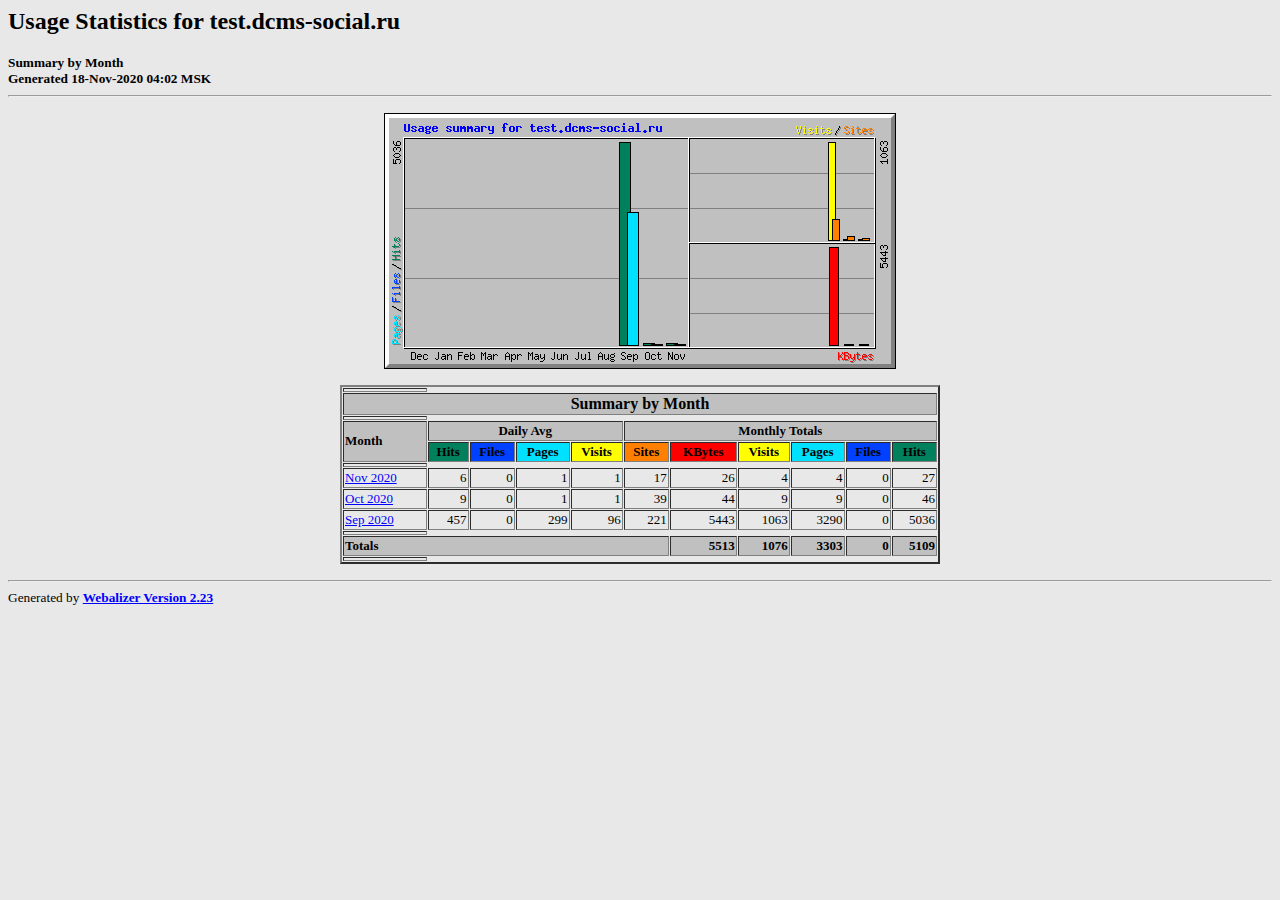
<file: stats/index.html>
<!DOCTYPE HTML PUBLIC "-//W3C//DTD HTML 4.0 Transitional//EN">

<!-- Generated by The Webalizer  Ver. 2.23-08 -->
<!--                                          -->
<!-- Copyright 1997-2013  Bradford L. Barrett -->
<!--                                          -->
<!-- Distributed under the GNU GPL  Version 2 -->
<!--        Full text may be found at:        -->
<!--         http://www.webalizer.org         -->
<!--                                          -->
<!--  Give the power back to the programmers  -->
<!--   Support the Free Software Foundation   -->
<!--           (http://www.fsf.org)           -->
<!--                                          -->
<!-- *** Generated: 18-Nov-2020 04:02 MSK *** -->

<HTML lang="en">
<HEAD>
 <TITLE>Usage Statistics for test.dcms-social.ru - Summary by Month</TITLE>
</HEAD>

<BODY BGCOLOR="#E8E8E8" TEXT="#000000" LINK="#0000FF" VLINK="#FF0000">
<H2>Usage Statistics for test.dcms-social.ru</H2>
<SMALL><STRONG>
Summary by Month<BR>
Generated 18-Nov-2020 04:02 MSK<BR>
</STRONG></SMALL>
<CENTER>
<HR>
<P>
<IMG SRC="usage.png" ALT="Usage summary for test.dcms-social.ru" HEIGHT=256 WIDTH=512><P>
<TABLE WIDTH=600 BORDER=2 CELLSPACING=1 CELLPADDING=1>
<TR><TH HEIGHT=4></TH></TR>
<TR><TH COLSPAN=11 BGCOLOR="#C0C0C0" ALIGN=center>Summary by Month</TH></TR>
<TR><TH HEIGHT=4></TH></TR>
<TR><TH ALIGN=left ROWSPAN=2 BGCOLOR="#C0C0C0"><FONT SIZE="-1">Month</FONT></TH>
<TH ALIGN=center COLSPAN=4 BGCOLOR="#C0C0C0"><FONT SIZE="-1">Daily Avg</FONT></TH>
<TH ALIGN=center COLSPAN=6 BGCOLOR="#C0C0C0"><FONT SIZE="-1">Monthly Totals</FONT></TH></TR>
<TR><TH ALIGN=center BGCOLOR="#00805c"><FONT SIZE="-1">Hits</FONT></TH>
<TH ALIGN=center BGCOLOR="#0040ff"><FONT SIZE="-1">Files</FONT></TH>
<TH ALIGN=center BGCOLOR="#00e0ff"><FONT SIZE="-1">Pages</FONT></TH>
<TH ALIGN=center BGCOLOR="#ffff00"><FONT SIZE="-1">Visits</FONT></TH>
<TH ALIGN=center BGCOLOR="#ff8000"><FONT SIZE="-1">Sites</FONT></TH>
<TH ALIGN=center BGCOLOR="#ff0000"><FONT SIZE="-1">KBytes</FONT></TH>
<TH ALIGN=center BGCOLOR="#ffff00"><FONT SIZE="-1">Visits</FONT></TH>
<TH ALIGN=center BGCOLOR="#00e0ff"><FONT SIZE="-1">Pages</FONT></TH>
<TH ALIGN=center BGCOLOR="#0040ff"><FONT SIZE="-1">Files</FONT></TH>
<TH ALIGN=center BGCOLOR="#00805c"><FONT SIZE="-1">Hits</FONT></TH></TR>
<TR><TH HEIGHT=4></TH></TR>
<TR><TD NOWRAP><A HREF="usage_202011.html"><FONT SIZE="-1">Nov 2020</FONT></A></TD>
<TD ALIGN=right><FONT SIZE="-1">6</FONT></TD>
<TD ALIGN=right><FONT SIZE="-1">0</FONT></TD>
<TD ALIGN=right><FONT SIZE="-1">1</FONT></TD>
<TD ALIGN=right><FONT SIZE="-1">1</FONT></TD>
<TD ALIGN=right><FONT SIZE="-1">17</FONT></TD>
<TD ALIGN=right><FONT SIZE="-1">26</FONT></TD>
<TD ALIGN=right><FONT SIZE="-1">4</FONT></TD>
<TD ALIGN=right><FONT SIZE="-1">4</FONT></TD>
<TD ALIGN=right><FONT SIZE="-1">0</FONT></TD>
<TD ALIGN=right><FONT SIZE="-1">27</FONT></TD></TR>
<TR><TD NOWRAP><A HREF="usage_202010.html"><FONT SIZE="-1">Oct 2020</FONT></A></TD>
<TD ALIGN=right><FONT SIZE="-1">9</FONT></TD>
<TD ALIGN=right><FONT SIZE="-1">0</FONT></TD>
<TD ALIGN=right><FONT SIZE="-1">1</FONT></TD>
<TD ALIGN=right><FONT SIZE="-1">1</FONT></TD>
<TD ALIGN=right><FONT SIZE="-1">39</FONT></TD>
<TD ALIGN=right><FONT SIZE="-1">44</FONT></TD>
<TD ALIGN=right><FONT SIZE="-1">9</FONT></TD>
<TD ALIGN=right><FONT SIZE="-1">9</FONT></TD>
<TD ALIGN=right><FONT SIZE="-1">0</FONT></TD>
<TD ALIGN=right><FONT SIZE="-1">46</FONT></TD></TR>
<TR><TD NOWRAP><A HREF="usage_202009.html"><FONT SIZE="-1">Sep 2020</FONT></A></TD>
<TD ALIGN=right><FONT SIZE="-1">457</FONT></TD>
<TD ALIGN=right><FONT SIZE="-1">0</FONT></TD>
<TD ALIGN=right><FONT SIZE="-1">299</FONT></TD>
<TD ALIGN=right><FONT SIZE="-1">96</FONT></TD>
<TD ALIGN=right><FONT SIZE="-1">221</FONT></TD>
<TD ALIGN=right><FONT SIZE="-1">5443</FONT></TD>
<TD ALIGN=right><FONT SIZE="-1">1063</FONT></TD>
<TD ALIGN=right><FONT SIZE="-1">3290</FONT></TD>
<TD ALIGN=right><FONT SIZE="-1">0</FONT></TD>
<TD ALIGN=right><FONT SIZE="-1">5036</FONT></TD></TR>
<TR><TH HEIGHT=4></TH></TR>
<TR><TH BGCOLOR="#C0C0C0" COLSPAN=6 ALIGN=left><FONT SIZE="-1">Totals</FONT></TH>
<TH BGCOLOR="#C0C0C0" ALIGN=right><FONT SIZE="-1">5513</FONT></TH>
<TH BGCOLOR="#C0C0C0" ALIGN=right><FONT SIZE="-1">1076</FONT></TH>
<TH BGCOLOR="#C0C0C0" ALIGN=right><FONT SIZE="-1">3303</FONT></TH>
<TH BGCOLOR="#C0C0C0" ALIGN=right><FONT SIZE="-1">0</FONT></TH>
<TH BGCOLOR="#C0C0C0" ALIGN=right><FONT SIZE="-1">5109</FONT></TH></TR>
<TR><TH HEIGHT=4></TH></TR>
</TABLE>
</CENTER>
<P>
<HR>
<TABLE WIDTH="100%" CELLPADDING=0 CELLSPACING=0 BORDER=0>
<TR>
<TD ALIGN=left VALIGN=top>
<SMALL>Generated by
<A HREF="http://www.webalizer.org/"><STRONG>Webalizer Version 2.23</STRONG></A>
</SMALL>
</TD>
</TR>
</TABLE>

<!-- Webalizer Version 2.23-08 (Mod: 26-Aug-2013) -->

</BODY>
</HTML>
</file>
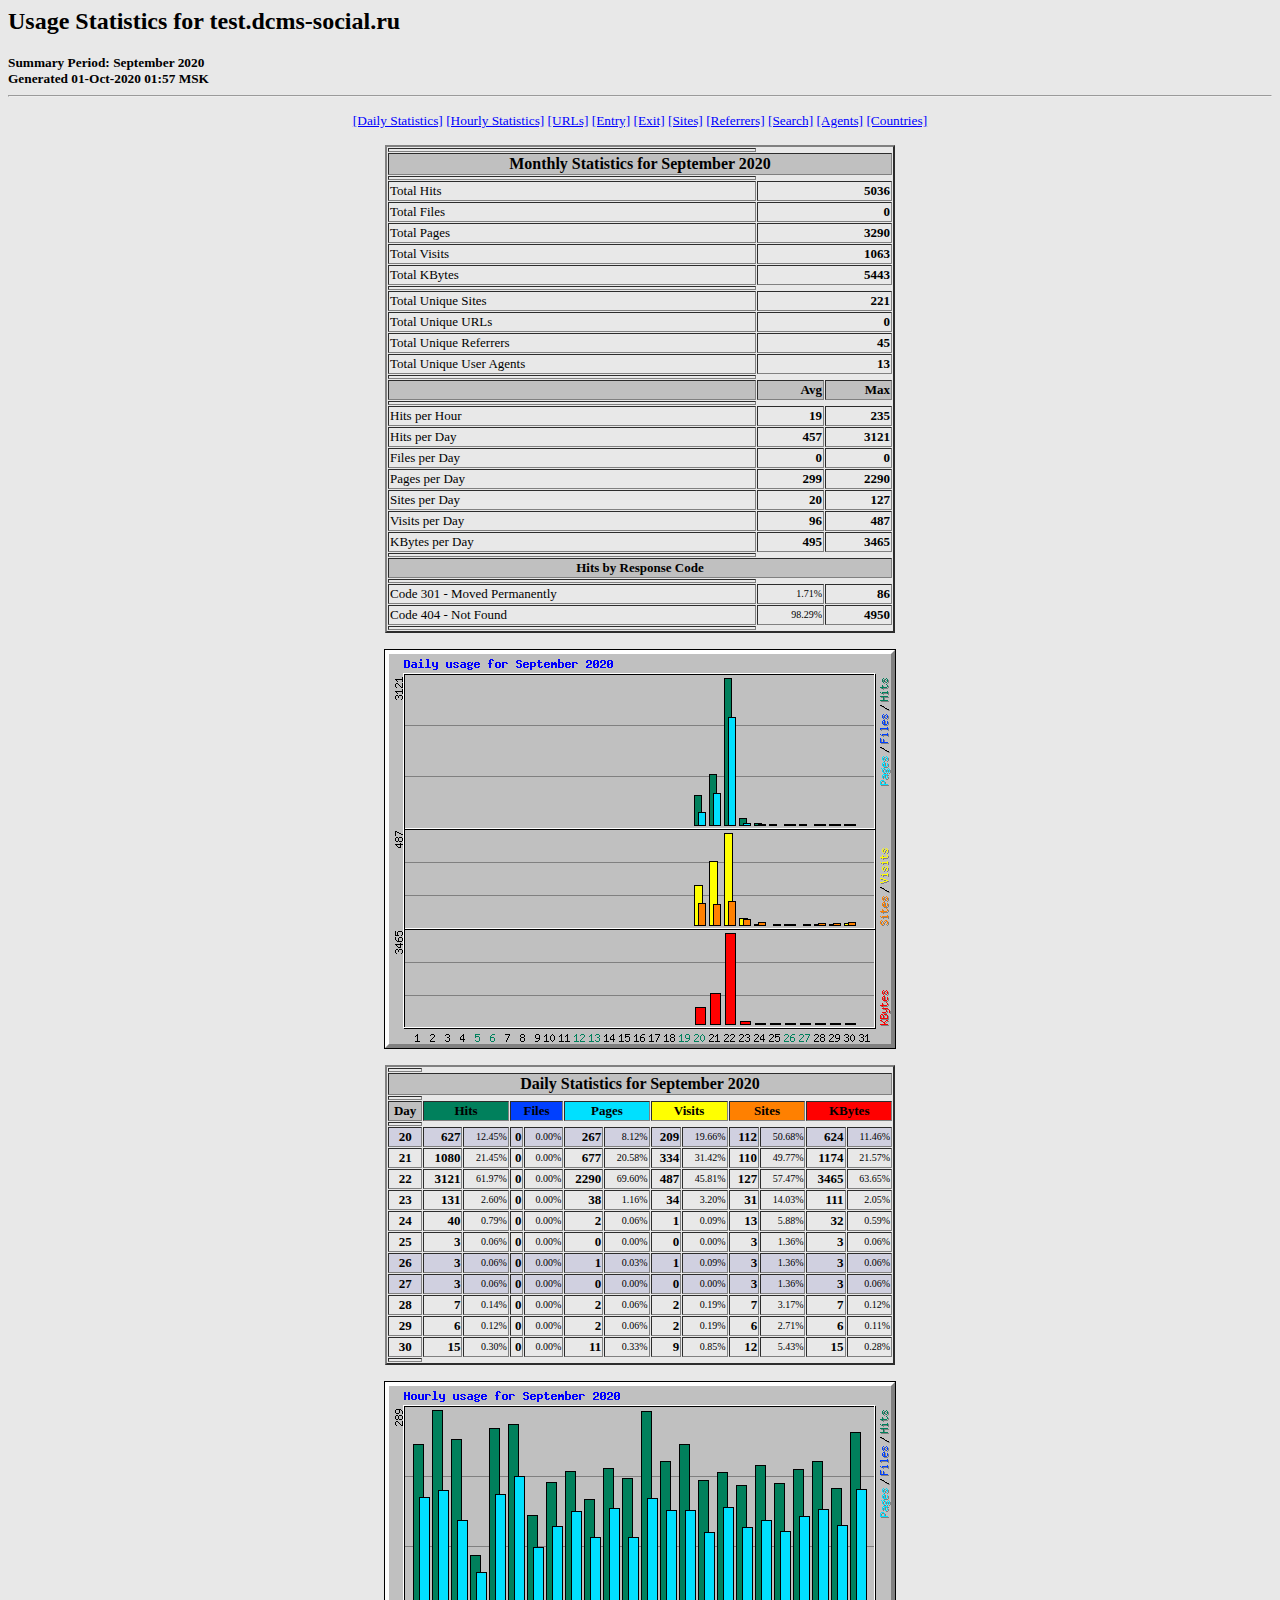
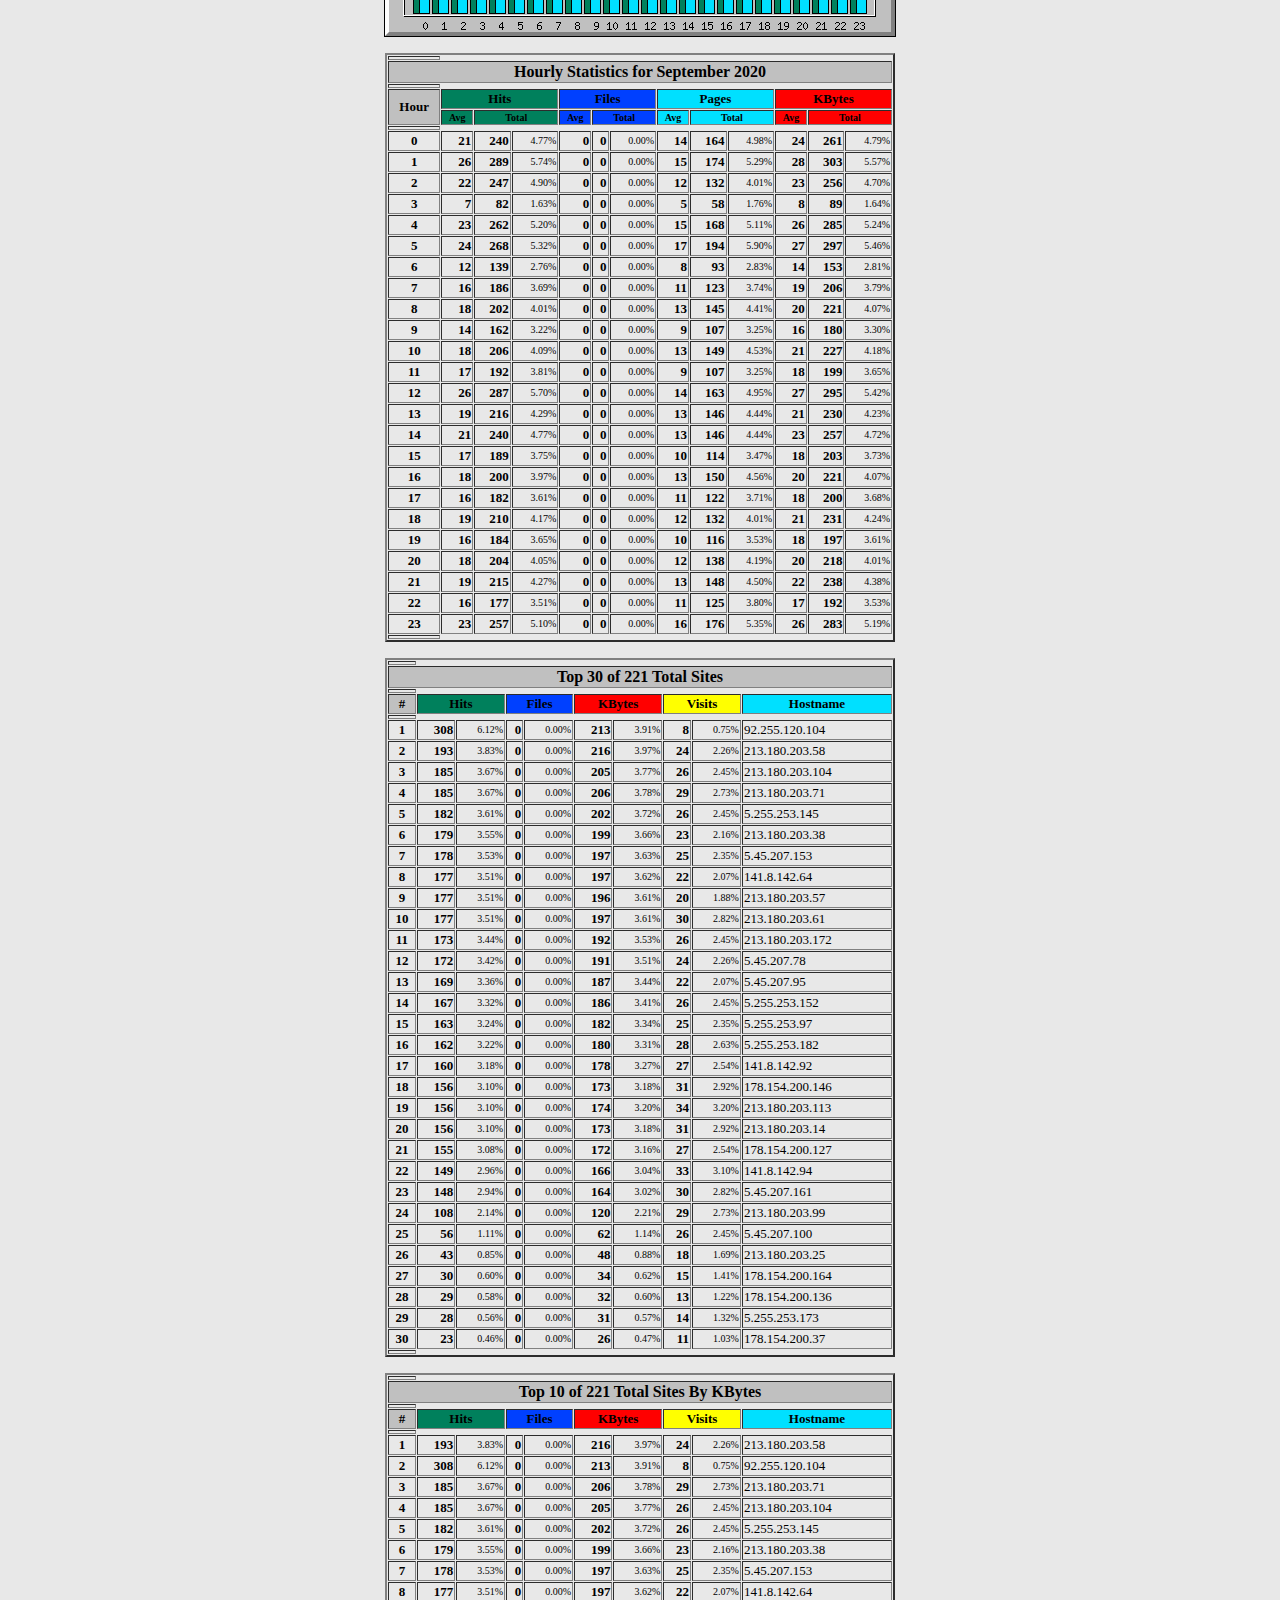
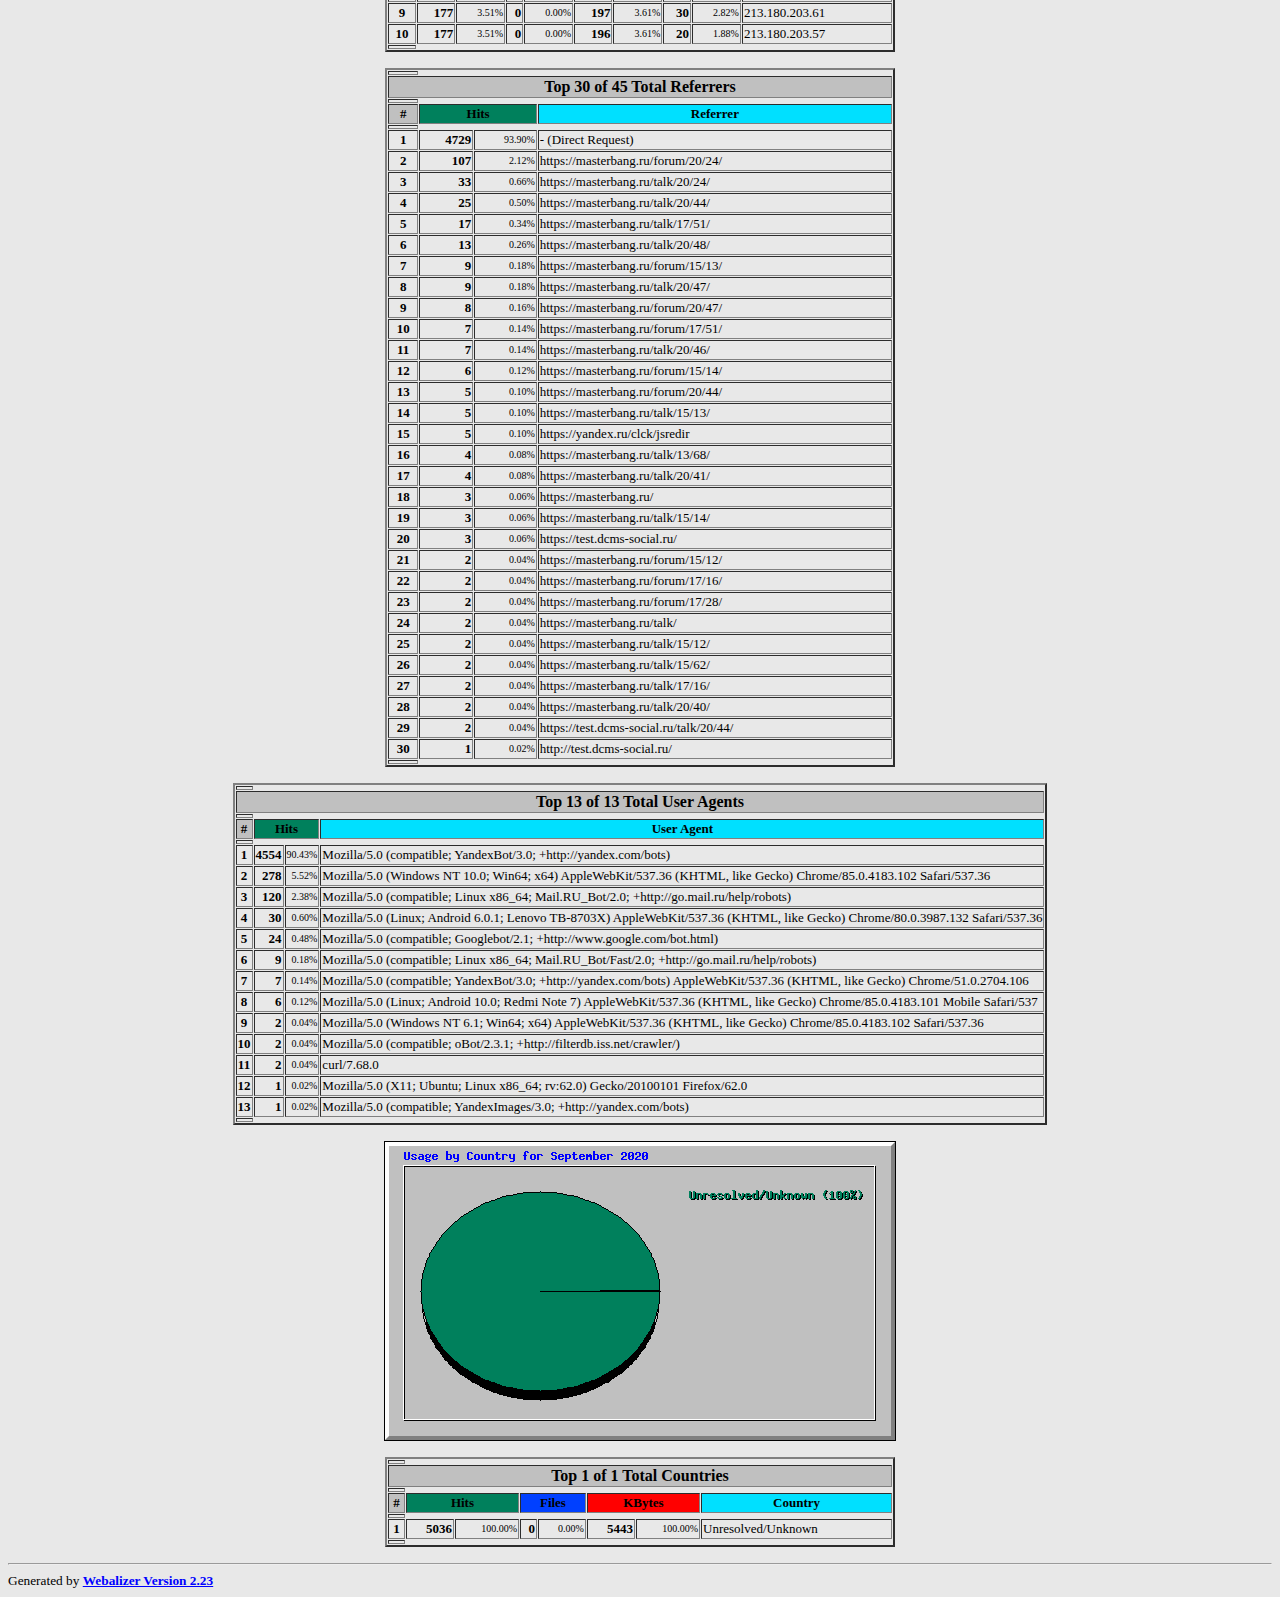
<file: stats/usage_202009.html>
<!DOCTYPE HTML PUBLIC "-//W3C//DTD HTML 4.0 Transitional//EN">

<!-- Generated by The Webalizer  Ver. 2.23-08 -->
<!--                                          -->
<!-- Copyright 1997-2013  Bradford L. Barrett -->
<!--                                          -->
<!-- Distributed under the GNU GPL  Version 2 -->
<!--        Full text may be found at:        -->
<!--         http://www.webalizer.org         -->
<!--                                          -->
<!--  Give the power back to the programmers  -->
<!--   Support the Free Software Foundation   -->
<!--           (http://www.fsf.org)           -->
<!--                                          -->
<!-- *** Generated: 01-Oct-2020 01:57 MSK *** -->

<HTML lang="en">
<HEAD>
 <TITLE>Usage Statistics for test.dcms-social.ru - September 2020</TITLE>
</HEAD>

<BODY BGCOLOR="#E8E8E8" TEXT="#000000" LINK="#0000FF" VLINK="#FF0000">
<H2>Usage Statistics for test.dcms-social.ru</H2>
<SMALL><STRONG>
Summary Period: September 2020<BR>
Generated 01-Oct-2020 01:57 MSK<BR>
</STRONG></SMALL>
<CENTER>
<HR>
<P>
<SMALL>
<A HREF="#DAYSTATS">[Daily Statistics]</A>
<A HREF="#HOURSTATS">[Hourly Statistics]</A>
<A HREF="#TOPURLS">[URLs]</A>
<A HREF="#TOPENTRY">[Entry]</A>
<A HREF="#TOPEXIT">[Exit]</A>
<A HREF="#TOPSITES">[Sites]</A>
<A HREF="#TOPREFS">[Referrers]</A>
<A HREF="#TOPSEARCH">[Search]</A>
<A HREF="#TOPAGENTS">[Agents]</A>
<A HREF="#TOPCTRYS">[Countries]</A>
</SMALL>
<P>
<TABLE WIDTH=510 BORDER=2 CELLSPACING=1 CELLPADDING=1>
<TR><TH HEIGHT=4></TH></TR>
<TR><TH COLSPAN=3 ALIGN=center BGCOLOR="#C0C0C0">Monthly Statistics for September 2020</TH></TR>
<TR><TH HEIGHT=4></TH></TR>
<TR><TD WIDTH=380><FONT SIZE="-1">Total Hits</FONT></TD>
<TD ALIGN=right COLSPAN=2><FONT SIZE="-1"><B>5036</B></FONT></TD></TR>
<TR><TD WIDTH=380><FONT SIZE="-1">Total Files</FONT></TD>
<TD ALIGN=right COLSPAN=2><FONT SIZE="-1"><B>0</B></FONT></TD></TR>
<TR><TD WIDTH=380><FONT SIZE="-1">Total Pages</FONT></TD>
<TD ALIGN=right COLSPAN=2><FONT SIZE="-1"><B>3290</B></FONT></TD></TR>
<TR><TD WIDTH=380><FONT SIZE="-1">Total Visits</FONT></TD>
<TD ALIGN=right COLSPAN=2><FONT SIZE="-1"><B>1063</B></FONT></TD></TR>
<TR><TD WIDTH=380><FONT SIZE="-1">Total KBytes</FONT></TD>
<TD ALIGN=right COLSPAN=2><FONT SIZE="-1"><B>5443</B></FONT></TD></TR>
<TR><TH HEIGHT=4></TH></TR>
<TR><TD WIDTH=380><FONT SIZE="-1">Total Unique Sites</FONT></TD>
<TD ALIGN=right COLSPAN=2><FONT SIZE="-1"><B>221</B></FONT></TD></TR>
<TR><TD WIDTH=380><FONT SIZE="-1">Total Unique URLs</FONT></TD>
<TD ALIGN=right COLSPAN=2><FONT SIZE="-1"><B>0</B></FONT></TD></TR>
<TR><TD WIDTH=380><FONT SIZE="-1">Total Unique Referrers</FONT></TD>
<TD ALIGN=right COLSPAN=2><FONT SIZE="-1"><B>45</B></FONT></TD></TR>
<TR><TD WIDTH=380><FONT SIZE="-1">Total Unique User Agents</FONT></TD>
<TD ALIGN=right COLSPAN=2><FONT SIZE="-1"><B>13</B></FONT></TD></TR>
<TR><TH HEIGHT=4></TH></TR>
<TR><TH WIDTH=380 BGCOLOR="#C0C0C0"><FONT SIZE=-1 COLOR="#C0C0C0">.</FONT></TH>
<TH WIDTH=65 BGCOLOR="#C0C0C0" ALIGN=right><FONT SIZE=-1>Avg </FONT></TH>
<TH WIDTH=65 BGCOLOR="#C0C0C0" ALIGN=right><FONT SIZE=-1>Max </FONT></TH></TR>
<TR><TH HEIGHT=4></TH></TR>
<TR><TD><FONT SIZE="-1">Hits per Hour</FONT></TD>
<TD ALIGN=right WIDTH=65><FONT SIZE="-1"><B>19</B></FONT></TD>
<TD WIDTH=65 ALIGN=right><FONT SIZE=-1><B>235</B></FONT></TD></TR>
<TR><TD><FONT SIZE="-1">Hits per Day</FONT></TD>
<TD ALIGN=right WIDTH=65><FONT SIZE="-1"><B>457</B></FONT></TD>
<TD WIDTH=65 ALIGN=right><FONT SIZE=-1><B>3121</B></FONT></TD></TR>
<TR><TD><FONT SIZE="-1">Files per Day</FONT></TD>
<TD ALIGN=right WIDTH=65><FONT SIZE="-1"><B>0</B></FONT></TD>
<TD WIDTH=65 ALIGN=right><FONT SIZE=-1><B>0</B></FONT></TD></TR>
<TR><TD><FONT SIZE="-1">Pages per Day</FONT></TD>
<TD ALIGN=right WIDTH=65><FONT SIZE="-1"><B>299</B></FONT></TD>
<TD WIDTH=65 ALIGN=right><FONT SIZE=-1><B>2290</B></FONT></TD></TR>
<TR><TD><FONT SIZE="-1">Sites per Day</FONT></TD>
<TD ALIGN=right WIDTH=65><FONT SIZE="-1"><B>20</B></FONT></TD>
<TD WIDTH=65 ALIGN=right><FONT SIZE=-1><B>127</B></FONT></TD></TR>
<TR><TD><FONT SIZE="-1">Visits per Day</FONT></TD>
<TD ALIGN=right WIDTH=65><FONT SIZE="-1"><B>96</B></FONT></TD>
<TD WIDTH=65 ALIGN=right><FONT SIZE=-1><B>487</B></FONT></TD></TR>
<TR><TD><FONT SIZE="-1">KBytes per Day</FONT></TD>
<TD ALIGN=right WIDTH=65><FONT SIZE="-1"><B>495</B></FONT></TD>
<TD WIDTH=65 ALIGN=right><FONT SIZE=-1><B>3465</B></FONT></TD></TR>
<TR><TH HEIGHT=4></TH></TR>
<TR><TH COLSPAN=3 ALIGN=center BGCOLOR="#C0C0C0">
<FONT SIZE="-1">Hits by Response Code</FONT></TH></TR>
<TR><TH HEIGHT=4></TH></TR>
<TR><TD><FONT SIZE="-1">Code 301 - Moved Permanently</FONT></TD>
<TD ALIGN=right><FONT SIZE="-2">1.71%</FONT></TD>
<TD ALIGN=right><FONT SIZE="-1"><B>86</B></FONT></TD></TR>
<TR><TD><FONT SIZE="-1">Code 404 - Not Found</FONT></TD>
<TD ALIGN=right><FONT SIZE="-2">98.29%</FONT></TD>
<TD ALIGN=right><FONT SIZE="-1"><B>4950</B></FONT></TD></TR>
<TR><TH HEIGHT=4></TH></TR>
</TABLE>
<P>
<A NAME="DAYSTATS"></A>
<IMG SRC="daily_usage_202009.png" ALT="Daily usage for September 2020" HEIGHT=400 WIDTH=512><P>
<TABLE WIDTH=510 BORDER=2 CELLSPACING=1 CELLPADDING=1>
<TR><TH HEIGHT=4></TH></TR>
<TR><TH BGCOLOR="#C0C0C0" COLSPAN=13 ALIGN=center>Daily Statistics for September 2020</TH></TR>
<TR><TH HEIGHT=4></TH></TR>
<TR><TH ALIGN=center BGCOLOR="#C0C0C0"><FONT SIZE="-1">Day</FONT></TH>
<TH ALIGN=center BGCOLOR="#00805c" COLSPAN=2><FONT SIZE="-1">Hits</FONT></TH>
<TH ALIGN=center BGCOLOR="#0040ff" COLSPAN=2><FONT SIZE="-1">Files</FONT></TH>
<TH ALIGN=center BGCOLOR="#00e0ff" COLSPAN=2><FONT SIZE="-1">Pages</FONT></TH>
<TH ALIGN=center BGCOLOR="#ffff00" COLSPAN=2><FONT SIZE="-1">Visits</FONT></TH>
<TH ALIGN=center BGCOLOR="#ff8000" COLSPAN=2><FONT SIZE="-1">Sites</FONT></TH>
<TH ALIGN=center BGCOLOR="#ff0000" COLSPAN=2><FONT SIZE="-1">KBytes</FONT></TH></TR>
<TR><TH HEIGHT=4></TH></TR>
<TR BGCOLOR="#D0D0E0"><TD ALIGN=center><FONT SIZE="-1"><B>20</B></FONT></TD>
<TD ALIGN=right><FONT SIZE="-1"><B>627</B></FONT></TD>
<TD ALIGN=right><FONT SIZE="-2">12.45%</FONT></TD>
<TD ALIGN=right><FONT SIZE="-1"><B>0</B></FONT></TD>
<TD ALIGN=right><FONT SIZE="-2">0.00%</FONT></TD>
<TD ALIGN=right><FONT SIZE="-1"><B>267</B></FONT></TD>
<TD ALIGN=right><FONT SIZE="-2">8.12%</FONT></TD>
<TD ALIGN=right><FONT SIZE="-1"><B>209</B></FONT></TD>
<TD ALIGN=right><FONT SIZE="-2">19.66%</FONT></TD>
<TD ALIGN=right><FONT SIZE="-1"><B>112</B></FONT></TD>
<TD ALIGN=right><FONT SIZE="-2">50.68%</FONT></TD>
<TD ALIGN=right><FONT SIZE="-1"><B>624</B></FONT></TD>
<TD ALIGN=right><FONT SIZE="-2">11.46%</FONT></TD></TR>
<TR><TD ALIGN=center><FONT SIZE="-1"><B>21</B></FONT></TD>
<TD ALIGN=right><FONT SIZE="-1"><B>1080</B></FONT></TD>
<TD ALIGN=right><FONT SIZE="-2">21.45%</FONT></TD>
<TD ALIGN=right><FONT SIZE="-1"><B>0</B></FONT></TD>
<TD ALIGN=right><FONT SIZE="-2">0.00%</FONT></TD>
<TD ALIGN=right><FONT SIZE="-1"><B>677</B></FONT></TD>
<TD ALIGN=right><FONT SIZE="-2">20.58%</FONT></TD>
<TD ALIGN=right><FONT SIZE="-1"><B>334</B></FONT></TD>
<TD ALIGN=right><FONT SIZE="-2">31.42%</FONT></TD>
<TD ALIGN=right><FONT SIZE="-1"><B>110</B></FONT></TD>
<TD ALIGN=right><FONT SIZE="-2">49.77%</FONT></TD>
<TD ALIGN=right><FONT SIZE="-1"><B>1174</B></FONT></TD>
<TD ALIGN=right><FONT SIZE="-2">21.57%</FONT></TD></TR>
<TR><TD ALIGN=center><FONT SIZE="-1"><B>22</B></FONT></TD>
<TD ALIGN=right><FONT SIZE="-1"><B>3121</B></FONT></TD>
<TD ALIGN=right><FONT SIZE="-2">61.97%</FONT></TD>
<TD ALIGN=right><FONT SIZE="-1"><B>0</B></FONT></TD>
<TD ALIGN=right><FONT SIZE="-2">0.00%</FONT></TD>
<TD ALIGN=right><FONT SIZE="-1"><B>2290</B></FONT></TD>
<TD ALIGN=right><FONT SIZE="-2">69.60%</FONT></TD>
<TD ALIGN=right><FONT SIZE="-1"><B>487</B></FONT></TD>
<TD ALIGN=right><FONT SIZE="-2">45.81%</FONT></TD>
<TD ALIGN=right><FONT SIZE="-1"><B>127</B></FONT></TD>
<TD ALIGN=right><FONT SIZE="-2">57.47%</FONT></TD>
<TD ALIGN=right><FONT SIZE="-1"><B>3465</B></FONT></TD>
<TD ALIGN=right><FONT SIZE="-2">63.65%</FONT></TD></TR>
<TR><TD ALIGN=center><FONT SIZE="-1"><B>23</B></FONT></TD>
<TD ALIGN=right><FONT SIZE="-1"><B>131</B></FONT></TD>
<TD ALIGN=right><FONT SIZE="-2">2.60%</FONT></TD>
<TD ALIGN=right><FONT SIZE="-1"><B>0</B></FONT></TD>
<TD ALIGN=right><FONT SIZE="-2">0.00%</FONT></TD>
<TD ALIGN=right><FONT SIZE="-1"><B>38</B></FONT></TD>
<TD ALIGN=right><FONT SIZE="-2">1.16%</FONT></TD>
<TD ALIGN=right><FONT SIZE="-1"><B>34</B></FONT></TD>
<TD ALIGN=right><FONT SIZE="-2">3.20%</FONT></TD>
<TD ALIGN=right><FONT SIZE="-1"><B>31</B></FONT></TD>
<TD ALIGN=right><FONT SIZE="-2">14.03%</FONT></TD>
<TD ALIGN=right><FONT SIZE="-1"><B>111</B></FONT></TD>
<TD ALIGN=right><FONT SIZE="-2">2.05%</FONT></TD></TR>
<TR><TD ALIGN=center><FONT SIZE="-1"><B>24</B></FONT></TD>
<TD ALIGN=right><FONT SIZE="-1"><B>40</B></FONT></TD>
<TD ALIGN=right><FONT SIZE="-2">0.79%</FONT></TD>
<TD ALIGN=right><FONT SIZE="-1"><B>0</B></FONT></TD>
<TD ALIGN=right><FONT SIZE="-2">0.00%</FONT></TD>
<TD ALIGN=right><FONT SIZE="-1"><B>2</B></FONT></TD>
<TD ALIGN=right><FONT SIZE="-2">0.06%</FONT></TD>
<TD ALIGN=right><FONT SIZE="-1"><B>1</B></FONT></TD>
<TD ALIGN=right><FONT SIZE="-2">0.09%</FONT></TD>
<TD ALIGN=right><FONT SIZE="-1"><B>13</B></FONT></TD>
<TD ALIGN=right><FONT SIZE="-2">5.88%</FONT></TD>
<TD ALIGN=right><FONT SIZE="-1"><B>32</B></FONT></TD>
<TD ALIGN=right><FONT SIZE="-2">0.59%</FONT></TD></TR>
<TR><TD ALIGN=center><FONT SIZE="-1"><B>25</B></FONT></TD>
<TD ALIGN=right><FONT SIZE="-1"><B>3</B></FONT></TD>
<TD ALIGN=right><FONT SIZE="-2">0.06%</FONT></TD>
<TD ALIGN=right><FONT SIZE="-1"><B>0</B></FONT></TD>
<TD ALIGN=right><FONT SIZE="-2">0.00%</FONT></TD>
<TD ALIGN=right><FONT SIZE="-1"><B>0</B></FONT></TD>
<TD ALIGN=right><FONT SIZE="-2">0.00%</FONT></TD>
<TD ALIGN=right><FONT SIZE="-1"><B>0</B></FONT></TD>
<TD ALIGN=right><FONT SIZE="-2">0.00%</FONT></TD>
<TD ALIGN=right><FONT SIZE="-1"><B>3</B></FONT></TD>
<TD ALIGN=right><FONT SIZE="-2">1.36%</FONT></TD>
<TD ALIGN=right><FONT SIZE="-1"><B>3</B></FONT></TD>
<TD ALIGN=right><FONT SIZE="-2">0.06%</FONT></TD></TR>
<TR BGCOLOR="#D0D0E0"><TD ALIGN=center><FONT SIZE="-1"><B>26</B></FONT></TD>
<TD ALIGN=right><FONT SIZE="-1"><B>3</B></FONT></TD>
<TD ALIGN=right><FONT SIZE="-2">0.06%</FONT></TD>
<TD ALIGN=right><FONT SIZE="-1"><B>0</B></FONT></TD>
<TD ALIGN=right><FONT SIZE="-2">0.00%</FONT></TD>
<TD ALIGN=right><FONT SIZE="-1"><B>1</B></FONT></TD>
<TD ALIGN=right><FONT SIZE="-2">0.03%</FONT></TD>
<TD ALIGN=right><FONT SIZE="-1"><B>1</B></FONT></TD>
<TD ALIGN=right><FONT SIZE="-2">0.09%</FONT></TD>
<TD ALIGN=right><FONT SIZE="-1"><B>3</B></FONT></TD>
<TD ALIGN=right><FONT SIZE="-2">1.36%</FONT></TD>
<TD ALIGN=right><FONT SIZE="-1"><B>3</B></FONT></TD>
<TD ALIGN=right><FONT SIZE="-2">0.06%</FONT></TD></TR>
<TR BGCOLOR="#D0D0E0"><TD ALIGN=center><FONT SIZE="-1"><B>27</B></FONT></TD>
<TD ALIGN=right><FONT SIZE="-1"><B>3</B></FONT></TD>
<TD ALIGN=right><FONT SIZE="-2">0.06%</FONT></TD>
<TD ALIGN=right><FONT SIZE="-1"><B>0</B></FONT></TD>
<TD ALIGN=right><FONT SIZE="-2">0.00%</FONT></TD>
<TD ALIGN=right><FONT SIZE="-1"><B>0</B></FONT></TD>
<TD ALIGN=right><FONT SIZE="-2">0.00%</FONT></TD>
<TD ALIGN=right><FONT SIZE="-1"><B>0</B></FONT></TD>
<TD ALIGN=right><FONT SIZE="-2">0.00%</FONT></TD>
<TD ALIGN=right><FONT SIZE="-1"><B>3</B></FONT></TD>
<TD ALIGN=right><FONT SIZE="-2">1.36%</FONT></TD>
<TD ALIGN=right><FONT SIZE="-1"><B>3</B></FONT></TD>
<TD ALIGN=right><FONT SIZE="-2">0.06%</FONT></TD></TR>
<TR><TD ALIGN=center><FONT SIZE="-1"><B>28</B></FONT></TD>
<TD ALIGN=right><FONT SIZE="-1"><B>7</B></FONT></TD>
<TD ALIGN=right><FONT SIZE="-2">0.14%</FONT></TD>
<TD ALIGN=right><FONT SIZE="-1"><B>0</B></FONT></TD>
<TD ALIGN=right><FONT SIZE="-2">0.00%</FONT></TD>
<TD ALIGN=right><FONT SIZE="-1"><B>2</B></FONT></TD>
<TD ALIGN=right><FONT SIZE="-2">0.06%</FONT></TD>
<TD ALIGN=right><FONT SIZE="-1"><B>2</B></FONT></TD>
<TD ALIGN=right><FONT SIZE="-2">0.19%</FONT></TD>
<TD ALIGN=right><FONT SIZE="-1"><B>7</B></FONT></TD>
<TD ALIGN=right><FONT SIZE="-2">3.17%</FONT></TD>
<TD ALIGN=right><FONT SIZE="-1"><B>7</B></FONT></TD>
<TD ALIGN=right><FONT SIZE="-2">0.12%</FONT></TD></TR>
<TR><TD ALIGN=center><FONT SIZE="-1"><B>29</B></FONT></TD>
<TD ALIGN=right><FONT SIZE="-1"><B>6</B></FONT></TD>
<TD ALIGN=right><FONT SIZE="-2">0.12%</FONT></TD>
<TD ALIGN=right><FONT SIZE="-1"><B>0</B></FONT></TD>
<TD ALIGN=right><FONT SIZE="-2">0.00%</FONT></TD>
<TD ALIGN=right><FONT SIZE="-1"><B>2</B></FONT></TD>
<TD ALIGN=right><FONT SIZE="-2">0.06%</FONT></TD>
<TD ALIGN=right><FONT SIZE="-1"><B>2</B></FONT></TD>
<TD ALIGN=right><FONT SIZE="-2">0.19%</FONT></TD>
<TD ALIGN=right><FONT SIZE="-1"><B>6</B></FONT></TD>
<TD ALIGN=right><FONT SIZE="-2">2.71%</FONT></TD>
<TD ALIGN=right><FONT SIZE="-1"><B>6</B></FONT></TD>
<TD ALIGN=right><FONT SIZE="-2">0.11%</FONT></TD></TR>
<TR><TD ALIGN=center><FONT SIZE="-1"><B>30</B></FONT></TD>
<TD ALIGN=right><FONT SIZE="-1"><B>15</B></FONT></TD>
<TD ALIGN=right><FONT SIZE="-2">0.30%</FONT></TD>
<TD ALIGN=right><FONT SIZE="-1"><B>0</B></FONT></TD>
<TD ALIGN=right><FONT SIZE="-2">0.00%</FONT></TD>
<TD ALIGN=right><FONT SIZE="-1"><B>11</B></FONT></TD>
<TD ALIGN=right><FONT SIZE="-2">0.33%</FONT></TD>
<TD ALIGN=right><FONT SIZE="-1"><B>9</B></FONT></TD>
<TD ALIGN=right><FONT SIZE="-2">0.85%</FONT></TD>
<TD ALIGN=right><FONT SIZE="-1"><B>12</B></FONT></TD>
<TD ALIGN=right><FONT SIZE="-2">5.43%</FONT></TD>
<TD ALIGN=right><FONT SIZE="-1"><B>15</B></FONT></TD>
<TD ALIGN=right><FONT SIZE="-2">0.28%</FONT></TD></TR>
<TR><TH HEIGHT=4></TH></TR>
</TABLE>
<P>
<A NAME="HOURSTATS"></A>
<IMG SRC="hourly_usage_202009.png" ALT="Hourly usage for September 2020" HEIGHT=256 WIDTH=512><P>
<TABLE WIDTH=510 BORDER=2 CELLSPACING=1 CELLPADDING=1>
<TR><TH HEIGHT=4></TH></TR>
<TR><TH BGCOLOR="#C0C0C0" COLSPAN=13 ALIGN=center>Hourly Statistics for September 2020</TH></TR>
<TR><TH HEIGHT=4></TH></TR>
<TR><TH ALIGN=center ROWSPAN=2 BGCOLOR="#C0C0C0"><FONT SIZE="-1">Hour</FONT></TH>
<TH ALIGN=center BGCOLOR="#00805c" COLSPAN=3><FONT SIZE="-1">Hits</FONT></TH>
<TH ALIGN=center BGCOLOR="#0040ff" COLSPAN=3><FONT SIZE="-1">Files</FONT></TH>
<TH ALIGN=center BGCOLOR="#00e0ff" COLSPAN=3><FONT SIZE="-1">Pages</FONT></TH>
<TH ALIGN=center BGCOLOR="#ff0000" COLSPAN=3><FONT SIZE="-1">KBytes</FONT></TH></TR>
<TR><TH ALIGN=center BGCOLOR="#00805c"><FONT SIZE="-2">Avg</FONT></TH>
<TH ALIGN=center BGCOLOR="#00805c" COLSPAN=2><FONT SIZE="-2">Total</FONT></TH>
<TH ALIGN=center BGCOLOR="#0040ff"><FONT SIZE="-2">Avg</FONT></TH>
<TH ALIGN=center BGCOLOR="#0040ff" COLSPAN=2><FONT SIZE="-2">Total</FONT></TH>
<TH ALIGN=center BGCOLOR="#00e0ff"><FONT SIZE="-2">Avg</FONT></TH>
<TH ALIGN=center BGCOLOR="#00e0ff" COLSPAN=2><FONT SIZE="-2">Total</FONT></TH>
<TH ALIGN=center BGCOLOR="#ff0000"><FONT SIZE="-2">Avg</FONT></TH>
<TH ALIGN=center BGCOLOR="#ff0000" COLSPAN=2><FONT SIZE="-2">Total</FONT></TH></TR>
<TR><TH HEIGHT=4></TH></TR>
<TR><TD ALIGN=center><FONT SIZE="-1"><B>0</B></FONT></TD>
<TD ALIGN=right><FONT SIZE="-1"><B>21</B></FONT></TD>
<TD ALIGN=right><FONT SIZE="-1"><B>240</B></FONT></TD>
<TD ALIGN=right><FONT SIZE="-2">4.77%</FONT></TD>
<TD ALIGN=right><FONT SIZE="-1"><B>0</B></FONT></TD>
<TD ALIGN=right><FONT SIZE="-1"><B>0</B></FONT></TD>
<TD ALIGN=right><FONT SIZE="-2">0.00%</FONT></TD>
<TD ALIGN=right><FONT SIZE="-1"><B>14</B></FONT></TD>
<TD ALIGN=right><FONT SIZE="-1"><B>164</B></FONT></TD>
<TD ALIGN=right><FONT SIZE="-2">4.98%</FONT></TD>
<TD ALIGN=right><FONT SIZE="-1"><B>24</B></FONT></TD>
<TD ALIGN=right><FONT SIZE="-1"><B>261</B></FONT></TD>
<TD ALIGN=right><FONT SIZE="-2">4.79%</FONT></TD></TR>
<TR><TD ALIGN=center><FONT SIZE="-1"><B>1</B></FONT></TD>
<TD ALIGN=right><FONT SIZE="-1"><B>26</B></FONT></TD>
<TD ALIGN=right><FONT SIZE="-1"><B>289</B></FONT></TD>
<TD ALIGN=right><FONT SIZE="-2">5.74%</FONT></TD>
<TD ALIGN=right><FONT SIZE="-1"><B>0</B></FONT></TD>
<TD ALIGN=right><FONT SIZE="-1"><B>0</B></FONT></TD>
<TD ALIGN=right><FONT SIZE="-2">0.00%</FONT></TD>
<TD ALIGN=right><FONT SIZE="-1"><B>15</B></FONT></TD>
<TD ALIGN=right><FONT SIZE="-1"><B>174</B></FONT></TD>
<TD ALIGN=right><FONT SIZE="-2">5.29%</FONT></TD>
<TD ALIGN=right><FONT SIZE="-1"><B>28</B></FONT></TD>
<TD ALIGN=right><FONT SIZE="-1"><B>303</B></FONT></TD>
<TD ALIGN=right><FONT SIZE="-2">5.57%</FONT></TD></TR>
<TR><TD ALIGN=center><FONT SIZE="-1"><B>2</B></FONT></TD>
<TD ALIGN=right><FONT SIZE="-1"><B>22</B></FONT></TD>
<TD ALIGN=right><FONT SIZE="-1"><B>247</B></FONT></TD>
<TD ALIGN=right><FONT SIZE="-2">4.90%</FONT></TD>
<TD ALIGN=right><FONT SIZE="-1"><B>0</B></FONT></TD>
<TD ALIGN=right><FONT SIZE="-1"><B>0</B></FONT></TD>
<TD ALIGN=right><FONT SIZE="-2">0.00%</FONT></TD>
<TD ALIGN=right><FONT SIZE="-1"><B>12</B></FONT></TD>
<TD ALIGN=right><FONT SIZE="-1"><B>132</B></FONT></TD>
<TD ALIGN=right><FONT SIZE="-2">4.01%</FONT></TD>
<TD ALIGN=right><FONT SIZE="-1"><B>23</B></FONT></TD>
<TD ALIGN=right><FONT SIZE="-1"><B>256</B></FONT></TD>
<TD ALIGN=right><FONT SIZE="-2">4.70%</FONT></TD></TR>
<TR><TD ALIGN=center><FONT SIZE="-1"><B>3</B></FONT></TD>
<TD ALIGN=right><FONT SIZE="-1"><B>7</B></FONT></TD>
<TD ALIGN=right><FONT SIZE="-1"><B>82</B></FONT></TD>
<TD ALIGN=right><FONT SIZE="-2">1.63%</FONT></TD>
<TD ALIGN=right><FONT SIZE="-1"><B>0</B></FONT></TD>
<TD ALIGN=right><FONT SIZE="-1"><B>0</B></FONT></TD>
<TD ALIGN=right><FONT SIZE="-2">0.00%</FONT></TD>
<TD ALIGN=right><FONT SIZE="-1"><B>5</B></FONT></TD>
<TD ALIGN=right><FONT SIZE="-1"><B>58</B></FONT></TD>
<TD ALIGN=right><FONT SIZE="-2">1.76%</FONT></TD>
<TD ALIGN=right><FONT SIZE="-1"><B>8</B></FONT></TD>
<TD ALIGN=right><FONT SIZE="-1"><B>89</B></FONT></TD>
<TD ALIGN=right><FONT SIZE="-2">1.64%</FONT></TD></TR>
<TR><TD ALIGN=center><FONT SIZE="-1"><B>4</B></FONT></TD>
<TD ALIGN=right><FONT SIZE="-1"><B>23</B></FONT></TD>
<TD ALIGN=right><FONT SIZE="-1"><B>262</B></FONT></TD>
<TD ALIGN=right><FONT SIZE="-2">5.20%</FONT></TD>
<TD ALIGN=right><FONT SIZE="-1"><B>0</B></FONT></TD>
<TD ALIGN=right><FONT SIZE="-1"><B>0</B></FONT></TD>
<TD ALIGN=right><FONT SIZE="-2">0.00%</FONT></TD>
<TD ALIGN=right><FONT SIZE="-1"><B>15</B></FONT></TD>
<TD ALIGN=right><FONT SIZE="-1"><B>168</B></FONT></TD>
<TD ALIGN=right><FONT SIZE="-2">5.11%</FONT></TD>
<TD ALIGN=right><FONT SIZE="-1"><B>26</B></FONT></TD>
<TD ALIGN=right><FONT SIZE="-1"><B>285</B></FONT></TD>
<TD ALIGN=right><FONT SIZE="-2">5.24%</FONT></TD></TR>
<TR><TD ALIGN=center><FONT SIZE="-1"><B>5</B></FONT></TD>
<TD ALIGN=right><FONT SIZE="-1"><B>24</B></FONT></TD>
<TD ALIGN=right><FONT SIZE="-1"><B>268</B></FONT></TD>
<TD ALIGN=right><FONT SIZE="-2">5.32%</FONT></TD>
<TD ALIGN=right><FONT SIZE="-1"><B>0</B></FONT></TD>
<TD ALIGN=right><FONT SIZE="-1"><B>0</B></FONT></TD>
<TD ALIGN=right><FONT SIZE="-2">0.00%</FONT></TD>
<TD ALIGN=right><FONT SIZE="-1"><B>17</B></FONT></TD>
<TD ALIGN=right><FONT SIZE="-1"><B>194</B></FONT></TD>
<TD ALIGN=right><FONT SIZE="-2">5.90%</FONT></TD>
<TD ALIGN=right><FONT SIZE="-1"><B>27</B></FONT></TD>
<TD ALIGN=right><FONT SIZE="-1"><B>297</B></FONT></TD>
<TD ALIGN=right><FONT SIZE="-2">5.46%</FONT></TD></TR>
<TR><TD ALIGN=center><FONT SIZE="-1"><B>6</B></FONT></TD>
<TD ALIGN=right><FONT SIZE="-1"><B>12</B></FONT></TD>
<TD ALIGN=right><FONT SIZE="-1"><B>139</B></FONT></TD>
<TD ALIGN=right><FONT SIZE="-2">2.76%</FONT></TD>
<TD ALIGN=right><FONT SIZE="-1"><B>0</B></FONT></TD>
<TD ALIGN=right><FONT SIZE="-1"><B>0</B></FONT></TD>
<TD ALIGN=right><FONT SIZE="-2">0.00%</FONT></TD>
<TD ALIGN=right><FONT SIZE="-1"><B>8</B></FONT></TD>
<TD ALIGN=right><FONT SIZE="-1"><B>93</B></FONT></TD>
<TD ALIGN=right><FONT SIZE="-2">2.83%</FONT></TD>
<TD ALIGN=right><FONT SIZE="-1"><B>14</B></FONT></TD>
<TD ALIGN=right><FONT SIZE="-1"><B>153</B></FONT></TD>
<TD ALIGN=right><FONT SIZE="-2">2.81%</FONT></TD></TR>
<TR><TD ALIGN=center><FONT SIZE="-1"><B>7</B></FONT></TD>
<TD ALIGN=right><FONT SIZE="-1"><B>16</B></FONT></TD>
<TD ALIGN=right><FONT SIZE="-1"><B>186</B></FONT></TD>
<TD ALIGN=right><FONT SIZE="-2">3.69%</FONT></TD>
<TD ALIGN=right><FONT SIZE="-1"><B>0</B></FONT></TD>
<TD ALIGN=right><FONT SIZE="-1"><B>0</B></FONT></TD>
<TD ALIGN=right><FONT SIZE="-2">0.00%</FONT></TD>
<TD ALIGN=right><FONT SIZE="-1"><B>11</B></FONT></TD>
<TD ALIGN=right><FONT SIZE="-1"><B>123</B></FONT></TD>
<TD ALIGN=right><FONT SIZE="-2">3.74%</FONT></TD>
<TD ALIGN=right><FONT SIZE="-1"><B>19</B></FONT></TD>
<TD ALIGN=right><FONT SIZE="-1"><B>206</B></FONT></TD>
<TD ALIGN=right><FONT SIZE="-2">3.79%</FONT></TD></TR>
<TR><TD ALIGN=center><FONT SIZE="-1"><B>8</B></FONT></TD>
<TD ALIGN=right><FONT SIZE="-1"><B>18</B></FONT></TD>
<TD ALIGN=right><FONT SIZE="-1"><B>202</B></FONT></TD>
<TD ALIGN=right><FONT SIZE="-2">4.01%</FONT></TD>
<TD ALIGN=right><FONT SIZE="-1"><B>0</B></FONT></TD>
<TD ALIGN=right><FONT SIZE="-1"><B>0</B></FONT></TD>
<TD ALIGN=right><FONT SIZE="-2">0.00%</FONT></TD>
<TD ALIGN=right><FONT SIZE="-1"><B>13</B></FONT></TD>
<TD ALIGN=right><FONT SIZE="-1"><B>145</B></FONT></TD>
<TD ALIGN=right><FONT SIZE="-2">4.41%</FONT></TD>
<TD ALIGN=right><FONT SIZE="-1"><B>20</B></FONT></TD>
<TD ALIGN=right><FONT SIZE="-1"><B>221</B></FONT></TD>
<TD ALIGN=right><FONT SIZE="-2">4.07%</FONT></TD></TR>
<TR><TD ALIGN=center><FONT SIZE="-1"><B>9</B></FONT></TD>
<TD ALIGN=right><FONT SIZE="-1"><B>14</B></FONT></TD>
<TD ALIGN=right><FONT SIZE="-1"><B>162</B></FONT></TD>
<TD ALIGN=right><FONT SIZE="-2">3.22%</FONT></TD>
<TD ALIGN=right><FONT SIZE="-1"><B>0</B></FONT></TD>
<TD ALIGN=right><FONT SIZE="-1"><B>0</B></FONT></TD>
<TD ALIGN=right><FONT SIZE="-2">0.00%</FONT></TD>
<TD ALIGN=right><FONT SIZE="-1"><B>9</B></FONT></TD>
<TD ALIGN=right><FONT SIZE="-1"><B>107</B></FONT></TD>
<TD ALIGN=right><FONT SIZE="-2">3.25%</FONT></TD>
<TD ALIGN=right><FONT SIZE="-1"><B>16</B></FONT></TD>
<TD ALIGN=right><FONT SIZE="-1"><B>180</B></FONT></TD>
<TD ALIGN=right><FONT SIZE="-2">3.30%</FONT></TD></TR>
<TR><TD ALIGN=center><FONT SIZE="-1"><B>10</B></FONT></TD>
<TD ALIGN=right><FONT SIZE="-1"><B>18</B></FONT></TD>
<TD ALIGN=right><FONT SIZE="-1"><B>206</B></FONT></TD>
<TD ALIGN=right><FONT SIZE="-2">4.09%</FONT></TD>
<TD ALIGN=right><FONT SIZE="-1"><B>0</B></FONT></TD>
<TD ALIGN=right><FONT SIZE="-1"><B>0</B></FONT></TD>
<TD ALIGN=right><FONT SIZE="-2">0.00%</FONT></TD>
<TD ALIGN=right><FONT SIZE="-1"><B>13</B></FONT></TD>
<TD ALIGN=right><FONT SIZE="-1"><B>149</B></FONT></TD>
<TD ALIGN=right><FONT SIZE="-2">4.53%</FONT></TD>
<TD ALIGN=right><FONT SIZE="-1"><B>21</B></FONT></TD>
<TD ALIGN=right><FONT SIZE="-1"><B>227</B></FONT></TD>
<TD ALIGN=right><FONT SIZE="-2">4.18%</FONT></TD></TR>
<TR><TD ALIGN=center><FONT SIZE="-1"><B>11</B></FONT></TD>
<TD ALIGN=right><FONT SIZE="-1"><B>17</B></FONT></TD>
<TD ALIGN=right><FONT SIZE="-1"><B>192</B></FONT></TD>
<TD ALIGN=right><FONT SIZE="-2">3.81%</FONT></TD>
<TD ALIGN=right><FONT SIZE="-1"><B>0</B></FONT></TD>
<TD ALIGN=right><FONT SIZE="-1"><B>0</B></FONT></TD>
<TD ALIGN=right><FONT SIZE="-2">0.00%</FONT></TD>
<TD ALIGN=right><FONT SIZE="-1"><B>9</B></FONT></TD>
<TD ALIGN=right><FONT SIZE="-1"><B>107</B></FONT></TD>
<TD ALIGN=right><FONT SIZE="-2">3.25%</FONT></TD>
<TD ALIGN=right><FONT SIZE="-1"><B>18</B></FONT></TD>
<TD ALIGN=right><FONT SIZE="-1"><B>199</B></FONT></TD>
<TD ALIGN=right><FONT SIZE="-2">3.65%</FONT></TD></TR>
<TR><TD ALIGN=center><FONT SIZE="-1"><B>12</B></FONT></TD>
<TD ALIGN=right><FONT SIZE="-1"><B>26</B></FONT></TD>
<TD ALIGN=right><FONT SIZE="-1"><B>287</B></FONT></TD>
<TD ALIGN=right><FONT SIZE="-2">5.70%</FONT></TD>
<TD ALIGN=right><FONT SIZE="-1"><B>0</B></FONT></TD>
<TD ALIGN=right><FONT SIZE="-1"><B>0</B></FONT></TD>
<TD ALIGN=right><FONT SIZE="-2">0.00%</FONT></TD>
<TD ALIGN=right><FONT SIZE="-1"><B>14</B></FONT></TD>
<TD ALIGN=right><FONT SIZE="-1"><B>163</B></FONT></TD>
<TD ALIGN=right><FONT SIZE="-2">4.95%</FONT></TD>
<TD ALIGN=right><FONT SIZE="-1"><B>27</B></FONT></TD>
<TD ALIGN=right><FONT SIZE="-1"><B>295</B></FONT></TD>
<TD ALIGN=right><FONT SIZE="-2">5.42%</FONT></TD></TR>
<TR><TD ALIGN=center><FONT SIZE="-1"><B>13</B></FONT></TD>
<TD ALIGN=right><FONT SIZE="-1"><B>19</B></FONT></TD>
<TD ALIGN=right><FONT SIZE="-1"><B>216</B></FONT></TD>
<TD ALIGN=right><FONT SIZE="-2">4.29%</FONT></TD>
<TD ALIGN=right><FONT SIZE="-1"><B>0</B></FONT></TD>
<TD ALIGN=right><FONT SIZE="-1"><B>0</B></FONT></TD>
<TD ALIGN=right><FONT SIZE="-2">0.00%</FONT></TD>
<TD ALIGN=right><FONT SIZE="-1"><B>13</B></FONT></TD>
<TD ALIGN=right><FONT SIZE="-1"><B>146</B></FONT></TD>
<TD ALIGN=right><FONT SIZE="-2">4.44%</FONT></TD>
<TD ALIGN=right><FONT SIZE="-1"><B>21</B></FONT></TD>
<TD ALIGN=right><FONT SIZE="-1"><B>230</B></FONT></TD>
<TD ALIGN=right><FONT SIZE="-2">4.23%</FONT></TD></TR>
<TR><TD ALIGN=center><FONT SIZE="-1"><B>14</B></FONT></TD>
<TD ALIGN=right><FONT SIZE="-1"><B>21</B></FONT></TD>
<TD ALIGN=right><FONT SIZE="-1"><B>240</B></FONT></TD>
<TD ALIGN=right><FONT SIZE="-2">4.77%</FONT></TD>
<TD ALIGN=right><FONT SIZE="-1"><B>0</B></FONT></TD>
<TD ALIGN=right><FONT SIZE="-1"><B>0</B></FONT></TD>
<TD ALIGN=right><FONT SIZE="-2">0.00%</FONT></TD>
<TD ALIGN=right><FONT SIZE="-1"><B>13</B></FONT></TD>
<TD ALIGN=right><FONT SIZE="-1"><B>146</B></FONT></TD>
<TD ALIGN=right><FONT SIZE="-2">4.44%</FONT></TD>
<TD ALIGN=right><FONT SIZE="-1"><B>23</B></FONT></TD>
<TD ALIGN=right><FONT SIZE="-1"><B>257</B></FONT></TD>
<TD ALIGN=right><FONT SIZE="-2">4.72%</FONT></TD></TR>
<TR><TD ALIGN=center><FONT SIZE="-1"><B>15</B></FONT></TD>
<TD ALIGN=right><FONT SIZE="-1"><B>17</B></FONT></TD>
<TD ALIGN=right><FONT SIZE="-1"><B>189</B></FONT></TD>
<TD ALIGN=right><FONT SIZE="-2">3.75%</FONT></TD>
<TD ALIGN=right><FONT SIZE="-1"><B>0</B></FONT></TD>
<TD ALIGN=right><FONT SIZE="-1"><B>0</B></FONT></TD>
<TD ALIGN=right><FONT SIZE="-2">0.00%</FONT></TD>
<TD ALIGN=right><FONT SIZE="-1"><B>10</B></FONT></TD>
<TD ALIGN=right><FONT SIZE="-1"><B>114</B></FONT></TD>
<TD ALIGN=right><FONT SIZE="-2">3.47%</FONT></TD>
<TD ALIGN=right><FONT SIZE="-1"><B>18</B></FONT></TD>
<TD ALIGN=right><FONT SIZE="-1"><B>203</B></FONT></TD>
<TD ALIGN=right><FONT SIZE="-2">3.73%</FONT></TD></TR>
<TR><TD ALIGN=center><FONT SIZE="-1"><B>16</B></FONT></TD>
<TD ALIGN=right><FONT SIZE="-1"><B>18</B></FONT></TD>
<TD ALIGN=right><FONT SIZE="-1"><B>200</B></FONT></TD>
<TD ALIGN=right><FONT SIZE="-2">3.97%</FONT></TD>
<TD ALIGN=right><FONT SIZE="-1"><B>0</B></FONT></TD>
<TD ALIGN=right><FONT SIZE="-1"><B>0</B></FONT></TD>
<TD ALIGN=right><FONT SIZE="-2">0.00%</FONT></TD>
<TD ALIGN=right><FONT SIZE="-1"><B>13</B></FONT></TD>
<TD ALIGN=right><FONT SIZE="-1"><B>150</B></FONT></TD>
<TD ALIGN=right><FONT SIZE="-2">4.56%</FONT></TD>
<TD ALIGN=right><FONT SIZE="-1"><B>20</B></FONT></TD>
<TD ALIGN=right><FONT SIZE="-1"><B>221</B></FONT></TD>
<TD ALIGN=right><FONT SIZE="-2">4.07%</FONT></TD></TR>
<TR><TD ALIGN=center><FONT SIZE="-1"><B>17</B></FONT></TD>
<TD ALIGN=right><FONT SIZE="-1"><B>16</B></FONT></TD>
<TD ALIGN=right><FONT SIZE="-1"><B>182</B></FONT></TD>
<TD ALIGN=right><FONT SIZE="-2">3.61%</FONT></TD>
<TD ALIGN=right><FONT SIZE="-1"><B>0</B></FONT></TD>
<TD ALIGN=right><FONT SIZE="-1"><B>0</B></FONT></TD>
<TD ALIGN=right><FONT SIZE="-2">0.00%</FONT></TD>
<TD ALIGN=right><FONT SIZE="-1"><B>11</B></FONT></TD>
<TD ALIGN=right><FONT SIZE="-1"><B>122</B></FONT></TD>
<TD ALIGN=right><FONT SIZE="-2">3.71%</FONT></TD>
<TD ALIGN=right><FONT SIZE="-1"><B>18</B></FONT></TD>
<TD ALIGN=right><FONT SIZE="-1"><B>200</B></FONT></TD>
<TD ALIGN=right><FONT SIZE="-2">3.68%</FONT></TD></TR>
<TR><TD ALIGN=center><FONT SIZE="-1"><B>18</B></FONT></TD>
<TD ALIGN=right><FONT SIZE="-1"><B>19</B></FONT></TD>
<TD ALIGN=right><FONT SIZE="-1"><B>210</B></FONT></TD>
<TD ALIGN=right><FONT SIZE="-2">4.17%</FONT></TD>
<TD ALIGN=right><FONT SIZE="-1"><B>0</B></FONT></TD>
<TD ALIGN=right><FONT SIZE="-1"><B>0</B></FONT></TD>
<TD ALIGN=right><FONT SIZE="-2">0.00%</FONT></TD>
<TD ALIGN=right><FONT SIZE="-1"><B>12</B></FONT></TD>
<TD ALIGN=right><FONT SIZE="-1"><B>132</B></FONT></TD>
<TD ALIGN=right><FONT SIZE="-2">4.01%</FONT></TD>
<TD ALIGN=right><FONT SIZE="-1"><B>21</B></FONT></TD>
<TD ALIGN=right><FONT SIZE="-1"><B>231</B></FONT></TD>
<TD ALIGN=right><FONT SIZE="-2">4.24%</FONT></TD></TR>
<TR><TD ALIGN=center><FONT SIZE="-1"><B>19</B></FONT></TD>
<TD ALIGN=right><FONT SIZE="-1"><B>16</B></FONT></TD>
<TD ALIGN=right><FONT SIZE="-1"><B>184</B></FONT></TD>
<TD ALIGN=right><FONT SIZE="-2">3.65%</FONT></TD>
<TD ALIGN=right><FONT SIZE="-1"><B>0</B></FONT></TD>
<TD ALIGN=right><FONT SIZE="-1"><B>0</B></FONT></TD>
<TD ALIGN=right><FONT SIZE="-2">0.00%</FONT></TD>
<TD ALIGN=right><FONT SIZE="-1"><B>10</B></FONT></TD>
<TD ALIGN=right><FONT SIZE="-1"><B>116</B></FONT></TD>
<TD ALIGN=right><FONT SIZE="-2">3.53%</FONT></TD>
<TD ALIGN=right><FONT SIZE="-1"><B>18</B></FONT></TD>
<TD ALIGN=right><FONT SIZE="-1"><B>197</B></FONT></TD>
<TD ALIGN=right><FONT SIZE="-2">3.61%</FONT></TD></TR>
<TR><TD ALIGN=center><FONT SIZE="-1"><B>20</B></FONT></TD>
<TD ALIGN=right><FONT SIZE="-1"><B>18</B></FONT></TD>
<TD ALIGN=right><FONT SIZE="-1"><B>204</B></FONT></TD>
<TD ALIGN=right><FONT SIZE="-2">4.05%</FONT></TD>
<TD ALIGN=right><FONT SIZE="-1"><B>0</B></FONT></TD>
<TD ALIGN=right><FONT SIZE="-1"><B>0</B></FONT></TD>
<TD ALIGN=right><FONT SIZE="-2">0.00%</FONT></TD>
<TD ALIGN=right><FONT SIZE="-1"><B>12</B></FONT></TD>
<TD ALIGN=right><FONT SIZE="-1"><B>138</B></FONT></TD>
<TD ALIGN=right><FONT SIZE="-2">4.19%</FONT></TD>
<TD ALIGN=right><FONT SIZE="-1"><B>20</B></FONT></TD>
<TD ALIGN=right><FONT SIZE="-1"><B>218</B></FONT></TD>
<TD ALIGN=right><FONT SIZE="-2">4.01%</FONT></TD></TR>
<TR><TD ALIGN=center><FONT SIZE="-1"><B>21</B></FONT></TD>
<TD ALIGN=right><FONT SIZE="-1"><B>19</B></FONT></TD>
<TD ALIGN=right><FONT SIZE="-1"><B>215</B></FONT></TD>
<TD ALIGN=right><FONT SIZE="-2">4.27%</FONT></TD>
<TD ALIGN=right><FONT SIZE="-1"><B>0</B></FONT></TD>
<TD ALIGN=right><FONT SIZE="-1"><B>0</B></FONT></TD>
<TD ALIGN=right><FONT SIZE="-2">0.00%</FONT></TD>
<TD ALIGN=right><FONT SIZE="-1"><B>13</B></FONT></TD>
<TD ALIGN=right><FONT SIZE="-1"><B>148</B></FONT></TD>
<TD ALIGN=right><FONT SIZE="-2">4.50%</FONT></TD>
<TD ALIGN=right><FONT SIZE="-1"><B>22</B></FONT></TD>
<TD ALIGN=right><FONT SIZE="-1"><B>238</B></FONT></TD>
<TD ALIGN=right><FONT SIZE="-2">4.38%</FONT></TD></TR>
<TR><TD ALIGN=center><FONT SIZE="-1"><B>22</B></FONT></TD>
<TD ALIGN=right><FONT SIZE="-1"><B>16</B></FONT></TD>
<TD ALIGN=right><FONT SIZE="-1"><B>177</B></FONT></TD>
<TD ALIGN=right><FONT SIZE="-2">3.51%</FONT></TD>
<TD ALIGN=right><FONT SIZE="-1"><B>0</B></FONT></TD>
<TD ALIGN=right><FONT SIZE="-1"><B>0</B></FONT></TD>
<TD ALIGN=right><FONT SIZE="-2">0.00%</FONT></TD>
<TD ALIGN=right><FONT SIZE="-1"><B>11</B></FONT></TD>
<TD ALIGN=right><FONT SIZE="-1"><B>125</B></FONT></TD>
<TD ALIGN=right><FONT SIZE="-2">3.80%</FONT></TD>
<TD ALIGN=right><FONT SIZE="-1"><B>17</B></FONT></TD>
<TD ALIGN=right><FONT SIZE="-1"><B>192</B></FONT></TD>
<TD ALIGN=right><FONT SIZE="-2">3.53%</FONT></TD></TR>
<TR><TD ALIGN=center><FONT SIZE="-1"><B>23</B></FONT></TD>
<TD ALIGN=right><FONT SIZE="-1"><B>23</B></FONT></TD>
<TD ALIGN=right><FONT SIZE="-1"><B>257</B></FONT></TD>
<TD ALIGN=right><FONT SIZE="-2">5.10%</FONT></TD>
<TD ALIGN=right><FONT SIZE="-1"><B>0</B></FONT></TD>
<TD ALIGN=right><FONT SIZE="-1"><B>0</B></FONT></TD>
<TD ALIGN=right><FONT SIZE="-2">0.00%</FONT></TD>
<TD ALIGN=right><FONT SIZE="-1"><B>16</B></FONT></TD>
<TD ALIGN=right><FONT SIZE="-1"><B>176</B></FONT></TD>
<TD ALIGN=right><FONT SIZE="-2">5.35%</FONT></TD>
<TD ALIGN=right><FONT SIZE="-1"><B>26</B></FONT></TD>
<TD ALIGN=right><FONT SIZE="-1"><B>283</B></FONT></TD>
<TD ALIGN=right><FONT SIZE="-2">5.19%</FONT></TD></TR>
<TR><TH HEIGHT=4></TH></TR>
</TABLE>
<P>
<A NAME="TOPSITES"></A>
<TABLE WIDTH=510 BORDER=2 CELLSPACING=1 CELLPADDING=1>
<TR><TH HEIGHT=4></TH></TR>
<TR><TH BGCOLOR="#C0C0C0" ALIGN=CENTER COLSPAN=10>Top 30 of 221 Total Sites</TH></TR>
<TR><TH HEIGHT=4></TH></TR>
<TR><TH BGCOLOR="#C0C0C0" ALIGN=center><FONT SIZE="-1">#</FONT></TH>
<TH BGCOLOR="#00805c" ALIGN=center COLSPAN=2><FONT SIZE="-1">Hits</FONT></TH>
<TH BGCOLOR="#0040ff" ALIGN=center COLSPAN=2><FONT SIZE="-1">Files</FONT></TH>
<TH BGCOLOR="#ff0000" ALIGN=center COLSPAN=2><FONT SIZE="-1">KBytes</FONT></TH>
<TH BGCOLOR="#ffff00" ALIGN=center COLSPAN=2><FONT SIZE="-1">Visits</FONT></TH>
<TH BGCOLOR="#00e0ff" ALIGN=center><FONT SIZE="-1">Hostname</FONT></TH></TR>
<TR><TH HEIGHT=4></TH></TR>
<TR>
<TD ALIGN=center><FONT SIZE="-1"><B>1</B></FONT></TD>
<TD ALIGN=right><FONT SIZE="-1"><B>308</B></FONT></TD>
<TD ALIGN=right><FONT SIZE="-2">6.12%</FONT></TD>
<TD ALIGN=right><FONT SIZE="-1"><B>0</B></FONT></TD>
<TD ALIGN=right><FONT SIZE="-2">0.00%</FONT></TD>
<TD ALIGN=right><FONT SIZE="-1"><B>213</B></FONT></TD>
<TD ALIGN=right><FONT SIZE="-2">3.91%</FONT></TD>
<TD ALIGN=right><FONT SIZE="-1"><B>8</B></FONT></TD>
<TD ALIGN=right><FONT SIZE="-2">0.75%</FONT></TD>
<TD ALIGN=left NOWRAP><FONT SIZE="-1">92.255.120.104</FONT></TD></TR>
<TR>
<TD ALIGN=center><FONT SIZE="-1"><B>2</B></FONT></TD>
<TD ALIGN=right><FONT SIZE="-1"><B>193</B></FONT></TD>
<TD ALIGN=right><FONT SIZE="-2">3.83%</FONT></TD>
<TD ALIGN=right><FONT SIZE="-1"><B>0</B></FONT></TD>
<TD ALIGN=right><FONT SIZE="-2">0.00%</FONT></TD>
<TD ALIGN=right><FONT SIZE="-1"><B>216</B></FONT></TD>
<TD ALIGN=right><FONT SIZE="-2">3.97%</FONT></TD>
<TD ALIGN=right><FONT SIZE="-1"><B>24</B></FONT></TD>
<TD ALIGN=right><FONT SIZE="-2">2.26%</FONT></TD>
<TD ALIGN=left NOWRAP><FONT SIZE="-1">213.180.203.58</FONT></TD></TR>
<TR>
<TD ALIGN=center><FONT SIZE="-1"><B>3</B></FONT></TD>
<TD ALIGN=right><FONT SIZE="-1"><B>185</B></FONT></TD>
<TD ALIGN=right><FONT SIZE="-2">3.67%</FONT></TD>
<TD ALIGN=right><FONT SIZE="-1"><B>0</B></FONT></TD>
<TD ALIGN=right><FONT SIZE="-2">0.00%</FONT></TD>
<TD ALIGN=right><FONT SIZE="-1"><B>205</B></FONT></TD>
<TD ALIGN=right><FONT SIZE="-2">3.77%</FONT></TD>
<TD ALIGN=right><FONT SIZE="-1"><B>26</B></FONT></TD>
<TD ALIGN=right><FONT SIZE="-2">2.45%</FONT></TD>
<TD ALIGN=left NOWRAP><FONT SIZE="-1">213.180.203.104</FONT></TD></TR>
<TR>
<TD ALIGN=center><FONT SIZE="-1"><B>4</B></FONT></TD>
<TD ALIGN=right><FONT SIZE="-1"><B>185</B></FONT></TD>
<TD ALIGN=right><FONT SIZE="-2">3.67%</FONT></TD>
<TD ALIGN=right><FONT SIZE="-1"><B>0</B></FONT></TD>
<TD ALIGN=right><FONT SIZE="-2">0.00%</FONT></TD>
<TD ALIGN=right><FONT SIZE="-1"><B>206</B></FONT></TD>
<TD ALIGN=right><FONT SIZE="-2">3.78%</FONT></TD>
<TD ALIGN=right><FONT SIZE="-1"><B>29</B></FONT></TD>
<TD ALIGN=right><FONT SIZE="-2">2.73%</FONT></TD>
<TD ALIGN=left NOWRAP><FONT SIZE="-1">213.180.203.71</FONT></TD></TR>
<TR>
<TD ALIGN=center><FONT SIZE="-1"><B>5</B></FONT></TD>
<TD ALIGN=right><FONT SIZE="-1"><B>182</B></FONT></TD>
<TD ALIGN=right><FONT SIZE="-2">3.61%</FONT></TD>
<TD ALIGN=right><FONT SIZE="-1"><B>0</B></FONT></TD>
<TD ALIGN=right><FONT SIZE="-2">0.00%</FONT></TD>
<TD ALIGN=right><FONT SIZE="-1"><B>202</B></FONT></TD>
<TD ALIGN=right><FONT SIZE="-2">3.72%</FONT></TD>
<TD ALIGN=right><FONT SIZE="-1"><B>26</B></FONT></TD>
<TD ALIGN=right><FONT SIZE="-2">2.45%</FONT></TD>
<TD ALIGN=left NOWRAP><FONT SIZE="-1">5.255.253.145</FONT></TD></TR>
<TR>
<TD ALIGN=center><FONT SIZE="-1"><B>6</B></FONT></TD>
<TD ALIGN=right><FONT SIZE="-1"><B>179</B></FONT></TD>
<TD ALIGN=right><FONT SIZE="-2">3.55%</FONT></TD>
<TD ALIGN=right><FONT SIZE="-1"><B>0</B></FONT></TD>
<TD ALIGN=right><FONT SIZE="-2">0.00%</FONT></TD>
<TD ALIGN=right><FONT SIZE="-1"><B>199</B></FONT></TD>
<TD ALIGN=right><FONT SIZE="-2">3.66%</FONT></TD>
<TD ALIGN=right><FONT SIZE="-1"><B>23</B></FONT></TD>
<TD ALIGN=right><FONT SIZE="-2">2.16%</FONT></TD>
<TD ALIGN=left NOWRAP><FONT SIZE="-1">213.180.203.38</FONT></TD></TR>
<TR>
<TD ALIGN=center><FONT SIZE="-1"><B>7</B></FONT></TD>
<TD ALIGN=right><FONT SIZE="-1"><B>178</B></FONT></TD>
<TD ALIGN=right><FONT SIZE="-2">3.53%</FONT></TD>
<TD ALIGN=right><FONT SIZE="-1"><B>0</B></FONT></TD>
<TD ALIGN=right><FONT SIZE="-2">0.00%</FONT></TD>
<TD ALIGN=right><FONT SIZE="-1"><B>197</B></FONT></TD>
<TD ALIGN=right><FONT SIZE="-2">3.63%</FONT></TD>
<TD ALIGN=right><FONT SIZE="-1"><B>25</B></FONT></TD>
<TD ALIGN=right><FONT SIZE="-2">2.35%</FONT></TD>
<TD ALIGN=left NOWRAP><FONT SIZE="-1">5.45.207.153</FONT></TD></TR>
<TR>
<TD ALIGN=center><FONT SIZE="-1"><B>8</B></FONT></TD>
<TD ALIGN=right><FONT SIZE="-1"><B>177</B></FONT></TD>
<TD ALIGN=right><FONT SIZE="-2">3.51%</FONT></TD>
<TD ALIGN=right><FONT SIZE="-1"><B>0</B></FONT></TD>
<TD ALIGN=right><FONT SIZE="-2">0.00%</FONT></TD>
<TD ALIGN=right><FONT SIZE="-1"><B>197</B></FONT></TD>
<TD ALIGN=right><FONT SIZE="-2">3.62%</FONT></TD>
<TD ALIGN=right><FONT SIZE="-1"><B>22</B></FONT></TD>
<TD ALIGN=right><FONT SIZE="-2">2.07%</FONT></TD>
<TD ALIGN=left NOWRAP><FONT SIZE="-1">141.8.142.64</FONT></TD></TR>
<TR>
<TD ALIGN=center><FONT SIZE="-1"><B>9</B></FONT></TD>
<TD ALIGN=right><FONT SIZE="-1"><B>177</B></FONT></TD>
<TD ALIGN=right><FONT SIZE="-2">3.51%</FONT></TD>
<TD ALIGN=right><FONT SIZE="-1"><B>0</B></FONT></TD>
<TD ALIGN=right><FONT SIZE="-2">0.00%</FONT></TD>
<TD ALIGN=right><FONT SIZE="-1"><B>196</B></FONT></TD>
<TD ALIGN=right><FONT SIZE="-2">3.61%</FONT></TD>
<TD ALIGN=right><FONT SIZE="-1"><B>20</B></FONT></TD>
<TD ALIGN=right><FONT SIZE="-2">1.88%</FONT></TD>
<TD ALIGN=left NOWRAP><FONT SIZE="-1">213.180.203.57</FONT></TD></TR>
<TR>
<TD ALIGN=center><FONT SIZE="-1"><B>10</B></FONT></TD>
<TD ALIGN=right><FONT SIZE="-1"><B>177</B></FONT></TD>
<TD ALIGN=right><FONT SIZE="-2">3.51%</FONT></TD>
<TD ALIGN=right><FONT SIZE="-1"><B>0</B></FONT></TD>
<TD ALIGN=right><FONT SIZE="-2">0.00%</FONT></TD>
<TD ALIGN=right><FONT SIZE="-1"><B>197</B></FONT></TD>
<TD ALIGN=right><FONT SIZE="-2">3.61%</FONT></TD>
<TD ALIGN=right><FONT SIZE="-1"><B>30</B></FONT></TD>
<TD ALIGN=right><FONT SIZE="-2">2.82%</FONT></TD>
<TD ALIGN=left NOWRAP><FONT SIZE="-1">213.180.203.61</FONT></TD></TR>
<TR>
<TD ALIGN=center><FONT SIZE="-1"><B>11</B></FONT></TD>
<TD ALIGN=right><FONT SIZE="-1"><B>173</B></FONT></TD>
<TD ALIGN=right><FONT SIZE="-2">3.44%</FONT></TD>
<TD ALIGN=right><FONT SIZE="-1"><B>0</B></FONT></TD>
<TD ALIGN=right><FONT SIZE="-2">0.00%</FONT></TD>
<TD ALIGN=right><FONT SIZE="-1"><B>192</B></FONT></TD>
<TD ALIGN=right><FONT SIZE="-2">3.53%</FONT></TD>
<TD ALIGN=right><FONT SIZE="-1"><B>26</B></FONT></TD>
<TD ALIGN=right><FONT SIZE="-2">2.45%</FONT></TD>
<TD ALIGN=left NOWRAP><FONT SIZE="-1">213.180.203.172</FONT></TD></TR>
<TR>
<TD ALIGN=center><FONT SIZE="-1"><B>12</B></FONT></TD>
<TD ALIGN=right><FONT SIZE="-1"><B>172</B></FONT></TD>
<TD ALIGN=right><FONT SIZE="-2">3.42%</FONT></TD>
<TD ALIGN=right><FONT SIZE="-1"><B>0</B></FONT></TD>
<TD ALIGN=right><FONT SIZE="-2">0.00%</FONT></TD>
<TD ALIGN=right><FONT SIZE="-1"><B>191</B></FONT></TD>
<TD ALIGN=right><FONT SIZE="-2">3.51%</FONT></TD>
<TD ALIGN=right><FONT SIZE="-1"><B>24</B></FONT></TD>
<TD ALIGN=right><FONT SIZE="-2">2.26%</FONT></TD>
<TD ALIGN=left NOWRAP><FONT SIZE="-1">5.45.207.78</FONT></TD></TR>
<TR>
<TD ALIGN=center><FONT SIZE="-1"><B>13</B></FONT></TD>
<TD ALIGN=right><FONT SIZE="-1"><B>169</B></FONT></TD>
<TD ALIGN=right><FONT SIZE="-2">3.36%</FONT></TD>
<TD ALIGN=right><FONT SIZE="-1"><B>0</B></FONT></TD>
<TD ALIGN=right><FONT SIZE="-2">0.00%</FONT></TD>
<TD ALIGN=right><FONT SIZE="-1"><B>187</B></FONT></TD>
<TD ALIGN=right><FONT SIZE="-2">3.44%</FONT></TD>
<TD ALIGN=right><FONT SIZE="-1"><B>22</B></FONT></TD>
<TD ALIGN=right><FONT SIZE="-2">2.07%</FONT></TD>
<TD ALIGN=left NOWRAP><FONT SIZE="-1">5.45.207.95</FONT></TD></TR>
<TR>
<TD ALIGN=center><FONT SIZE="-1"><B>14</B></FONT></TD>
<TD ALIGN=right><FONT SIZE="-1"><B>167</B></FONT></TD>
<TD ALIGN=right><FONT SIZE="-2">3.32%</FONT></TD>
<TD ALIGN=right><FONT SIZE="-1"><B>0</B></FONT></TD>
<TD ALIGN=right><FONT SIZE="-2">0.00%</FONT></TD>
<TD ALIGN=right><FONT SIZE="-1"><B>186</B></FONT></TD>
<TD ALIGN=right><FONT SIZE="-2">3.41%</FONT></TD>
<TD ALIGN=right><FONT SIZE="-1"><B>26</B></FONT></TD>
<TD ALIGN=right><FONT SIZE="-2">2.45%</FONT></TD>
<TD ALIGN=left NOWRAP><FONT SIZE="-1">5.255.253.152</FONT></TD></TR>
<TR>
<TD ALIGN=center><FONT SIZE="-1"><B>15</B></FONT></TD>
<TD ALIGN=right><FONT SIZE="-1"><B>163</B></FONT></TD>
<TD ALIGN=right><FONT SIZE="-2">3.24%</FONT></TD>
<TD ALIGN=right><FONT SIZE="-1"><B>0</B></FONT></TD>
<TD ALIGN=right><FONT SIZE="-2">0.00%</FONT></TD>
<TD ALIGN=right><FONT SIZE="-1"><B>182</B></FONT></TD>
<TD ALIGN=right><FONT SIZE="-2">3.34%</FONT></TD>
<TD ALIGN=right><FONT SIZE="-1"><B>25</B></FONT></TD>
<TD ALIGN=right><FONT SIZE="-2">2.35%</FONT></TD>
<TD ALIGN=left NOWRAP><FONT SIZE="-1">5.255.253.97</FONT></TD></TR>
<TR>
<TD ALIGN=center><FONT SIZE="-1"><B>16</B></FONT></TD>
<TD ALIGN=right><FONT SIZE="-1"><B>162</B></FONT></TD>
<TD ALIGN=right><FONT SIZE="-2">3.22%</FONT></TD>
<TD ALIGN=right><FONT SIZE="-1"><B>0</B></FONT></TD>
<TD ALIGN=right><FONT SIZE="-2">0.00%</FONT></TD>
<TD ALIGN=right><FONT SIZE="-1"><B>180</B></FONT></TD>
<TD ALIGN=right><FONT SIZE="-2">3.31%</FONT></TD>
<TD ALIGN=right><FONT SIZE="-1"><B>28</B></FONT></TD>
<TD ALIGN=right><FONT SIZE="-2">2.63%</FONT></TD>
<TD ALIGN=left NOWRAP><FONT SIZE="-1">5.255.253.182</FONT></TD></TR>
<TR>
<TD ALIGN=center><FONT SIZE="-1"><B>17</B></FONT></TD>
<TD ALIGN=right><FONT SIZE="-1"><B>160</B></FONT></TD>
<TD ALIGN=right><FONT SIZE="-2">3.18%</FONT></TD>
<TD ALIGN=right><FONT SIZE="-1"><B>0</B></FONT></TD>
<TD ALIGN=right><FONT SIZE="-2">0.00%</FONT></TD>
<TD ALIGN=right><FONT SIZE="-1"><B>178</B></FONT></TD>
<TD ALIGN=right><FONT SIZE="-2">3.27%</FONT></TD>
<TD ALIGN=right><FONT SIZE="-1"><B>27</B></FONT></TD>
<TD ALIGN=right><FONT SIZE="-2">2.54%</FONT></TD>
<TD ALIGN=left NOWRAP><FONT SIZE="-1">141.8.142.92</FONT></TD></TR>
<TR>
<TD ALIGN=center><FONT SIZE="-1"><B>18</B></FONT></TD>
<TD ALIGN=right><FONT SIZE="-1"><B>156</B></FONT></TD>
<TD ALIGN=right><FONT SIZE="-2">3.10%</FONT></TD>
<TD ALIGN=right><FONT SIZE="-1"><B>0</B></FONT></TD>
<TD ALIGN=right><FONT SIZE="-2">0.00%</FONT></TD>
<TD ALIGN=right><FONT SIZE="-1"><B>173</B></FONT></TD>
<TD ALIGN=right><FONT SIZE="-2">3.18%</FONT></TD>
<TD ALIGN=right><FONT SIZE="-1"><B>31</B></FONT></TD>
<TD ALIGN=right><FONT SIZE="-2">2.92%</FONT></TD>
<TD ALIGN=left NOWRAP><FONT SIZE="-1">178.154.200.146</FONT></TD></TR>
<TR>
<TD ALIGN=center><FONT SIZE="-1"><B>19</B></FONT></TD>
<TD ALIGN=right><FONT SIZE="-1"><B>156</B></FONT></TD>
<TD ALIGN=right><FONT SIZE="-2">3.10%</FONT></TD>
<TD ALIGN=right><FONT SIZE="-1"><B>0</B></FONT></TD>
<TD ALIGN=right><FONT SIZE="-2">0.00%</FONT></TD>
<TD ALIGN=right><FONT SIZE="-1"><B>174</B></FONT></TD>
<TD ALIGN=right><FONT SIZE="-2">3.20%</FONT></TD>
<TD ALIGN=right><FONT SIZE="-1"><B>34</B></FONT></TD>
<TD ALIGN=right><FONT SIZE="-2">3.20%</FONT></TD>
<TD ALIGN=left NOWRAP><FONT SIZE="-1">213.180.203.113</FONT></TD></TR>
<TR>
<TD ALIGN=center><FONT SIZE="-1"><B>20</B></FONT></TD>
<TD ALIGN=right><FONT SIZE="-1"><B>156</B></FONT></TD>
<TD ALIGN=right><FONT SIZE="-2">3.10%</FONT></TD>
<TD ALIGN=right><FONT SIZE="-1"><B>0</B></FONT></TD>
<TD ALIGN=right><FONT SIZE="-2">0.00%</FONT></TD>
<TD ALIGN=right><FONT SIZE="-1"><B>173</B></FONT></TD>
<TD ALIGN=right><FONT SIZE="-2">3.18%</FONT></TD>
<TD ALIGN=right><FONT SIZE="-1"><B>31</B></FONT></TD>
<TD ALIGN=right><FONT SIZE="-2">2.92%</FONT></TD>
<TD ALIGN=left NOWRAP><FONT SIZE="-1">213.180.203.14</FONT></TD></TR>
<TR>
<TD ALIGN=center><FONT SIZE="-1"><B>21</B></FONT></TD>
<TD ALIGN=right><FONT SIZE="-1"><B>155</B></FONT></TD>
<TD ALIGN=right><FONT SIZE="-2">3.08%</FONT></TD>
<TD ALIGN=right><FONT SIZE="-1"><B>0</B></FONT></TD>
<TD ALIGN=right><FONT SIZE="-2">0.00%</FONT></TD>
<TD ALIGN=right><FONT SIZE="-1"><B>172</B></FONT></TD>
<TD ALIGN=right><FONT SIZE="-2">3.16%</FONT></TD>
<TD ALIGN=right><FONT SIZE="-1"><B>27</B></FONT></TD>
<TD ALIGN=right><FONT SIZE="-2">2.54%</FONT></TD>
<TD ALIGN=left NOWRAP><FONT SIZE="-1">178.154.200.127</FONT></TD></TR>
<TR>
<TD ALIGN=center><FONT SIZE="-1"><B>22</B></FONT></TD>
<TD ALIGN=right><FONT SIZE="-1"><B>149</B></FONT></TD>
<TD ALIGN=right><FONT SIZE="-2">2.96%</FONT></TD>
<TD ALIGN=right><FONT SIZE="-1"><B>0</B></FONT></TD>
<TD ALIGN=right><FONT SIZE="-2">0.00%</FONT></TD>
<TD ALIGN=right><FONT SIZE="-1"><B>166</B></FONT></TD>
<TD ALIGN=right><FONT SIZE="-2">3.04%</FONT></TD>
<TD ALIGN=right><FONT SIZE="-1"><B>33</B></FONT></TD>
<TD ALIGN=right><FONT SIZE="-2">3.10%</FONT></TD>
<TD ALIGN=left NOWRAP><FONT SIZE="-1">141.8.142.94</FONT></TD></TR>
<TR>
<TD ALIGN=center><FONT SIZE="-1"><B>23</B></FONT></TD>
<TD ALIGN=right><FONT SIZE="-1"><B>148</B></FONT></TD>
<TD ALIGN=right><FONT SIZE="-2">2.94%</FONT></TD>
<TD ALIGN=right><FONT SIZE="-1"><B>0</B></FONT></TD>
<TD ALIGN=right><FONT SIZE="-2">0.00%</FONT></TD>
<TD ALIGN=right><FONT SIZE="-1"><B>164</B></FONT></TD>
<TD ALIGN=right><FONT SIZE="-2">3.02%</FONT></TD>
<TD ALIGN=right><FONT SIZE="-1"><B>30</B></FONT></TD>
<TD ALIGN=right><FONT SIZE="-2">2.82%</FONT></TD>
<TD ALIGN=left NOWRAP><FONT SIZE="-1">5.45.207.161</FONT></TD></TR>
<TR>
<TD ALIGN=center><FONT SIZE="-1"><B>24</B></FONT></TD>
<TD ALIGN=right><FONT SIZE="-1"><B>108</B></FONT></TD>
<TD ALIGN=right><FONT SIZE="-2">2.14%</FONT></TD>
<TD ALIGN=right><FONT SIZE="-1"><B>0</B></FONT></TD>
<TD ALIGN=right><FONT SIZE="-2">0.00%</FONT></TD>
<TD ALIGN=right><FONT SIZE="-1"><B>120</B></FONT></TD>
<TD ALIGN=right><FONT SIZE="-2">2.21%</FONT></TD>
<TD ALIGN=right><FONT SIZE="-1"><B>29</B></FONT></TD>
<TD ALIGN=right><FONT SIZE="-2">2.73%</FONT></TD>
<TD ALIGN=left NOWRAP><FONT SIZE="-1">213.180.203.99</FONT></TD></TR>
<TR>
<TD ALIGN=center><FONT SIZE="-1"><B>25</B></FONT></TD>
<TD ALIGN=right><FONT SIZE="-1"><B>56</B></FONT></TD>
<TD ALIGN=right><FONT SIZE="-2">1.11%</FONT></TD>
<TD ALIGN=right><FONT SIZE="-1"><B>0</B></FONT></TD>
<TD ALIGN=right><FONT SIZE="-2">0.00%</FONT></TD>
<TD ALIGN=right><FONT SIZE="-1"><B>62</B></FONT></TD>
<TD ALIGN=right><FONT SIZE="-2">1.14%</FONT></TD>
<TD ALIGN=right><FONT SIZE="-1"><B>26</B></FONT></TD>
<TD ALIGN=right><FONT SIZE="-2">2.45%</FONT></TD>
<TD ALIGN=left NOWRAP><FONT SIZE="-1">5.45.207.100</FONT></TD></TR>
<TR>
<TD ALIGN=center><FONT SIZE="-1"><B>26</B></FONT></TD>
<TD ALIGN=right><FONT SIZE="-1"><B>43</B></FONT></TD>
<TD ALIGN=right><FONT SIZE="-2">0.85%</FONT></TD>
<TD ALIGN=right><FONT SIZE="-1"><B>0</B></FONT></TD>
<TD ALIGN=right><FONT SIZE="-2">0.00%</FONT></TD>
<TD ALIGN=right><FONT SIZE="-1"><B>48</B></FONT></TD>
<TD ALIGN=right><FONT SIZE="-2">0.88%</FONT></TD>
<TD ALIGN=right><FONT SIZE="-1"><B>18</B></FONT></TD>
<TD ALIGN=right><FONT SIZE="-2">1.69%</FONT></TD>
<TD ALIGN=left NOWRAP><FONT SIZE="-1">213.180.203.25</FONT></TD></TR>
<TR>
<TD ALIGN=center><FONT SIZE="-1"><B>27</B></FONT></TD>
<TD ALIGN=right><FONT SIZE="-1"><B>30</B></FONT></TD>
<TD ALIGN=right><FONT SIZE="-2">0.60%</FONT></TD>
<TD ALIGN=right><FONT SIZE="-1"><B>0</B></FONT></TD>
<TD ALIGN=right><FONT SIZE="-2">0.00%</FONT></TD>
<TD ALIGN=right><FONT SIZE="-1"><B>34</B></FONT></TD>
<TD ALIGN=right><FONT SIZE="-2">0.62%</FONT></TD>
<TD ALIGN=right><FONT SIZE="-1"><B>15</B></FONT></TD>
<TD ALIGN=right><FONT SIZE="-2">1.41%</FONT></TD>
<TD ALIGN=left NOWRAP><FONT SIZE="-1">178.154.200.164</FONT></TD></TR>
<TR>
<TD ALIGN=center><FONT SIZE="-1"><B>28</B></FONT></TD>
<TD ALIGN=right><FONT SIZE="-1"><B>29</B></FONT></TD>
<TD ALIGN=right><FONT SIZE="-2">0.58%</FONT></TD>
<TD ALIGN=right><FONT SIZE="-1"><B>0</B></FONT></TD>
<TD ALIGN=right><FONT SIZE="-2">0.00%</FONT></TD>
<TD ALIGN=right><FONT SIZE="-1"><B>32</B></FONT></TD>
<TD ALIGN=right><FONT SIZE="-2">0.60%</FONT></TD>
<TD ALIGN=right><FONT SIZE="-1"><B>13</B></FONT></TD>
<TD ALIGN=right><FONT SIZE="-2">1.22%</FONT></TD>
<TD ALIGN=left NOWRAP><FONT SIZE="-1">178.154.200.136</FONT></TD></TR>
<TR>
<TD ALIGN=center><FONT SIZE="-1"><B>29</B></FONT></TD>
<TD ALIGN=right><FONT SIZE="-1"><B>28</B></FONT></TD>
<TD ALIGN=right><FONT SIZE="-2">0.56%</FONT></TD>
<TD ALIGN=right><FONT SIZE="-1"><B>0</B></FONT></TD>
<TD ALIGN=right><FONT SIZE="-2">0.00%</FONT></TD>
<TD ALIGN=right><FONT SIZE="-1"><B>31</B></FONT></TD>
<TD ALIGN=right><FONT SIZE="-2">0.57%</FONT></TD>
<TD ALIGN=right><FONT SIZE="-1"><B>14</B></FONT></TD>
<TD ALIGN=right><FONT SIZE="-2">1.32%</FONT></TD>
<TD ALIGN=left NOWRAP><FONT SIZE="-1">5.255.253.173</FONT></TD></TR>
<TR>
<TD ALIGN=center><FONT SIZE="-1"><B>30</B></FONT></TD>
<TD ALIGN=right><FONT SIZE="-1"><B>23</B></FONT></TD>
<TD ALIGN=right><FONT SIZE="-2">0.46%</FONT></TD>
<TD ALIGN=right><FONT SIZE="-1"><B>0</B></FONT></TD>
<TD ALIGN=right><FONT SIZE="-2">0.00%</FONT></TD>
<TD ALIGN=right><FONT SIZE="-1"><B>26</B></FONT></TD>
<TD ALIGN=right><FONT SIZE="-2">0.47%</FONT></TD>
<TD ALIGN=right><FONT SIZE="-1"><B>11</B></FONT></TD>
<TD ALIGN=right><FONT SIZE="-2">1.03%</FONT></TD>
<TD ALIGN=left NOWRAP><FONT SIZE="-1">178.154.200.37</FONT></TD></TR>
<TR><TH HEIGHT=4></TH></TR>
</TABLE>
<P>
<TABLE WIDTH=510 BORDER=2 CELLSPACING=1 CELLPADDING=1>
<TR><TH HEIGHT=4></TH></TR>
<TR><TH BGCOLOR="#C0C0C0" ALIGN=CENTER COLSPAN=10>Top 10 of 221 Total Sites By KBytes</TH></TR>
<TR><TH HEIGHT=4></TH></TR>
<TR><TH BGCOLOR="#C0C0C0" ALIGN=center><FONT SIZE="-1">#</FONT></TH>
<TH BGCOLOR="#00805c" ALIGN=center COLSPAN=2><FONT SIZE="-1">Hits</FONT></TH>
<TH BGCOLOR="#0040ff" ALIGN=center COLSPAN=2><FONT SIZE="-1">Files</FONT></TH>
<TH BGCOLOR="#ff0000" ALIGN=center COLSPAN=2><FONT SIZE="-1">KBytes</FONT></TH>
<TH BGCOLOR="#ffff00" ALIGN=center COLSPAN=2><FONT SIZE="-1">Visits</FONT></TH>
<TH BGCOLOR="#00e0ff" ALIGN=center><FONT SIZE="-1">Hostname</FONT></TH></TR>
<TR><TH HEIGHT=4></TH></TR>
<TR>
<TD ALIGN=center><FONT SIZE="-1"><B>1</B></FONT></TD>
<TD ALIGN=right><FONT SIZE="-1"><B>193</B></FONT></TD>
<TD ALIGN=right><FONT SIZE="-2">3.83%</FONT></TD>
<TD ALIGN=right><FONT SIZE="-1"><B>0</B></FONT></TD>
<TD ALIGN=right><FONT SIZE="-2">0.00%</FONT></TD>
<TD ALIGN=right><FONT SIZE="-1"><B>216</B></FONT></TD>
<TD ALIGN=right><FONT SIZE="-2">3.97%</FONT></TD>
<TD ALIGN=right><FONT SIZE="-1"><B>24</B></FONT></TD>
<TD ALIGN=right><FONT SIZE="-2">2.26%</FONT></TD>
<TD ALIGN=left NOWRAP><FONT SIZE="-1">213.180.203.58</FONT></TD></TR>
<TR>
<TD ALIGN=center><FONT SIZE="-1"><B>2</B></FONT></TD>
<TD ALIGN=right><FONT SIZE="-1"><B>308</B></FONT></TD>
<TD ALIGN=right><FONT SIZE="-2">6.12%</FONT></TD>
<TD ALIGN=right><FONT SIZE="-1"><B>0</B></FONT></TD>
<TD ALIGN=right><FONT SIZE="-2">0.00%</FONT></TD>
<TD ALIGN=right><FONT SIZE="-1"><B>213</B></FONT></TD>
<TD ALIGN=right><FONT SIZE="-2">3.91%</FONT></TD>
<TD ALIGN=right><FONT SIZE="-1"><B>8</B></FONT></TD>
<TD ALIGN=right><FONT SIZE="-2">0.75%</FONT></TD>
<TD ALIGN=left NOWRAP><FONT SIZE="-1">92.255.120.104</FONT></TD></TR>
<TR>
<TD ALIGN=center><FONT SIZE="-1"><B>3</B></FONT></TD>
<TD ALIGN=right><FONT SIZE="-1"><B>185</B></FONT></TD>
<TD ALIGN=right><FONT SIZE="-2">3.67%</FONT></TD>
<TD ALIGN=right><FONT SIZE="-1"><B>0</B></FONT></TD>
<TD ALIGN=right><FONT SIZE="-2">0.00%</FONT></TD>
<TD ALIGN=right><FONT SIZE="-1"><B>206</B></FONT></TD>
<TD ALIGN=right><FONT SIZE="-2">3.78%</FONT></TD>
<TD ALIGN=right><FONT SIZE="-1"><B>29</B></FONT></TD>
<TD ALIGN=right><FONT SIZE="-2">2.73%</FONT></TD>
<TD ALIGN=left NOWRAP><FONT SIZE="-1">213.180.203.71</FONT></TD></TR>
<TR>
<TD ALIGN=center><FONT SIZE="-1"><B>4</B></FONT></TD>
<TD ALIGN=right><FONT SIZE="-1"><B>185</B></FONT></TD>
<TD ALIGN=right><FONT SIZE="-2">3.67%</FONT></TD>
<TD ALIGN=right><FONT SIZE="-1"><B>0</B></FONT></TD>
<TD ALIGN=right><FONT SIZE="-2">0.00%</FONT></TD>
<TD ALIGN=right><FONT SIZE="-1"><B>205</B></FONT></TD>
<TD ALIGN=right><FONT SIZE="-2">3.77%</FONT></TD>
<TD ALIGN=right><FONT SIZE="-1"><B>26</B></FONT></TD>
<TD ALIGN=right><FONT SIZE="-2">2.45%</FONT></TD>
<TD ALIGN=left NOWRAP><FONT SIZE="-1">213.180.203.104</FONT></TD></TR>
<TR>
<TD ALIGN=center><FONT SIZE="-1"><B>5</B></FONT></TD>
<TD ALIGN=right><FONT SIZE="-1"><B>182</B></FONT></TD>
<TD ALIGN=right><FONT SIZE="-2">3.61%</FONT></TD>
<TD ALIGN=right><FONT SIZE="-1"><B>0</B></FONT></TD>
<TD ALIGN=right><FONT SIZE="-2">0.00%</FONT></TD>
<TD ALIGN=right><FONT SIZE="-1"><B>202</B></FONT></TD>
<TD ALIGN=right><FONT SIZE="-2">3.72%</FONT></TD>
<TD ALIGN=right><FONT SIZE="-1"><B>26</B></FONT></TD>
<TD ALIGN=right><FONT SIZE="-2">2.45%</FONT></TD>
<TD ALIGN=left NOWRAP><FONT SIZE="-1">5.255.253.145</FONT></TD></TR>
<TR>
<TD ALIGN=center><FONT SIZE="-1"><B>6</B></FONT></TD>
<TD ALIGN=right><FONT SIZE="-1"><B>179</B></FONT></TD>
<TD ALIGN=right><FONT SIZE="-2">3.55%</FONT></TD>
<TD ALIGN=right><FONT SIZE="-1"><B>0</B></FONT></TD>
<TD ALIGN=right><FONT SIZE="-2">0.00%</FONT></TD>
<TD ALIGN=right><FONT SIZE="-1"><B>199</B></FONT></TD>
<TD ALIGN=right><FONT SIZE="-2">3.66%</FONT></TD>
<TD ALIGN=right><FONT SIZE="-1"><B>23</B></FONT></TD>
<TD ALIGN=right><FONT SIZE="-2">2.16%</FONT></TD>
<TD ALIGN=left NOWRAP><FONT SIZE="-1">213.180.203.38</FONT></TD></TR>
<TR>
<TD ALIGN=center><FONT SIZE="-1"><B>7</B></FONT></TD>
<TD ALIGN=right><FONT SIZE="-1"><B>178</B></FONT></TD>
<TD ALIGN=right><FONT SIZE="-2">3.53%</FONT></TD>
<TD ALIGN=right><FONT SIZE="-1"><B>0</B></FONT></TD>
<TD ALIGN=right><FONT SIZE="-2">0.00%</FONT></TD>
<TD ALIGN=right><FONT SIZE="-1"><B>197</B></FONT></TD>
<TD ALIGN=right><FONT SIZE="-2">3.63%</FONT></TD>
<TD ALIGN=right><FONT SIZE="-1"><B>25</B></FONT></TD>
<TD ALIGN=right><FONT SIZE="-2">2.35%</FONT></TD>
<TD ALIGN=left NOWRAP><FONT SIZE="-1">5.45.207.153</FONT></TD></TR>
<TR>
<TD ALIGN=center><FONT SIZE="-1"><B>8</B></FONT></TD>
<TD ALIGN=right><FONT SIZE="-1"><B>177</B></FONT></TD>
<TD ALIGN=right><FONT SIZE="-2">3.51%</FONT></TD>
<TD ALIGN=right><FONT SIZE="-1"><B>0</B></FONT></TD>
<TD ALIGN=right><FONT SIZE="-2">0.00%</FONT></TD>
<TD ALIGN=right><FONT SIZE="-1"><B>197</B></FONT></TD>
<TD ALIGN=right><FONT SIZE="-2">3.62%</FONT></TD>
<TD ALIGN=right><FONT SIZE="-1"><B>22</B></FONT></TD>
<TD ALIGN=right><FONT SIZE="-2">2.07%</FONT></TD>
<TD ALIGN=left NOWRAP><FONT SIZE="-1">141.8.142.64</FONT></TD></TR>
<TR>
<TD ALIGN=center><FONT SIZE="-1"><B>9</B></FONT></TD>
<TD ALIGN=right><FONT SIZE="-1"><B>177</B></FONT></TD>
<TD ALIGN=right><FONT SIZE="-2">3.51%</FONT></TD>
<TD ALIGN=right><FONT SIZE="-1"><B>0</B></FONT></TD>
<TD ALIGN=right><FONT SIZE="-2">0.00%</FONT></TD>
<TD ALIGN=right><FONT SIZE="-1"><B>197</B></FONT></TD>
<TD ALIGN=right><FONT SIZE="-2">3.61%</FONT></TD>
<TD ALIGN=right><FONT SIZE="-1"><B>30</B></FONT></TD>
<TD ALIGN=right><FONT SIZE="-2">2.82%</FONT></TD>
<TD ALIGN=left NOWRAP><FONT SIZE="-1">213.180.203.61</FONT></TD></TR>
<TR>
<TD ALIGN=center><FONT SIZE="-1"><B>10</B></FONT></TD>
<TD ALIGN=right><FONT SIZE="-1"><B>177</B></FONT></TD>
<TD ALIGN=right><FONT SIZE="-2">3.51%</FONT></TD>
<TD ALIGN=right><FONT SIZE="-1"><B>0</B></FONT></TD>
<TD ALIGN=right><FONT SIZE="-2">0.00%</FONT></TD>
<TD ALIGN=right><FONT SIZE="-1"><B>196</B></FONT></TD>
<TD ALIGN=right><FONT SIZE="-2">3.61%</FONT></TD>
<TD ALIGN=right><FONT SIZE="-1"><B>20</B></FONT></TD>
<TD ALIGN=right><FONT SIZE="-2">1.88%</FONT></TD>
<TD ALIGN=left NOWRAP><FONT SIZE="-1">213.180.203.57</FONT></TD></TR>
<TR><TH HEIGHT=4></TH></TR>
</TABLE>
<P>
<A NAME="TOPREFS"></A>
<TABLE WIDTH=510 BORDER=2 CELLSPACING=1 CELLPADDING=1>
<TR><TH HEIGHT=4></TH></TR>
<TR><TH BGCOLOR="#C0C0C0" ALIGN=CENTER COLSPAN=4>Top 30 of 45 Total Referrers</TH></TR>
<TR><TH HEIGHT=4></TH></TR>
<TR><TH BGCOLOR="#C0C0C0" ALIGN=center><FONT SIZE="-1">#</FONT></TH>
<TH BGCOLOR="#00805c" ALIGN=center COLSPAN=2><FONT SIZE="-1">Hits</FONT></TH>
<TH BGCOLOR="#00e0ff" ALIGN=center><FONT SIZE="-1">Referrer</FONT></TH></TR>
<TR><TH HEIGHT=4></TH></TR>
<TR>
<TD ALIGN=center><FONT SIZE="-1"><B>1</B></FONT></TD>
<TD ALIGN=right><FONT SIZE="-1"><B>4729</B></FONT></TD>
<TD ALIGN=right><FONT SIZE="-2">93.90%</FONT></TD>
<TD ALIGN=left NOWRAP><FONT SIZE="-1">- (Direct Request)</FONT></TD></TR>
<TR>
<TD ALIGN=center><FONT SIZE="-1"><B>2</B></FONT></TD>
<TD ALIGN=right><FONT SIZE="-1"><B>107</B></FONT></TD>
<TD ALIGN=right><FONT SIZE="-2">2.12%</FONT></TD>
<TD ALIGN=left NOWRAP><FONT SIZE="-1">https://masterbang.ru/forum/20/24/</FONT></TD></TR>
<TR>
<TD ALIGN=center><FONT SIZE="-1"><B>3</B></FONT></TD>
<TD ALIGN=right><FONT SIZE="-1"><B>33</B></FONT></TD>
<TD ALIGN=right><FONT SIZE="-2">0.66%</FONT></TD>
<TD ALIGN=left NOWRAP><FONT SIZE="-1">https://masterbang.ru/talk/20/24/</FONT></TD></TR>
<TR>
<TD ALIGN=center><FONT SIZE="-1"><B>4</B></FONT></TD>
<TD ALIGN=right><FONT SIZE="-1"><B>25</B></FONT></TD>
<TD ALIGN=right><FONT SIZE="-2">0.50%</FONT></TD>
<TD ALIGN=left NOWRAP><FONT SIZE="-1">https://masterbang.ru/talk/20/44/</FONT></TD></TR>
<TR>
<TD ALIGN=center><FONT SIZE="-1"><B>5</B></FONT></TD>
<TD ALIGN=right><FONT SIZE="-1"><B>17</B></FONT></TD>
<TD ALIGN=right><FONT SIZE="-2">0.34%</FONT></TD>
<TD ALIGN=left NOWRAP><FONT SIZE="-1">https://masterbang.ru/talk/17/51/</FONT></TD></TR>
<TR>
<TD ALIGN=center><FONT SIZE="-1"><B>6</B></FONT></TD>
<TD ALIGN=right><FONT SIZE="-1"><B>13</B></FONT></TD>
<TD ALIGN=right><FONT SIZE="-2">0.26%</FONT></TD>
<TD ALIGN=left NOWRAP><FONT SIZE="-1">https://masterbang.ru/talk/20/48/</FONT></TD></TR>
<TR>
<TD ALIGN=center><FONT SIZE="-1"><B>7</B></FONT></TD>
<TD ALIGN=right><FONT SIZE="-1"><B>9</B></FONT></TD>
<TD ALIGN=right><FONT SIZE="-2">0.18%</FONT></TD>
<TD ALIGN=left NOWRAP><FONT SIZE="-1">https://masterbang.ru/forum/15/13/</FONT></TD></TR>
<TR>
<TD ALIGN=center><FONT SIZE="-1"><B>8</B></FONT></TD>
<TD ALIGN=right><FONT SIZE="-1"><B>9</B></FONT></TD>
<TD ALIGN=right><FONT SIZE="-2">0.18%</FONT></TD>
<TD ALIGN=left NOWRAP><FONT SIZE="-1">https://masterbang.ru/talk/20/47/</FONT></TD></TR>
<TR>
<TD ALIGN=center><FONT SIZE="-1"><B>9</B></FONT></TD>
<TD ALIGN=right><FONT SIZE="-1"><B>8</B></FONT></TD>
<TD ALIGN=right><FONT SIZE="-2">0.16%</FONT></TD>
<TD ALIGN=left NOWRAP><FONT SIZE="-1">https://masterbang.ru/forum/20/47/</FONT></TD></TR>
<TR>
<TD ALIGN=center><FONT SIZE="-1"><B>10</B></FONT></TD>
<TD ALIGN=right><FONT SIZE="-1"><B>7</B></FONT></TD>
<TD ALIGN=right><FONT SIZE="-2">0.14%</FONT></TD>
<TD ALIGN=left NOWRAP><FONT SIZE="-1">https://masterbang.ru/forum/17/51/</FONT></TD></TR>
<TR>
<TD ALIGN=center><FONT SIZE="-1"><B>11</B></FONT></TD>
<TD ALIGN=right><FONT SIZE="-1"><B>7</B></FONT></TD>
<TD ALIGN=right><FONT SIZE="-2">0.14%</FONT></TD>
<TD ALIGN=left NOWRAP><FONT SIZE="-1">https://masterbang.ru/talk/20/46/</FONT></TD></TR>
<TR>
<TD ALIGN=center><FONT SIZE="-1"><B>12</B></FONT></TD>
<TD ALIGN=right><FONT SIZE="-1"><B>6</B></FONT></TD>
<TD ALIGN=right><FONT SIZE="-2">0.12%</FONT></TD>
<TD ALIGN=left NOWRAP><FONT SIZE="-1">https://masterbang.ru/forum/15/14/</FONT></TD></TR>
<TR>
<TD ALIGN=center><FONT SIZE="-1"><B>13</B></FONT></TD>
<TD ALIGN=right><FONT SIZE="-1"><B>5</B></FONT></TD>
<TD ALIGN=right><FONT SIZE="-2">0.10%</FONT></TD>
<TD ALIGN=left NOWRAP><FONT SIZE="-1">https://masterbang.ru/forum/20/44/</FONT></TD></TR>
<TR>
<TD ALIGN=center><FONT SIZE="-1"><B>14</B></FONT></TD>
<TD ALIGN=right><FONT SIZE="-1"><B>5</B></FONT></TD>
<TD ALIGN=right><FONT SIZE="-2">0.10%</FONT></TD>
<TD ALIGN=left NOWRAP><FONT SIZE="-1">https://masterbang.ru/talk/15/13/</FONT></TD></TR>
<TR>
<TD ALIGN=center><FONT SIZE="-1"><B>15</B></FONT></TD>
<TD ALIGN=right><FONT SIZE="-1"><B>5</B></FONT></TD>
<TD ALIGN=right><FONT SIZE="-2">0.10%</FONT></TD>
<TD ALIGN=left NOWRAP><FONT SIZE="-1">https://yandex.ru/clck/jsredir</FONT></TD></TR>
<TR>
<TD ALIGN=center><FONT SIZE="-1"><B>16</B></FONT></TD>
<TD ALIGN=right><FONT SIZE="-1"><B>4</B></FONT></TD>
<TD ALIGN=right><FONT SIZE="-2">0.08%</FONT></TD>
<TD ALIGN=left NOWRAP><FONT SIZE="-1">https://masterbang.ru/talk/13/68/</FONT></TD></TR>
<TR>
<TD ALIGN=center><FONT SIZE="-1"><B>17</B></FONT></TD>
<TD ALIGN=right><FONT SIZE="-1"><B>4</B></FONT></TD>
<TD ALIGN=right><FONT SIZE="-2">0.08%</FONT></TD>
<TD ALIGN=left NOWRAP><FONT SIZE="-1">https://masterbang.ru/talk/20/41/</FONT></TD></TR>
<TR>
<TD ALIGN=center><FONT SIZE="-1"><B>18</B></FONT></TD>
<TD ALIGN=right><FONT SIZE="-1"><B>3</B></FONT></TD>
<TD ALIGN=right><FONT SIZE="-2">0.06%</FONT></TD>
<TD ALIGN=left NOWRAP><FONT SIZE="-1">https://masterbang.ru/</FONT></TD></TR>
<TR>
<TD ALIGN=center><FONT SIZE="-1"><B>19</B></FONT></TD>
<TD ALIGN=right><FONT SIZE="-1"><B>3</B></FONT></TD>
<TD ALIGN=right><FONT SIZE="-2">0.06%</FONT></TD>
<TD ALIGN=left NOWRAP><FONT SIZE="-1">https://masterbang.ru/talk/15/14/</FONT></TD></TR>
<TR>
<TD ALIGN=center><FONT SIZE="-1"><B>20</B></FONT></TD>
<TD ALIGN=right><FONT SIZE="-1"><B>3</B></FONT></TD>
<TD ALIGN=right><FONT SIZE="-2">0.06%</FONT></TD>
<TD ALIGN=left NOWRAP><FONT SIZE="-1">https://test.dcms-social.ru/</FONT></TD></TR>
<TR>
<TD ALIGN=center><FONT SIZE="-1"><B>21</B></FONT></TD>
<TD ALIGN=right><FONT SIZE="-1"><B>2</B></FONT></TD>
<TD ALIGN=right><FONT SIZE="-2">0.04%</FONT></TD>
<TD ALIGN=left NOWRAP><FONT SIZE="-1">https://masterbang.ru/forum/15/12/</FONT></TD></TR>
<TR>
<TD ALIGN=center><FONT SIZE="-1"><B>22</B></FONT></TD>
<TD ALIGN=right><FONT SIZE="-1"><B>2</B></FONT></TD>
<TD ALIGN=right><FONT SIZE="-2">0.04%</FONT></TD>
<TD ALIGN=left NOWRAP><FONT SIZE="-1">https://masterbang.ru/forum/17/16/</FONT></TD></TR>
<TR>
<TD ALIGN=center><FONT SIZE="-1"><B>23</B></FONT></TD>
<TD ALIGN=right><FONT SIZE="-1"><B>2</B></FONT></TD>
<TD ALIGN=right><FONT SIZE="-2">0.04%</FONT></TD>
<TD ALIGN=left NOWRAP><FONT SIZE="-1">https://masterbang.ru/forum/17/28/</FONT></TD></TR>
<TR>
<TD ALIGN=center><FONT SIZE="-1"><B>24</B></FONT></TD>
<TD ALIGN=right><FONT SIZE="-1"><B>2</B></FONT></TD>
<TD ALIGN=right><FONT SIZE="-2">0.04%</FONT></TD>
<TD ALIGN=left NOWRAP><FONT SIZE="-1">https://masterbang.ru/talk/</FONT></TD></TR>
<TR>
<TD ALIGN=center><FONT SIZE="-1"><B>25</B></FONT></TD>
<TD ALIGN=right><FONT SIZE="-1"><B>2</B></FONT></TD>
<TD ALIGN=right><FONT SIZE="-2">0.04%</FONT></TD>
<TD ALIGN=left NOWRAP><FONT SIZE="-1">https://masterbang.ru/talk/15/12/</FONT></TD></TR>
<TR>
<TD ALIGN=center><FONT SIZE="-1"><B>26</B></FONT></TD>
<TD ALIGN=right><FONT SIZE="-1"><B>2</B></FONT></TD>
<TD ALIGN=right><FONT SIZE="-2">0.04%</FONT></TD>
<TD ALIGN=left NOWRAP><FONT SIZE="-1">https://masterbang.ru/talk/15/62/</FONT></TD></TR>
<TR>
<TD ALIGN=center><FONT SIZE="-1"><B>27</B></FONT></TD>
<TD ALIGN=right><FONT SIZE="-1"><B>2</B></FONT></TD>
<TD ALIGN=right><FONT SIZE="-2">0.04%</FONT></TD>
<TD ALIGN=left NOWRAP><FONT SIZE="-1">https://masterbang.ru/talk/17/16/</FONT></TD></TR>
<TR>
<TD ALIGN=center><FONT SIZE="-1"><B>28</B></FONT></TD>
<TD ALIGN=right><FONT SIZE="-1"><B>2</B></FONT></TD>
<TD ALIGN=right><FONT SIZE="-2">0.04%</FONT></TD>
<TD ALIGN=left NOWRAP><FONT SIZE="-1">https://masterbang.ru/talk/20/40/</FONT></TD></TR>
<TR>
<TD ALIGN=center><FONT SIZE="-1"><B>29</B></FONT></TD>
<TD ALIGN=right><FONT SIZE="-1"><B>2</B></FONT></TD>
<TD ALIGN=right><FONT SIZE="-2">0.04%</FONT></TD>
<TD ALIGN=left NOWRAP><FONT SIZE="-1">https://test.dcms-social.ru/talk/20/44/</FONT></TD></TR>
<TR>
<TD ALIGN=center><FONT SIZE="-1"><B>30</B></FONT></TD>
<TD ALIGN=right><FONT SIZE="-1"><B>1</B></FONT></TD>
<TD ALIGN=right><FONT SIZE="-2">0.02%</FONT></TD>
<TD ALIGN=left NOWRAP><FONT SIZE="-1">http://test.dcms-social.ru/</FONT></TD></TR>
<TR><TH HEIGHT=4></TH></TR>
</TABLE>
<P>
<A NAME="TOPAGENTS"></A>
<TABLE WIDTH=510 BORDER=2 CELLSPACING=1 CELLPADDING=1>
<TR><TH HEIGHT=4></TH></TR>
<TR><TH BGCOLOR="#C0C0C0" ALIGN=CENTER COLSPAN=4>Top 13 of 13 Total User Agents</TH></TR>
<TR><TH HEIGHT=4></TH></TR>
<TR><TH BGCOLOR="#C0C0C0" ALIGN=center><FONT SIZE="-1">#</FONT></TH>
<TH BGCOLOR="#00805c" ALIGN=center COLSPAN=2><FONT SIZE="-1">Hits</FONT></TH>
<TH BGCOLOR="#00e0ff" ALIGN=center><FONT SIZE="-1">User Agent</FONT></TH></TR>
<TR><TH HEIGHT=4></TH></TR>
<TR>
<TD ALIGN=center><FONT SIZE="-1"><B>1</B></FONT></TD>
<TD ALIGN=right><FONT SIZE="-1"><B>4554</B></FONT></TD>
<TD ALIGN=right><FONT SIZE="-2">90.43%</FONT></TD>
<TD ALIGN=left NOWRAP><FONT SIZE="-1">Mozilla/5.0 (compatible; YandexBot/3.0; +http://yandex.com/bots)</FONT></TD></TR>
<TR>
<TD ALIGN=center><FONT SIZE="-1"><B>2</B></FONT></TD>
<TD ALIGN=right><FONT SIZE="-1"><B>278</B></FONT></TD>
<TD ALIGN=right><FONT SIZE="-2">5.52%</FONT></TD>
<TD ALIGN=left NOWRAP><FONT SIZE="-1">Mozilla/5.0 (Windows NT 10.0; Win64; x64) AppleWebKit/537.36 (KHTML, like Gecko) Chrome/85.0.4183.102 Safari/537.36</FONT></TD></TR>
<TR>
<TD ALIGN=center><FONT SIZE="-1"><B>3</B></FONT></TD>
<TD ALIGN=right><FONT SIZE="-1"><B>120</B></FONT></TD>
<TD ALIGN=right><FONT SIZE="-2">2.38%</FONT></TD>
<TD ALIGN=left NOWRAP><FONT SIZE="-1">Mozilla/5.0 (compatible; Linux x86_64; Mail.RU_Bot/2.0; +http://go.mail.ru/help/robots)</FONT></TD></TR>
<TR>
<TD ALIGN=center><FONT SIZE="-1"><B>4</B></FONT></TD>
<TD ALIGN=right><FONT SIZE="-1"><B>30</B></FONT></TD>
<TD ALIGN=right><FONT SIZE="-2">0.60%</FONT></TD>
<TD ALIGN=left NOWRAP><FONT SIZE="-1">Mozilla/5.0 (Linux; Android 6.0.1; Lenovo TB-8703X) AppleWebKit/537.36 (KHTML, like Gecko) Chrome/80.0.3987.132 Safari/537.36</FONT></TD></TR>
<TR>
<TD ALIGN=center><FONT SIZE="-1"><B>5</B></FONT></TD>
<TD ALIGN=right><FONT SIZE="-1"><B>24</B></FONT></TD>
<TD ALIGN=right><FONT SIZE="-2">0.48%</FONT></TD>
<TD ALIGN=left NOWRAP><FONT SIZE="-1">Mozilla/5.0 (compatible; Googlebot/2.1; +http://www.google.com/bot.html)</FONT></TD></TR>
<TR>
<TD ALIGN=center><FONT SIZE="-1"><B>6</B></FONT></TD>
<TD ALIGN=right><FONT SIZE="-1"><B>9</B></FONT></TD>
<TD ALIGN=right><FONT SIZE="-2">0.18%</FONT></TD>
<TD ALIGN=left NOWRAP><FONT SIZE="-1">Mozilla/5.0 (compatible; Linux x86_64; Mail.RU_Bot/Fast/2.0; +http://go.mail.ru/help/robots)</FONT></TD></TR>
<TR>
<TD ALIGN=center><FONT SIZE="-1"><B>7</B></FONT></TD>
<TD ALIGN=right><FONT SIZE="-1"><B>7</B></FONT></TD>
<TD ALIGN=right><FONT SIZE="-2">0.14%</FONT></TD>
<TD ALIGN=left NOWRAP><FONT SIZE="-1">Mozilla/5.0 (compatible; YandexBot/3.0; +http://yandex.com/bots) AppleWebKit/537.36 (KHTML, like Gecko) Chrome/51.0.2704.106</FONT></TD></TR>
<TR>
<TD ALIGN=center><FONT SIZE="-1"><B>8</B></FONT></TD>
<TD ALIGN=right><FONT SIZE="-1"><B>6</B></FONT></TD>
<TD ALIGN=right><FONT SIZE="-2">0.12%</FONT></TD>
<TD ALIGN=left NOWRAP><FONT SIZE="-1">Mozilla/5.0 (Linux; Android 10.0; Redmi Note 7) AppleWebKit/537.36 (KHTML, like Gecko) Chrome/85.0.4183.101 Mobile Safari/537</FONT></TD></TR>
<TR>
<TD ALIGN=center><FONT SIZE="-1"><B>9</B></FONT></TD>
<TD ALIGN=right><FONT SIZE="-1"><B>2</B></FONT></TD>
<TD ALIGN=right><FONT SIZE="-2">0.04%</FONT></TD>
<TD ALIGN=left NOWRAP><FONT SIZE="-1">Mozilla/5.0 (Windows NT 6.1; Win64; x64) AppleWebKit/537.36 (KHTML, like Gecko) Chrome/85.0.4183.102 Safari/537.36</FONT></TD></TR>
<TR>
<TD ALIGN=center><FONT SIZE="-1"><B>10</B></FONT></TD>
<TD ALIGN=right><FONT SIZE="-1"><B>2</B></FONT></TD>
<TD ALIGN=right><FONT SIZE="-2">0.04%</FONT></TD>
<TD ALIGN=left NOWRAP><FONT SIZE="-1">Mozilla/5.0 (compatible; oBot/2.3.1; +http://filterdb.iss.net/crawler/)</FONT></TD></TR>
<TR>
<TD ALIGN=center><FONT SIZE="-1"><B>11</B></FONT></TD>
<TD ALIGN=right><FONT SIZE="-1"><B>2</B></FONT></TD>
<TD ALIGN=right><FONT SIZE="-2">0.04%</FONT></TD>
<TD ALIGN=left NOWRAP><FONT SIZE="-1">curl/7.68.0</FONT></TD></TR>
<TR>
<TD ALIGN=center><FONT SIZE="-1"><B>12</B></FONT></TD>
<TD ALIGN=right><FONT SIZE="-1"><B>1</B></FONT></TD>
<TD ALIGN=right><FONT SIZE="-2">0.02%</FONT></TD>
<TD ALIGN=left NOWRAP><FONT SIZE="-1">Mozilla/5.0 (X11; Ubuntu; Linux x86_64; rv:62.0) Gecko/20100101 Firefox/62.0</FONT></TD></TR>
<TR>
<TD ALIGN=center><FONT SIZE="-1"><B>13</B></FONT></TD>
<TD ALIGN=right><FONT SIZE="-1"><B>1</B></FONT></TD>
<TD ALIGN=right><FONT SIZE="-2">0.02%</FONT></TD>
<TD ALIGN=left NOWRAP><FONT SIZE="-1">Mozilla/5.0 (compatible; YandexImages/3.0; +http://yandex.com/bots)</FONT></TD></TR>
<TR><TH HEIGHT=4></TH></TR>
</TABLE>
<P>
<A NAME="TOPCTRYS"></A>
<IMG SRC="ctry_usage_202009.png" ALT="Usage by Country for September 2020" HEIGHT=300 WIDTH=512><P>
<TABLE WIDTH=510 BORDER=2 CELLSPACING=1 CELLPADDING=1>
<TR><TH HEIGHT=4></TH></TR>
<TR><TH BGCOLOR="#C0C0C0" ALIGN=CENTER COLSPAN=8>Top 1 of 1 Total Countries</TH></TR>
<TR><TH HEIGHT=4></TH></TR>
<TR><TH BGCOLOR="#C0C0C0" ALIGN=center><FONT SIZE="-1">#</FONT></TH>
<TH BGCOLOR="#00805c" ALIGN=center COLSPAN=2><FONT SIZE="-1">Hits</FONT></TH>
<TH BGCOLOR="#0040ff" ALIGN=center COLSPAN=2><FONT SIZE="-1">Files</FONT></TH>
<TH BGCOLOR="#ff0000" ALIGN=center COLSPAN=2><FONT SIZE="-1">KBytes</FONT></TH>
<TH BGCOLOR="#00e0ff" ALIGN=center><FONT SIZE="-1">Country</FONT></TH></TR>
<TR><TH HEIGHT=4></TH></TR>
<TR><TD ALIGN=center><FONT SIZE="-1"><B>1</B></FONT></TD>
<TD ALIGN=right><FONT SIZE="-1"><B>5036</B></FONT></TD>
<TD ALIGN=right><FONT SIZE="-2">100.00%</FONT></TD>
<TD ALIGN=right><FONT SIZE="-1"><B>0</B></FONT></TD>
<TD ALIGN=right><FONT SIZE="-2">0.00%</FONT></TD>
<TD ALIGN=right><FONT SIZE="-1"><B>5443</B></FONT></TD>
<TD ALIGN=right><FONT SIZE="-2">100.00%</FONT></TD>
<TD ALIGN=left NOWRAP><FONT SIZE="-1">Unresolved/Unknown</FONT></TD></TR>
<TR><TH HEIGHT=4></TH></TR>
</TABLE>
<P>
</CENTER>
<P>
<HR>
<TABLE WIDTH="100%" CELLPADDING=0 CELLSPACING=0 BORDER=0>
<TR>
<TD ALIGN=left VALIGN=top>
<SMALL>Generated by
<A HREF="http://www.webalizer.org/"><STRONG>Webalizer Version 2.23</STRONG></A>
</SMALL>
</TD>
</TR>
</TABLE>

<!-- Webalizer Version 2.23-08 (Mod: 26-Aug-2013) -->

</BODY>
</HTML>
</file>
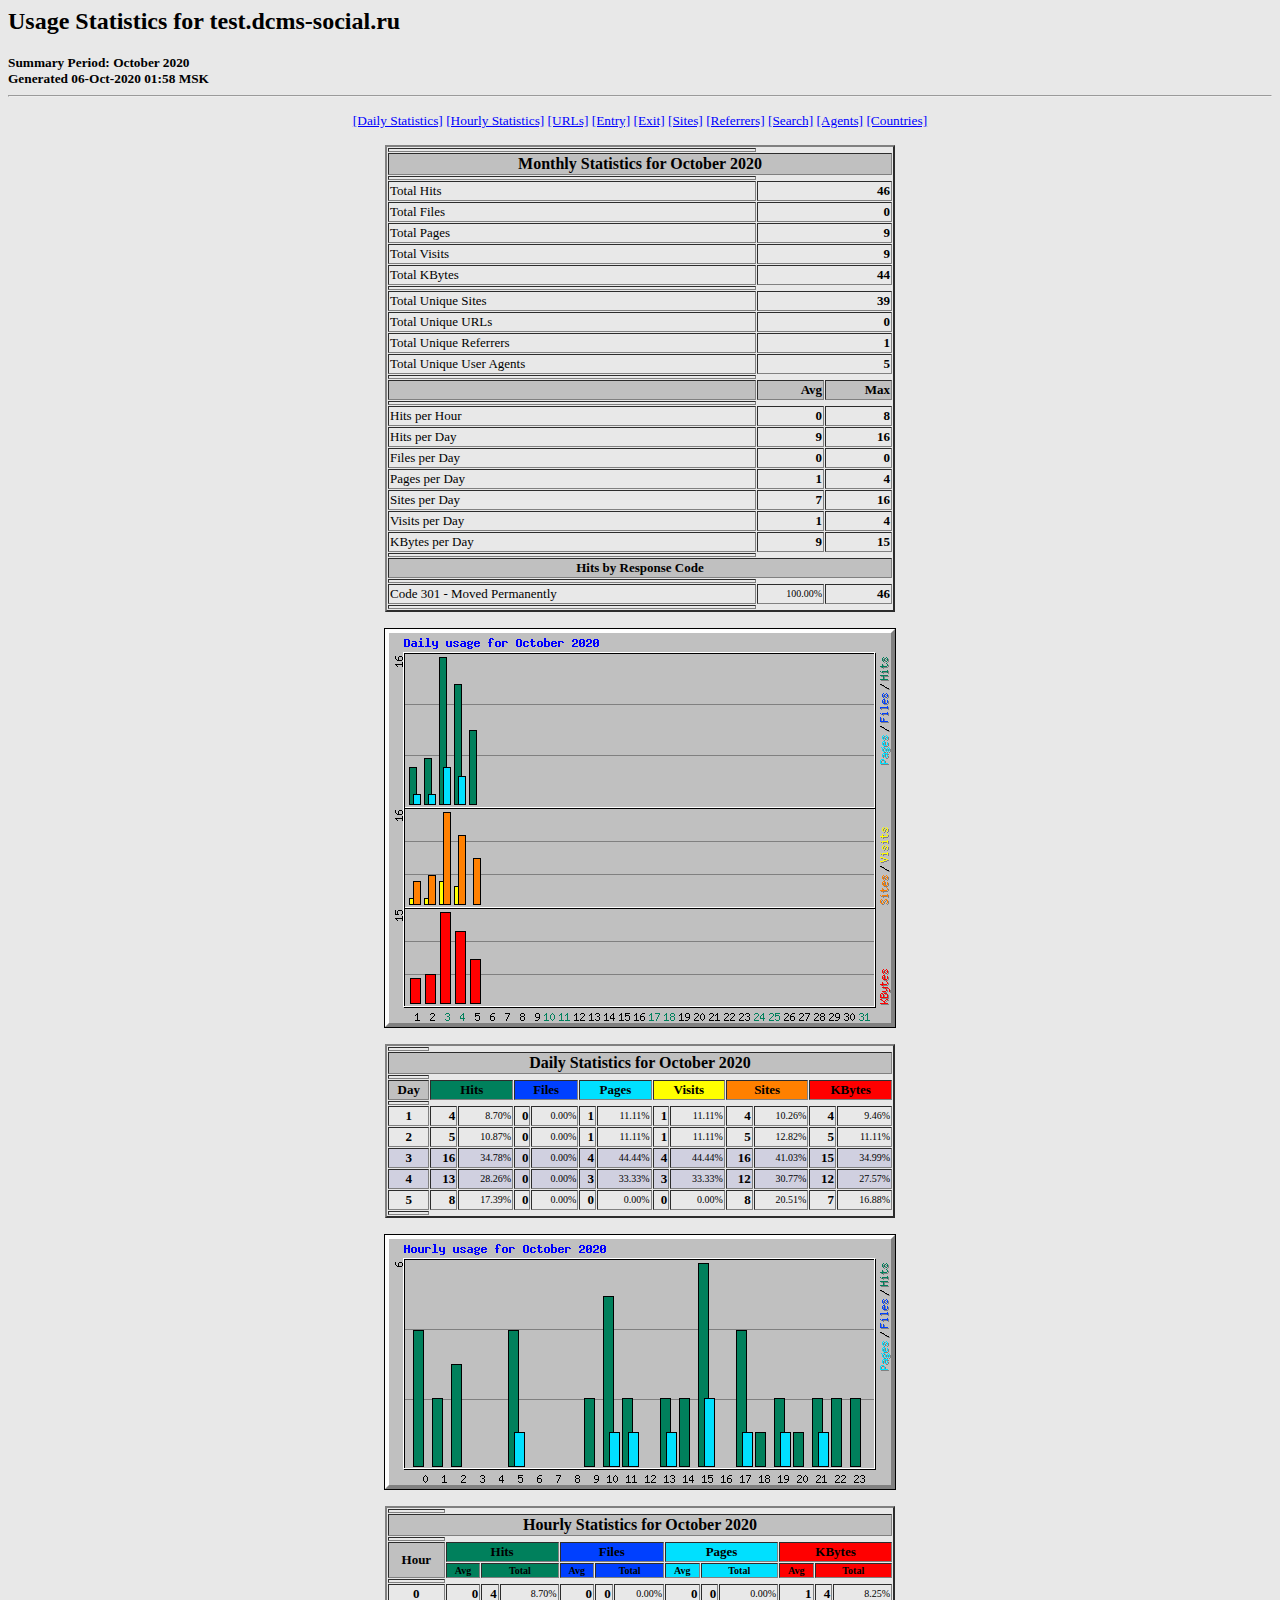
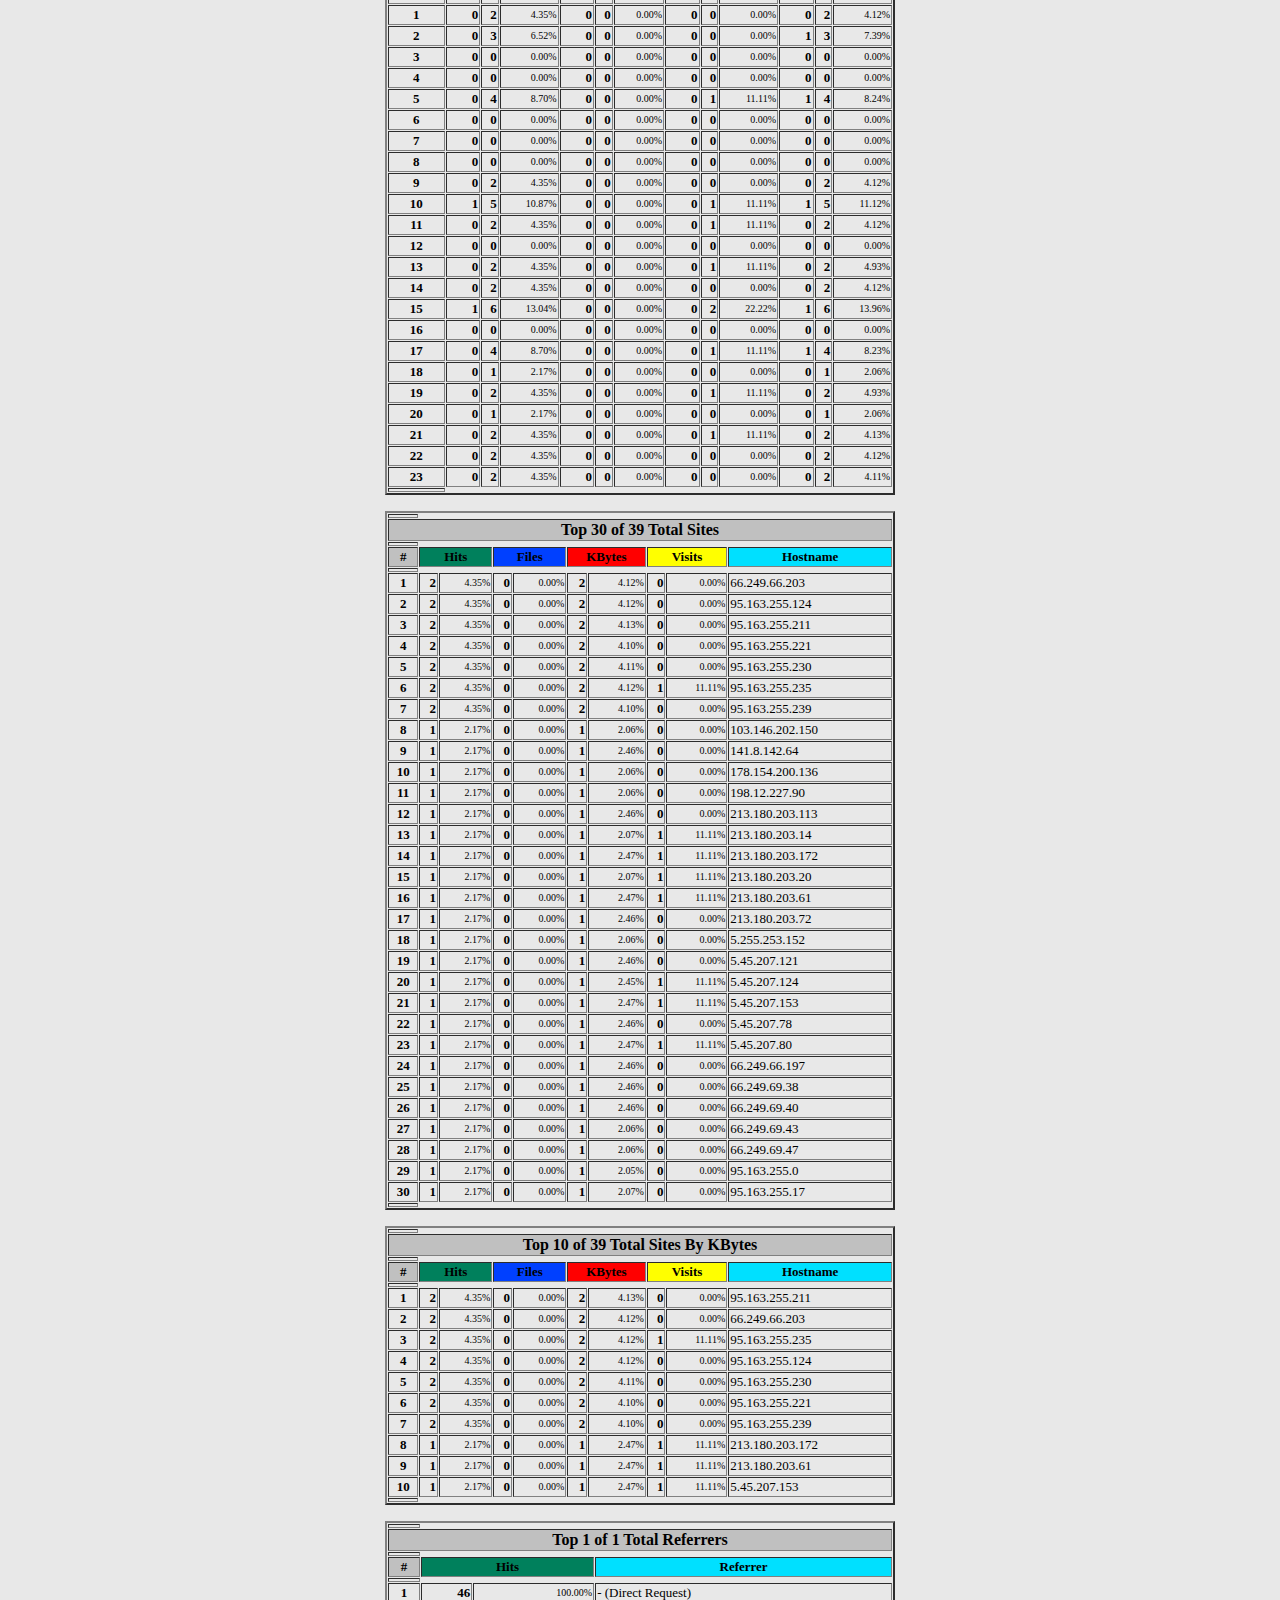
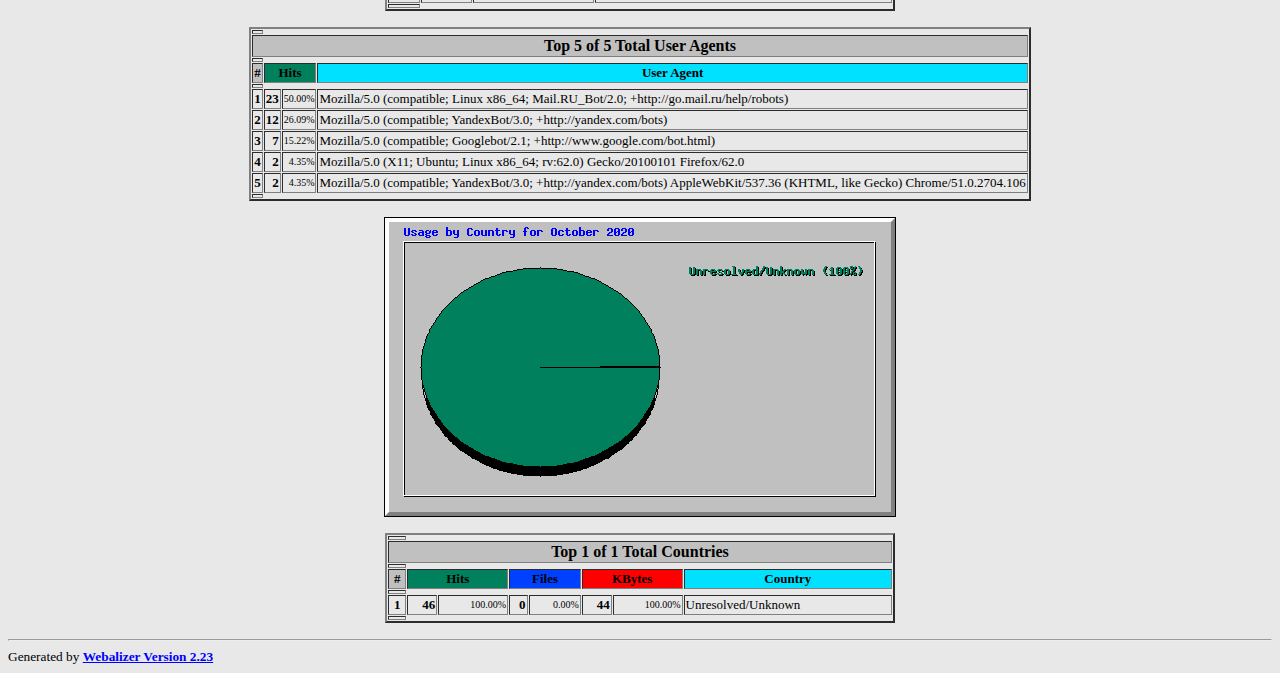
<file: stats/usage_202010.html>
<!DOCTYPE HTML PUBLIC "-//W3C//DTD HTML 4.0 Transitional//EN">

<!-- Generated by The Webalizer  Ver. 2.23-08 -->
<!--                                          -->
<!-- Copyright 1997-2013  Bradford L. Barrett -->
<!--                                          -->
<!-- Distributed under the GNU GPL  Version 2 -->
<!--        Full text may be found at:        -->
<!--         http://www.webalizer.org         -->
<!--                                          -->
<!--  Give the power back to the programmers  -->
<!--   Support the Free Software Foundation   -->
<!--           (http://www.fsf.org)           -->
<!--                                          -->
<!-- *** Generated: 06-Oct-2020 01:58 MSK *** -->

<HTML lang="en">
<HEAD>
 <TITLE>Usage Statistics for test.dcms-social.ru - October 2020</TITLE>
</HEAD>

<BODY BGCOLOR="#E8E8E8" TEXT="#000000" LINK="#0000FF" VLINK="#FF0000">
<H2>Usage Statistics for test.dcms-social.ru</H2>
<SMALL><STRONG>
Summary Period: October 2020<BR>
Generated 06-Oct-2020 01:58 MSK<BR>
</STRONG></SMALL>
<CENTER>
<HR>
<P>
<SMALL>
<A HREF="#DAYSTATS">[Daily Statistics]</A>
<A HREF="#HOURSTATS">[Hourly Statistics]</A>
<A HREF="#TOPURLS">[URLs]</A>
<A HREF="#TOPENTRY">[Entry]</A>
<A HREF="#TOPEXIT">[Exit]</A>
<A HREF="#TOPSITES">[Sites]</A>
<A HREF="#TOPREFS">[Referrers]</A>
<A HREF="#TOPSEARCH">[Search]</A>
<A HREF="#TOPAGENTS">[Agents]</A>
<A HREF="#TOPCTRYS">[Countries]</A>
</SMALL>
<P>
<TABLE WIDTH=510 BORDER=2 CELLSPACING=1 CELLPADDING=1>
<TR><TH HEIGHT=4></TH></TR>
<TR><TH COLSPAN=3 ALIGN=center BGCOLOR="#C0C0C0">Monthly Statistics for October 2020</TH></TR>
<TR><TH HEIGHT=4></TH></TR>
<TR><TD WIDTH=380><FONT SIZE="-1">Total Hits</FONT></TD>
<TD ALIGN=right COLSPAN=2><FONT SIZE="-1"><B>46</B></FONT></TD></TR>
<TR><TD WIDTH=380><FONT SIZE="-1">Total Files</FONT></TD>
<TD ALIGN=right COLSPAN=2><FONT SIZE="-1"><B>0</B></FONT></TD></TR>
<TR><TD WIDTH=380><FONT SIZE="-1">Total Pages</FONT></TD>
<TD ALIGN=right COLSPAN=2><FONT SIZE="-1"><B>9</B></FONT></TD></TR>
<TR><TD WIDTH=380><FONT SIZE="-1">Total Visits</FONT></TD>
<TD ALIGN=right COLSPAN=2><FONT SIZE="-1"><B>9</B></FONT></TD></TR>
<TR><TD WIDTH=380><FONT SIZE="-1">Total KBytes</FONT></TD>
<TD ALIGN=right COLSPAN=2><FONT SIZE="-1"><B>44</B></FONT></TD></TR>
<TR><TH HEIGHT=4></TH></TR>
<TR><TD WIDTH=380><FONT SIZE="-1">Total Unique Sites</FONT></TD>
<TD ALIGN=right COLSPAN=2><FONT SIZE="-1"><B>39</B></FONT></TD></TR>
<TR><TD WIDTH=380><FONT SIZE="-1">Total Unique URLs</FONT></TD>
<TD ALIGN=right COLSPAN=2><FONT SIZE="-1"><B>0</B></FONT></TD></TR>
<TR><TD WIDTH=380><FONT SIZE="-1">Total Unique Referrers</FONT></TD>
<TD ALIGN=right COLSPAN=2><FONT SIZE="-1"><B>1</B></FONT></TD></TR>
<TR><TD WIDTH=380><FONT SIZE="-1">Total Unique User Agents</FONT></TD>
<TD ALIGN=right COLSPAN=2><FONT SIZE="-1"><B>5</B></FONT></TD></TR>
<TR><TH HEIGHT=4></TH></TR>
<TR><TH WIDTH=380 BGCOLOR="#C0C0C0"><FONT SIZE=-1 COLOR="#C0C0C0">.</FONT></TH>
<TH WIDTH=65 BGCOLOR="#C0C0C0" ALIGN=right><FONT SIZE=-1>Avg </FONT></TH>
<TH WIDTH=65 BGCOLOR="#C0C0C0" ALIGN=right><FONT SIZE=-1>Max </FONT></TH></TR>
<TR><TH HEIGHT=4></TH></TR>
<TR><TD><FONT SIZE="-1">Hits per Hour</FONT></TD>
<TD ALIGN=right WIDTH=65><FONT SIZE="-1"><B>0</B></FONT></TD>
<TD WIDTH=65 ALIGN=right><FONT SIZE=-1><B>8</B></FONT></TD></TR>
<TR><TD><FONT SIZE="-1">Hits per Day</FONT></TD>
<TD ALIGN=right WIDTH=65><FONT SIZE="-1"><B>9</B></FONT></TD>
<TD WIDTH=65 ALIGN=right><FONT SIZE=-1><B>16</B></FONT></TD></TR>
<TR><TD><FONT SIZE="-1">Files per Day</FONT></TD>
<TD ALIGN=right WIDTH=65><FONT SIZE="-1"><B>0</B></FONT></TD>
<TD WIDTH=65 ALIGN=right><FONT SIZE=-1><B>0</B></FONT></TD></TR>
<TR><TD><FONT SIZE="-1">Pages per Day</FONT></TD>
<TD ALIGN=right WIDTH=65><FONT SIZE="-1"><B>1</B></FONT></TD>
<TD WIDTH=65 ALIGN=right><FONT SIZE=-1><B>4</B></FONT></TD></TR>
<TR><TD><FONT SIZE="-1">Sites per Day</FONT></TD>
<TD ALIGN=right WIDTH=65><FONT SIZE="-1"><B>7</B></FONT></TD>
<TD WIDTH=65 ALIGN=right><FONT SIZE=-1><B>16</B></FONT></TD></TR>
<TR><TD><FONT SIZE="-1">Visits per Day</FONT></TD>
<TD ALIGN=right WIDTH=65><FONT SIZE="-1"><B>1</B></FONT></TD>
<TD WIDTH=65 ALIGN=right><FONT SIZE=-1><B>4</B></FONT></TD></TR>
<TR><TD><FONT SIZE="-1">KBytes per Day</FONT></TD>
<TD ALIGN=right WIDTH=65><FONT SIZE="-1"><B>9</B></FONT></TD>
<TD WIDTH=65 ALIGN=right><FONT SIZE=-1><B>15</B></FONT></TD></TR>
<TR><TH HEIGHT=4></TH></TR>
<TR><TH COLSPAN=3 ALIGN=center BGCOLOR="#C0C0C0">
<FONT SIZE="-1">Hits by Response Code</FONT></TH></TR>
<TR><TH HEIGHT=4></TH></TR>
<TR><TD><FONT SIZE="-1">Code 301 - Moved Permanently</FONT></TD>
<TD ALIGN=right><FONT SIZE="-2">100.00%</FONT></TD>
<TD ALIGN=right><FONT SIZE="-1"><B>46</B></FONT></TD></TR>
<TR><TH HEIGHT=4></TH></TR>
</TABLE>
<P>
<A NAME="DAYSTATS"></A>
<IMG SRC="daily_usage_202010.png" ALT="Daily usage for October 2020" HEIGHT=400 WIDTH=512><P>
<TABLE WIDTH=510 BORDER=2 CELLSPACING=1 CELLPADDING=1>
<TR><TH HEIGHT=4></TH></TR>
<TR><TH BGCOLOR="#C0C0C0" COLSPAN=13 ALIGN=center>Daily Statistics for October 2020</TH></TR>
<TR><TH HEIGHT=4></TH></TR>
<TR><TH ALIGN=center BGCOLOR="#C0C0C0"><FONT SIZE="-1">Day</FONT></TH>
<TH ALIGN=center BGCOLOR="#00805c" COLSPAN=2><FONT SIZE="-1">Hits</FONT></TH>
<TH ALIGN=center BGCOLOR="#0040ff" COLSPAN=2><FONT SIZE="-1">Files</FONT></TH>
<TH ALIGN=center BGCOLOR="#00e0ff" COLSPAN=2><FONT SIZE="-1">Pages</FONT></TH>
<TH ALIGN=center BGCOLOR="#ffff00" COLSPAN=2><FONT SIZE="-1">Visits</FONT></TH>
<TH ALIGN=center BGCOLOR="#ff8000" COLSPAN=2><FONT SIZE="-1">Sites</FONT></TH>
<TH ALIGN=center BGCOLOR="#ff0000" COLSPAN=2><FONT SIZE="-1">KBytes</FONT></TH></TR>
<TR><TH HEIGHT=4></TH></TR>
<TR><TD ALIGN=center><FONT SIZE="-1"><B>1</B></FONT></TD>
<TD ALIGN=right><FONT SIZE="-1"><B>4</B></FONT></TD>
<TD ALIGN=right><FONT SIZE="-2">8.70%</FONT></TD>
<TD ALIGN=right><FONT SIZE="-1"><B>0</B></FONT></TD>
<TD ALIGN=right><FONT SIZE="-2">0.00%</FONT></TD>
<TD ALIGN=right><FONT SIZE="-1"><B>1</B></FONT></TD>
<TD ALIGN=right><FONT SIZE="-2">11.11%</FONT></TD>
<TD ALIGN=right><FONT SIZE="-1"><B>1</B></FONT></TD>
<TD ALIGN=right><FONT SIZE="-2">11.11%</FONT></TD>
<TD ALIGN=right><FONT SIZE="-1"><B>4</B></FONT></TD>
<TD ALIGN=right><FONT SIZE="-2">10.26%</FONT></TD>
<TD ALIGN=right><FONT SIZE="-1"><B>4</B></FONT></TD>
<TD ALIGN=right><FONT SIZE="-2">9.46%</FONT></TD></TR>
<TR><TD ALIGN=center><FONT SIZE="-1"><B>2</B></FONT></TD>
<TD ALIGN=right><FONT SIZE="-1"><B>5</B></FONT></TD>
<TD ALIGN=right><FONT SIZE="-2">10.87%</FONT></TD>
<TD ALIGN=right><FONT SIZE="-1"><B>0</B></FONT></TD>
<TD ALIGN=right><FONT SIZE="-2">0.00%</FONT></TD>
<TD ALIGN=right><FONT SIZE="-1"><B>1</B></FONT></TD>
<TD ALIGN=right><FONT SIZE="-2">11.11%</FONT></TD>
<TD ALIGN=right><FONT SIZE="-1"><B>1</B></FONT></TD>
<TD ALIGN=right><FONT SIZE="-2">11.11%</FONT></TD>
<TD ALIGN=right><FONT SIZE="-1"><B>5</B></FONT></TD>
<TD ALIGN=right><FONT SIZE="-2">12.82%</FONT></TD>
<TD ALIGN=right><FONT SIZE="-1"><B>5</B></FONT></TD>
<TD ALIGN=right><FONT SIZE="-2">11.11%</FONT></TD></TR>
<TR BGCOLOR="#D0D0E0"><TD ALIGN=center><FONT SIZE="-1"><B>3</B></FONT></TD>
<TD ALIGN=right><FONT SIZE="-1"><B>16</B></FONT></TD>
<TD ALIGN=right><FONT SIZE="-2">34.78%</FONT></TD>
<TD ALIGN=right><FONT SIZE="-1"><B>0</B></FONT></TD>
<TD ALIGN=right><FONT SIZE="-2">0.00%</FONT></TD>
<TD ALIGN=right><FONT SIZE="-1"><B>4</B></FONT></TD>
<TD ALIGN=right><FONT SIZE="-2">44.44%</FONT></TD>
<TD ALIGN=right><FONT SIZE="-1"><B>4</B></FONT></TD>
<TD ALIGN=right><FONT SIZE="-2">44.44%</FONT></TD>
<TD ALIGN=right><FONT SIZE="-1"><B>16</B></FONT></TD>
<TD ALIGN=right><FONT SIZE="-2">41.03%</FONT></TD>
<TD ALIGN=right><FONT SIZE="-1"><B>15</B></FONT></TD>
<TD ALIGN=right><FONT SIZE="-2">34.99%</FONT></TD></TR>
<TR BGCOLOR="#D0D0E0"><TD ALIGN=center><FONT SIZE="-1"><B>4</B></FONT></TD>
<TD ALIGN=right><FONT SIZE="-1"><B>13</B></FONT></TD>
<TD ALIGN=right><FONT SIZE="-2">28.26%</FONT></TD>
<TD ALIGN=right><FONT SIZE="-1"><B>0</B></FONT></TD>
<TD ALIGN=right><FONT SIZE="-2">0.00%</FONT></TD>
<TD ALIGN=right><FONT SIZE="-1"><B>3</B></FONT></TD>
<TD ALIGN=right><FONT SIZE="-2">33.33%</FONT></TD>
<TD ALIGN=right><FONT SIZE="-1"><B>3</B></FONT></TD>
<TD ALIGN=right><FONT SIZE="-2">33.33%</FONT></TD>
<TD ALIGN=right><FONT SIZE="-1"><B>12</B></FONT></TD>
<TD ALIGN=right><FONT SIZE="-2">30.77%</FONT></TD>
<TD ALIGN=right><FONT SIZE="-1"><B>12</B></FONT></TD>
<TD ALIGN=right><FONT SIZE="-2">27.57%</FONT></TD></TR>
<TR><TD ALIGN=center><FONT SIZE="-1"><B>5</B></FONT></TD>
<TD ALIGN=right><FONT SIZE="-1"><B>8</B></FONT></TD>
<TD ALIGN=right><FONT SIZE="-2">17.39%</FONT></TD>
<TD ALIGN=right><FONT SIZE="-1"><B>0</B></FONT></TD>
<TD ALIGN=right><FONT SIZE="-2">0.00%</FONT></TD>
<TD ALIGN=right><FONT SIZE="-1"><B>0</B></FONT></TD>
<TD ALIGN=right><FONT SIZE="-2">0.00%</FONT></TD>
<TD ALIGN=right><FONT SIZE="-1"><B>0</B></FONT></TD>
<TD ALIGN=right><FONT SIZE="-2">0.00%</FONT></TD>
<TD ALIGN=right><FONT SIZE="-1"><B>8</B></FONT></TD>
<TD ALIGN=right><FONT SIZE="-2">20.51%</FONT></TD>
<TD ALIGN=right><FONT SIZE="-1"><B>7</B></FONT></TD>
<TD ALIGN=right><FONT SIZE="-2">16.88%</FONT></TD></TR>
<TR><TH HEIGHT=4></TH></TR>
</TABLE>
<P>
<A NAME="HOURSTATS"></A>
<IMG SRC="hourly_usage_202010.png" ALT="Hourly usage for October 2020" HEIGHT=256 WIDTH=512><P>
<TABLE WIDTH=510 BORDER=2 CELLSPACING=1 CELLPADDING=1>
<TR><TH HEIGHT=4></TH></TR>
<TR><TH BGCOLOR="#C0C0C0" COLSPAN=13 ALIGN=center>Hourly Statistics for October 2020</TH></TR>
<TR><TH HEIGHT=4></TH></TR>
<TR><TH ALIGN=center ROWSPAN=2 BGCOLOR="#C0C0C0"><FONT SIZE="-1">Hour</FONT></TH>
<TH ALIGN=center BGCOLOR="#00805c" COLSPAN=3><FONT SIZE="-1">Hits</FONT></TH>
<TH ALIGN=center BGCOLOR="#0040ff" COLSPAN=3><FONT SIZE="-1">Files</FONT></TH>
<TH ALIGN=center BGCOLOR="#00e0ff" COLSPAN=3><FONT SIZE="-1">Pages</FONT></TH>
<TH ALIGN=center BGCOLOR="#ff0000" COLSPAN=3><FONT SIZE="-1">KBytes</FONT></TH></TR>
<TR><TH ALIGN=center BGCOLOR="#00805c"><FONT SIZE="-2">Avg</FONT></TH>
<TH ALIGN=center BGCOLOR="#00805c" COLSPAN=2><FONT SIZE="-2">Total</FONT></TH>
<TH ALIGN=center BGCOLOR="#0040ff"><FONT SIZE="-2">Avg</FONT></TH>
<TH ALIGN=center BGCOLOR="#0040ff" COLSPAN=2><FONT SIZE="-2">Total</FONT></TH>
<TH ALIGN=center BGCOLOR="#00e0ff"><FONT SIZE="-2">Avg</FONT></TH>
<TH ALIGN=center BGCOLOR="#00e0ff" COLSPAN=2><FONT SIZE="-2">Total</FONT></TH>
<TH ALIGN=center BGCOLOR="#ff0000"><FONT SIZE="-2">Avg</FONT></TH>
<TH ALIGN=center BGCOLOR="#ff0000" COLSPAN=2><FONT SIZE="-2">Total</FONT></TH></TR>
<TR><TH HEIGHT=4></TH></TR>
<TR><TD ALIGN=center><FONT SIZE="-1"><B>0</B></FONT></TD>
<TD ALIGN=right><FONT SIZE="-1"><B>0</B></FONT></TD>
<TD ALIGN=right><FONT SIZE="-1"><B>4</B></FONT></TD>
<TD ALIGN=right><FONT SIZE="-2">8.70%</FONT></TD>
<TD ALIGN=right><FONT SIZE="-1"><B>0</B></FONT></TD>
<TD ALIGN=right><FONT SIZE="-1"><B>0</B></FONT></TD>
<TD ALIGN=right><FONT SIZE="-2">0.00%</FONT></TD>
<TD ALIGN=right><FONT SIZE="-1"><B>0</B></FONT></TD>
<TD ALIGN=right><FONT SIZE="-1"><B>0</B></FONT></TD>
<TD ALIGN=right><FONT SIZE="-2">0.00%</FONT></TD>
<TD ALIGN=right><FONT SIZE="-1"><B>1</B></FONT></TD>
<TD ALIGN=right><FONT SIZE="-1"><B>4</B></FONT></TD>
<TD ALIGN=right><FONT SIZE="-2">8.25%</FONT></TD></TR>
<TR><TD ALIGN=center><FONT SIZE="-1"><B>1</B></FONT></TD>
<TD ALIGN=right><FONT SIZE="-1"><B>0</B></FONT></TD>
<TD ALIGN=right><FONT SIZE="-1"><B>2</B></FONT></TD>
<TD ALIGN=right><FONT SIZE="-2">4.35%</FONT></TD>
<TD ALIGN=right><FONT SIZE="-1"><B>0</B></FONT></TD>
<TD ALIGN=right><FONT SIZE="-1"><B>0</B></FONT></TD>
<TD ALIGN=right><FONT SIZE="-2">0.00%</FONT></TD>
<TD ALIGN=right><FONT SIZE="-1"><B>0</B></FONT></TD>
<TD ALIGN=right><FONT SIZE="-1"><B>0</B></FONT></TD>
<TD ALIGN=right><FONT SIZE="-2">0.00%</FONT></TD>
<TD ALIGN=right><FONT SIZE="-1"><B>0</B></FONT></TD>
<TD ALIGN=right><FONT SIZE="-1"><B>2</B></FONT></TD>
<TD ALIGN=right><FONT SIZE="-2">4.12%</FONT></TD></TR>
<TR><TD ALIGN=center><FONT SIZE="-1"><B>2</B></FONT></TD>
<TD ALIGN=right><FONT SIZE="-1"><B>0</B></FONT></TD>
<TD ALIGN=right><FONT SIZE="-1"><B>3</B></FONT></TD>
<TD ALIGN=right><FONT SIZE="-2">6.52%</FONT></TD>
<TD ALIGN=right><FONT SIZE="-1"><B>0</B></FONT></TD>
<TD ALIGN=right><FONT SIZE="-1"><B>0</B></FONT></TD>
<TD ALIGN=right><FONT SIZE="-2">0.00%</FONT></TD>
<TD ALIGN=right><FONT SIZE="-1"><B>0</B></FONT></TD>
<TD ALIGN=right><FONT SIZE="-1"><B>0</B></FONT></TD>
<TD ALIGN=right><FONT SIZE="-2">0.00%</FONT></TD>
<TD ALIGN=right><FONT SIZE="-1"><B>1</B></FONT></TD>
<TD ALIGN=right><FONT SIZE="-1"><B>3</B></FONT></TD>
<TD ALIGN=right><FONT SIZE="-2">7.39%</FONT></TD></TR>
<TR><TD ALIGN=center><FONT SIZE="-1"><B>3</B></FONT></TD>
<TD ALIGN=right><FONT SIZE="-1"><B>0</B></FONT></TD>
<TD ALIGN=right><FONT SIZE="-1"><B>0</B></FONT></TD>
<TD ALIGN=right><FONT SIZE="-2">0.00%</FONT></TD>
<TD ALIGN=right><FONT SIZE="-1"><B>0</B></FONT></TD>
<TD ALIGN=right><FONT SIZE="-1"><B>0</B></FONT></TD>
<TD ALIGN=right><FONT SIZE="-2">0.00%</FONT></TD>
<TD ALIGN=right><FONT SIZE="-1"><B>0</B></FONT></TD>
<TD ALIGN=right><FONT SIZE="-1"><B>0</B></FONT></TD>
<TD ALIGN=right><FONT SIZE="-2">0.00%</FONT></TD>
<TD ALIGN=right><FONT SIZE="-1"><B>0</B></FONT></TD>
<TD ALIGN=right><FONT SIZE="-1"><B>0</B></FONT></TD>
<TD ALIGN=right><FONT SIZE="-2">0.00%</FONT></TD></TR>
<TR><TD ALIGN=center><FONT SIZE="-1"><B>4</B></FONT></TD>
<TD ALIGN=right><FONT SIZE="-1"><B>0</B></FONT></TD>
<TD ALIGN=right><FONT SIZE="-1"><B>0</B></FONT></TD>
<TD ALIGN=right><FONT SIZE="-2">0.00%</FONT></TD>
<TD ALIGN=right><FONT SIZE="-1"><B>0</B></FONT></TD>
<TD ALIGN=right><FONT SIZE="-1"><B>0</B></FONT></TD>
<TD ALIGN=right><FONT SIZE="-2">0.00%</FONT></TD>
<TD ALIGN=right><FONT SIZE="-1"><B>0</B></FONT></TD>
<TD ALIGN=right><FONT SIZE="-1"><B>0</B></FONT></TD>
<TD ALIGN=right><FONT SIZE="-2">0.00%</FONT></TD>
<TD ALIGN=right><FONT SIZE="-1"><B>0</B></FONT></TD>
<TD ALIGN=right><FONT SIZE="-1"><B>0</B></FONT></TD>
<TD ALIGN=right><FONT SIZE="-2">0.00%</FONT></TD></TR>
<TR><TD ALIGN=center><FONT SIZE="-1"><B>5</B></FONT></TD>
<TD ALIGN=right><FONT SIZE="-1"><B>0</B></FONT></TD>
<TD ALIGN=right><FONT SIZE="-1"><B>4</B></FONT></TD>
<TD ALIGN=right><FONT SIZE="-2">8.70%</FONT></TD>
<TD ALIGN=right><FONT SIZE="-1"><B>0</B></FONT></TD>
<TD ALIGN=right><FONT SIZE="-1"><B>0</B></FONT></TD>
<TD ALIGN=right><FONT SIZE="-2">0.00%</FONT></TD>
<TD ALIGN=right><FONT SIZE="-1"><B>0</B></FONT></TD>
<TD ALIGN=right><FONT SIZE="-1"><B>1</B></FONT></TD>
<TD ALIGN=right><FONT SIZE="-2">11.11%</FONT></TD>
<TD ALIGN=right><FONT SIZE="-1"><B>1</B></FONT></TD>
<TD ALIGN=right><FONT SIZE="-1"><B>4</B></FONT></TD>
<TD ALIGN=right><FONT SIZE="-2">8.24%</FONT></TD></TR>
<TR><TD ALIGN=center><FONT SIZE="-1"><B>6</B></FONT></TD>
<TD ALIGN=right><FONT SIZE="-1"><B>0</B></FONT></TD>
<TD ALIGN=right><FONT SIZE="-1"><B>0</B></FONT></TD>
<TD ALIGN=right><FONT SIZE="-2">0.00%</FONT></TD>
<TD ALIGN=right><FONT SIZE="-1"><B>0</B></FONT></TD>
<TD ALIGN=right><FONT SIZE="-1"><B>0</B></FONT></TD>
<TD ALIGN=right><FONT SIZE="-2">0.00%</FONT></TD>
<TD ALIGN=right><FONT SIZE="-1"><B>0</B></FONT></TD>
<TD ALIGN=right><FONT SIZE="-1"><B>0</B></FONT></TD>
<TD ALIGN=right><FONT SIZE="-2">0.00%</FONT></TD>
<TD ALIGN=right><FONT SIZE="-1"><B>0</B></FONT></TD>
<TD ALIGN=right><FONT SIZE="-1"><B>0</B></FONT></TD>
<TD ALIGN=right><FONT SIZE="-2">0.00%</FONT></TD></TR>
<TR><TD ALIGN=center><FONT SIZE="-1"><B>7</B></FONT></TD>
<TD ALIGN=right><FONT SIZE="-1"><B>0</B></FONT></TD>
<TD ALIGN=right><FONT SIZE="-1"><B>0</B></FONT></TD>
<TD ALIGN=right><FONT SIZE="-2">0.00%</FONT></TD>
<TD ALIGN=right><FONT SIZE="-1"><B>0</B></FONT></TD>
<TD ALIGN=right><FONT SIZE="-1"><B>0</B></FONT></TD>
<TD ALIGN=right><FONT SIZE="-2">0.00%</FONT></TD>
<TD ALIGN=right><FONT SIZE="-1"><B>0</B></FONT></TD>
<TD ALIGN=right><FONT SIZE="-1"><B>0</B></FONT></TD>
<TD ALIGN=right><FONT SIZE="-2">0.00%</FONT></TD>
<TD ALIGN=right><FONT SIZE="-1"><B>0</B></FONT></TD>
<TD ALIGN=right><FONT SIZE="-1"><B>0</B></FONT></TD>
<TD ALIGN=right><FONT SIZE="-2">0.00%</FONT></TD></TR>
<TR><TD ALIGN=center><FONT SIZE="-1"><B>8</B></FONT></TD>
<TD ALIGN=right><FONT SIZE="-1"><B>0</B></FONT></TD>
<TD ALIGN=right><FONT SIZE="-1"><B>0</B></FONT></TD>
<TD ALIGN=right><FONT SIZE="-2">0.00%</FONT></TD>
<TD ALIGN=right><FONT SIZE="-1"><B>0</B></FONT></TD>
<TD ALIGN=right><FONT SIZE="-1"><B>0</B></FONT></TD>
<TD ALIGN=right><FONT SIZE="-2">0.00%</FONT></TD>
<TD ALIGN=right><FONT SIZE="-1"><B>0</B></FONT></TD>
<TD ALIGN=right><FONT SIZE="-1"><B>0</B></FONT></TD>
<TD ALIGN=right><FONT SIZE="-2">0.00%</FONT></TD>
<TD ALIGN=right><FONT SIZE="-1"><B>0</B></FONT></TD>
<TD ALIGN=right><FONT SIZE="-1"><B>0</B></FONT></TD>
<TD ALIGN=right><FONT SIZE="-2">0.00%</FONT></TD></TR>
<TR><TD ALIGN=center><FONT SIZE="-1"><B>9</B></FONT></TD>
<TD ALIGN=right><FONT SIZE="-1"><B>0</B></FONT></TD>
<TD ALIGN=right><FONT SIZE="-1"><B>2</B></FONT></TD>
<TD ALIGN=right><FONT SIZE="-2">4.35%</FONT></TD>
<TD ALIGN=right><FONT SIZE="-1"><B>0</B></FONT></TD>
<TD ALIGN=right><FONT SIZE="-1"><B>0</B></FONT></TD>
<TD ALIGN=right><FONT SIZE="-2">0.00%</FONT></TD>
<TD ALIGN=right><FONT SIZE="-1"><B>0</B></FONT></TD>
<TD ALIGN=right><FONT SIZE="-1"><B>0</B></FONT></TD>
<TD ALIGN=right><FONT SIZE="-2">0.00%</FONT></TD>
<TD ALIGN=right><FONT SIZE="-1"><B>0</B></FONT></TD>
<TD ALIGN=right><FONT SIZE="-1"><B>2</B></FONT></TD>
<TD ALIGN=right><FONT SIZE="-2">4.12%</FONT></TD></TR>
<TR><TD ALIGN=center><FONT SIZE="-1"><B>10</B></FONT></TD>
<TD ALIGN=right><FONT SIZE="-1"><B>1</B></FONT></TD>
<TD ALIGN=right><FONT SIZE="-1"><B>5</B></FONT></TD>
<TD ALIGN=right><FONT SIZE="-2">10.87%</FONT></TD>
<TD ALIGN=right><FONT SIZE="-1"><B>0</B></FONT></TD>
<TD ALIGN=right><FONT SIZE="-1"><B>0</B></FONT></TD>
<TD ALIGN=right><FONT SIZE="-2">0.00%</FONT></TD>
<TD ALIGN=right><FONT SIZE="-1"><B>0</B></FONT></TD>
<TD ALIGN=right><FONT SIZE="-1"><B>1</B></FONT></TD>
<TD ALIGN=right><FONT SIZE="-2">11.11%</FONT></TD>
<TD ALIGN=right><FONT SIZE="-1"><B>1</B></FONT></TD>
<TD ALIGN=right><FONT SIZE="-1"><B>5</B></FONT></TD>
<TD ALIGN=right><FONT SIZE="-2">11.12%</FONT></TD></TR>
<TR><TD ALIGN=center><FONT SIZE="-1"><B>11</B></FONT></TD>
<TD ALIGN=right><FONT SIZE="-1"><B>0</B></FONT></TD>
<TD ALIGN=right><FONT SIZE="-1"><B>2</B></FONT></TD>
<TD ALIGN=right><FONT SIZE="-2">4.35%</FONT></TD>
<TD ALIGN=right><FONT SIZE="-1"><B>0</B></FONT></TD>
<TD ALIGN=right><FONT SIZE="-1"><B>0</B></FONT></TD>
<TD ALIGN=right><FONT SIZE="-2">0.00%</FONT></TD>
<TD ALIGN=right><FONT SIZE="-1"><B>0</B></FONT></TD>
<TD ALIGN=right><FONT SIZE="-1"><B>1</B></FONT></TD>
<TD ALIGN=right><FONT SIZE="-2">11.11%</FONT></TD>
<TD ALIGN=right><FONT SIZE="-1"><B>0</B></FONT></TD>
<TD ALIGN=right><FONT SIZE="-1"><B>2</B></FONT></TD>
<TD ALIGN=right><FONT SIZE="-2">4.12%</FONT></TD></TR>
<TR><TD ALIGN=center><FONT SIZE="-1"><B>12</B></FONT></TD>
<TD ALIGN=right><FONT SIZE="-1"><B>0</B></FONT></TD>
<TD ALIGN=right><FONT SIZE="-1"><B>0</B></FONT></TD>
<TD ALIGN=right><FONT SIZE="-2">0.00%</FONT></TD>
<TD ALIGN=right><FONT SIZE="-1"><B>0</B></FONT></TD>
<TD ALIGN=right><FONT SIZE="-1"><B>0</B></FONT></TD>
<TD ALIGN=right><FONT SIZE="-2">0.00%</FONT></TD>
<TD ALIGN=right><FONT SIZE="-1"><B>0</B></FONT></TD>
<TD ALIGN=right><FONT SIZE="-1"><B>0</B></FONT></TD>
<TD ALIGN=right><FONT SIZE="-2">0.00%</FONT></TD>
<TD ALIGN=right><FONT SIZE="-1"><B>0</B></FONT></TD>
<TD ALIGN=right><FONT SIZE="-1"><B>0</B></FONT></TD>
<TD ALIGN=right><FONT SIZE="-2">0.00%</FONT></TD></TR>
<TR><TD ALIGN=center><FONT SIZE="-1"><B>13</B></FONT></TD>
<TD ALIGN=right><FONT SIZE="-1"><B>0</B></FONT></TD>
<TD ALIGN=right><FONT SIZE="-1"><B>2</B></FONT></TD>
<TD ALIGN=right><FONT SIZE="-2">4.35%</FONT></TD>
<TD ALIGN=right><FONT SIZE="-1"><B>0</B></FONT></TD>
<TD ALIGN=right><FONT SIZE="-1"><B>0</B></FONT></TD>
<TD ALIGN=right><FONT SIZE="-2">0.00%</FONT></TD>
<TD ALIGN=right><FONT SIZE="-1"><B>0</B></FONT></TD>
<TD ALIGN=right><FONT SIZE="-1"><B>1</B></FONT></TD>
<TD ALIGN=right><FONT SIZE="-2">11.11%</FONT></TD>
<TD ALIGN=right><FONT SIZE="-1"><B>0</B></FONT></TD>
<TD ALIGN=right><FONT SIZE="-1"><B>2</B></FONT></TD>
<TD ALIGN=right><FONT SIZE="-2">4.93%</FONT></TD></TR>
<TR><TD ALIGN=center><FONT SIZE="-1"><B>14</B></FONT></TD>
<TD ALIGN=right><FONT SIZE="-1"><B>0</B></FONT></TD>
<TD ALIGN=right><FONT SIZE="-1"><B>2</B></FONT></TD>
<TD ALIGN=right><FONT SIZE="-2">4.35%</FONT></TD>
<TD ALIGN=right><FONT SIZE="-1"><B>0</B></FONT></TD>
<TD ALIGN=right><FONT SIZE="-1"><B>0</B></FONT></TD>
<TD ALIGN=right><FONT SIZE="-2">0.00%</FONT></TD>
<TD ALIGN=right><FONT SIZE="-1"><B>0</B></FONT></TD>
<TD ALIGN=right><FONT SIZE="-1"><B>0</B></FONT></TD>
<TD ALIGN=right><FONT SIZE="-2">0.00%</FONT></TD>
<TD ALIGN=right><FONT SIZE="-1"><B>0</B></FONT></TD>
<TD ALIGN=right><FONT SIZE="-1"><B>2</B></FONT></TD>
<TD ALIGN=right><FONT SIZE="-2">4.12%</FONT></TD></TR>
<TR><TD ALIGN=center><FONT SIZE="-1"><B>15</B></FONT></TD>
<TD ALIGN=right><FONT SIZE="-1"><B>1</B></FONT></TD>
<TD ALIGN=right><FONT SIZE="-1"><B>6</B></FONT></TD>
<TD ALIGN=right><FONT SIZE="-2">13.04%</FONT></TD>
<TD ALIGN=right><FONT SIZE="-1"><B>0</B></FONT></TD>
<TD ALIGN=right><FONT SIZE="-1"><B>0</B></FONT></TD>
<TD ALIGN=right><FONT SIZE="-2">0.00%</FONT></TD>
<TD ALIGN=right><FONT SIZE="-1"><B>0</B></FONT></TD>
<TD ALIGN=right><FONT SIZE="-1"><B>2</B></FONT></TD>
<TD ALIGN=right><FONT SIZE="-2">22.22%</FONT></TD>
<TD ALIGN=right><FONT SIZE="-1"><B>1</B></FONT></TD>
<TD ALIGN=right><FONT SIZE="-1"><B>6</B></FONT></TD>
<TD ALIGN=right><FONT SIZE="-2">13.96%</FONT></TD></TR>
<TR><TD ALIGN=center><FONT SIZE="-1"><B>16</B></FONT></TD>
<TD ALIGN=right><FONT SIZE="-1"><B>0</B></FONT></TD>
<TD ALIGN=right><FONT SIZE="-1"><B>0</B></FONT></TD>
<TD ALIGN=right><FONT SIZE="-2">0.00%</FONT></TD>
<TD ALIGN=right><FONT SIZE="-1"><B>0</B></FONT></TD>
<TD ALIGN=right><FONT SIZE="-1"><B>0</B></FONT></TD>
<TD ALIGN=right><FONT SIZE="-2">0.00%</FONT></TD>
<TD ALIGN=right><FONT SIZE="-1"><B>0</B></FONT></TD>
<TD ALIGN=right><FONT SIZE="-1"><B>0</B></FONT></TD>
<TD ALIGN=right><FONT SIZE="-2">0.00%</FONT></TD>
<TD ALIGN=right><FONT SIZE="-1"><B>0</B></FONT></TD>
<TD ALIGN=right><FONT SIZE="-1"><B>0</B></FONT></TD>
<TD ALIGN=right><FONT SIZE="-2">0.00%</FONT></TD></TR>
<TR><TD ALIGN=center><FONT SIZE="-1"><B>17</B></FONT></TD>
<TD ALIGN=right><FONT SIZE="-1"><B>0</B></FONT></TD>
<TD ALIGN=right><FONT SIZE="-1"><B>4</B></FONT></TD>
<TD ALIGN=right><FONT SIZE="-2">8.70%</FONT></TD>
<TD ALIGN=right><FONT SIZE="-1"><B>0</B></FONT></TD>
<TD ALIGN=right><FONT SIZE="-1"><B>0</B></FONT></TD>
<TD ALIGN=right><FONT SIZE="-2">0.00%</FONT></TD>
<TD ALIGN=right><FONT SIZE="-1"><B>0</B></FONT></TD>
<TD ALIGN=right><FONT SIZE="-1"><B>1</B></FONT></TD>
<TD ALIGN=right><FONT SIZE="-2">11.11%</FONT></TD>
<TD ALIGN=right><FONT SIZE="-1"><B>1</B></FONT></TD>
<TD ALIGN=right><FONT SIZE="-1"><B>4</B></FONT></TD>
<TD ALIGN=right><FONT SIZE="-2">8.23%</FONT></TD></TR>
<TR><TD ALIGN=center><FONT SIZE="-1"><B>18</B></FONT></TD>
<TD ALIGN=right><FONT SIZE="-1"><B>0</B></FONT></TD>
<TD ALIGN=right><FONT SIZE="-1"><B>1</B></FONT></TD>
<TD ALIGN=right><FONT SIZE="-2">2.17%</FONT></TD>
<TD ALIGN=right><FONT SIZE="-1"><B>0</B></FONT></TD>
<TD ALIGN=right><FONT SIZE="-1"><B>0</B></FONT></TD>
<TD ALIGN=right><FONT SIZE="-2">0.00%</FONT></TD>
<TD ALIGN=right><FONT SIZE="-1"><B>0</B></FONT></TD>
<TD ALIGN=right><FONT SIZE="-1"><B>0</B></FONT></TD>
<TD ALIGN=right><FONT SIZE="-2">0.00%</FONT></TD>
<TD ALIGN=right><FONT SIZE="-1"><B>0</B></FONT></TD>
<TD ALIGN=right><FONT SIZE="-1"><B>1</B></FONT></TD>
<TD ALIGN=right><FONT SIZE="-2">2.06%</FONT></TD></TR>
<TR><TD ALIGN=center><FONT SIZE="-1"><B>19</B></FONT></TD>
<TD ALIGN=right><FONT SIZE="-1"><B>0</B></FONT></TD>
<TD ALIGN=right><FONT SIZE="-1"><B>2</B></FONT></TD>
<TD ALIGN=right><FONT SIZE="-2">4.35%</FONT></TD>
<TD ALIGN=right><FONT SIZE="-1"><B>0</B></FONT></TD>
<TD ALIGN=right><FONT SIZE="-1"><B>0</B></FONT></TD>
<TD ALIGN=right><FONT SIZE="-2">0.00%</FONT></TD>
<TD ALIGN=right><FONT SIZE="-1"><B>0</B></FONT></TD>
<TD ALIGN=right><FONT SIZE="-1"><B>1</B></FONT></TD>
<TD ALIGN=right><FONT SIZE="-2">11.11%</FONT></TD>
<TD ALIGN=right><FONT SIZE="-1"><B>0</B></FONT></TD>
<TD ALIGN=right><FONT SIZE="-1"><B>2</B></FONT></TD>
<TD ALIGN=right><FONT SIZE="-2">4.93%</FONT></TD></TR>
<TR><TD ALIGN=center><FONT SIZE="-1"><B>20</B></FONT></TD>
<TD ALIGN=right><FONT SIZE="-1"><B>0</B></FONT></TD>
<TD ALIGN=right><FONT SIZE="-1"><B>1</B></FONT></TD>
<TD ALIGN=right><FONT SIZE="-2">2.17%</FONT></TD>
<TD ALIGN=right><FONT SIZE="-1"><B>0</B></FONT></TD>
<TD ALIGN=right><FONT SIZE="-1"><B>0</B></FONT></TD>
<TD ALIGN=right><FONT SIZE="-2">0.00%</FONT></TD>
<TD ALIGN=right><FONT SIZE="-1"><B>0</B></FONT></TD>
<TD ALIGN=right><FONT SIZE="-1"><B>0</B></FONT></TD>
<TD ALIGN=right><FONT SIZE="-2">0.00%</FONT></TD>
<TD ALIGN=right><FONT SIZE="-1"><B>0</B></FONT></TD>
<TD ALIGN=right><FONT SIZE="-1"><B>1</B></FONT></TD>
<TD ALIGN=right><FONT SIZE="-2">2.06%</FONT></TD></TR>
<TR><TD ALIGN=center><FONT SIZE="-1"><B>21</B></FONT></TD>
<TD ALIGN=right><FONT SIZE="-1"><B>0</B></FONT></TD>
<TD ALIGN=right><FONT SIZE="-1"><B>2</B></FONT></TD>
<TD ALIGN=right><FONT SIZE="-2">4.35%</FONT></TD>
<TD ALIGN=right><FONT SIZE="-1"><B>0</B></FONT></TD>
<TD ALIGN=right><FONT SIZE="-1"><B>0</B></FONT></TD>
<TD ALIGN=right><FONT SIZE="-2">0.00%</FONT></TD>
<TD ALIGN=right><FONT SIZE="-1"><B>0</B></FONT></TD>
<TD ALIGN=right><FONT SIZE="-1"><B>1</B></FONT></TD>
<TD ALIGN=right><FONT SIZE="-2">11.11%</FONT></TD>
<TD ALIGN=right><FONT SIZE="-1"><B>0</B></FONT></TD>
<TD ALIGN=right><FONT SIZE="-1"><B>2</B></FONT></TD>
<TD ALIGN=right><FONT SIZE="-2">4.13%</FONT></TD></TR>
<TR><TD ALIGN=center><FONT SIZE="-1"><B>22</B></FONT></TD>
<TD ALIGN=right><FONT SIZE="-1"><B>0</B></FONT></TD>
<TD ALIGN=right><FONT SIZE="-1"><B>2</B></FONT></TD>
<TD ALIGN=right><FONT SIZE="-2">4.35%</FONT></TD>
<TD ALIGN=right><FONT SIZE="-1"><B>0</B></FONT></TD>
<TD ALIGN=right><FONT SIZE="-1"><B>0</B></FONT></TD>
<TD ALIGN=right><FONT SIZE="-2">0.00%</FONT></TD>
<TD ALIGN=right><FONT SIZE="-1"><B>0</B></FONT></TD>
<TD ALIGN=right><FONT SIZE="-1"><B>0</B></FONT></TD>
<TD ALIGN=right><FONT SIZE="-2">0.00%</FONT></TD>
<TD ALIGN=right><FONT SIZE="-1"><B>0</B></FONT></TD>
<TD ALIGN=right><FONT SIZE="-1"><B>2</B></FONT></TD>
<TD ALIGN=right><FONT SIZE="-2">4.12%</FONT></TD></TR>
<TR><TD ALIGN=center><FONT SIZE="-1"><B>23</B></FONT></TD>
<TD ALIGN=right><FONT SIZE="-1"><B>0</B></FONT></TD>
<TD ALIGN=right><FONT SIZE="-1"><B>2</B></FONT></TD>
<TD ALIGN=right><FONT SIZE="-2">4.35%</FONT></TD>
<TD ALIGN=right><FONT SIZE="-1"><B>0</B></FONT></TD>
<TD ALIGN=right><FONT SIZE="-1"><B>0</B></FONT></TD>
<TD ALIGN=right><FONT SIZE="-2">0.00%</FONT></TD>
<TD ALIGN=right><FONT SIZE="-1"><B>0</B></FONT></TD>
<TD ALIGN=right><FONT SIZE="-1"><B>0</B></FONT></TD>
<TD ALIGN=right><FONT SIZE="-2">0.00%</FONT></TD>
<TD ALIGN=right><FONT SIZE="-1"><B>0</B></FONT></TD>
<TD ALIGN=right><FONT SIZE="-1"><B>2</B></FONT></TD>
<TD ALIGN=right><FONT SIZE="-2">4.11%</FONT></TD></TR>
<TR><TH HEIGHT=4></TH></TR>
</TABLE>
<P>
<A NAME="TOPSITES"></A>
<TABLE WIDTH=510 BORDER=2 CELLSPACING=1 CELLPADDING=1>
<TR><TH HEIGHT=4></TH></TR>
<TR><TH BGCOLOR="#C0C0C0" ALIGN=CENTER COLSPAN=10>Top 30 of 39 Total Sites</TH></TR>
<TR><TH HEIGHT=4></TH></TR>
<TR><TH BGCOLOR="#C0C0C0" ALIGN=center><FONT SIZE="-1">#</FONT></TH>
<TH BGCOLOR="#00805c" ALIGN=center COLSPAN=2><FONT SIZE="-1">Hits</FONT></TH>
<TH BGCOLOR="#0040ff" ALIGN=center COLSPAN=2><FONT SIZE="-1">Files</FONT></TH>
<TH BGCOLOR="#ff0000" ALIGN=center COLSPAN=2><FONT SIZE="-1">KBytes</FONT></TH>
<TH BGCOLOR="#ffff00" ALIGN=center COLSPAN=2><FONT SIZE="-1">Visits</FONT></TH>
<TH BGCOLOR="#00e0ff" ALIGN=center><FONT SIZE="-1">Hostname</FONT></TH></TR>
<TR><TH HEIGHT=4></TH></TR>
<TR>
<TD ALIGN=center><FONT SIZE="-1"><B>1</B></FONT></TD>
<TD ALIGN=right><FONT SIZE="-1"><B>2</B></FONT></TD>
<TD ALIGN=right><FONT SIZE="-2">4.35%</FONT></TD>
<TD ALIGN=right><FONT SIZE="-1"><B>0</B></FONT></TD>
<TD ALIGN=right><FONT SIZE="-2">0.00%</FONT></TD>
<TD ALIGN=right><FONT SIZE="-1"><B>2</B></FONT></TD>
<TD ALIGN=right><FONT SIZE="-2">4.12%</FONT></TD>
<TD ALIGN=right><FONT SIZE="-1"><B>0</B></FONT></TD>
<TD ALIGN=right><FONT SIZE="-2">0.00%</FONT></TD>
<TD ALIGN=left NOWRAP><FONT SIZE="-1">66.249.66.203</FONT></TD></TR>
<TR>
<TD ALIGN=center><FONT SIZE="-1"><B>2</B></FONT></TD>
<TD ALIGN=right><FONT SIZE="-1"><B>2</B></FONT></TD>
<TD ALIGN=right><FONT SIZE="-2">4.35%</FONT></TD>
<TD ALIGN=right><FONT SIZE="-1"><B>0</B></FONT></TD>
<TD ALIGN=right><FONT SIZE="-2">0.00%</FONT></TD>
<TD ALIGN=right><FONT SIZE="-1"><B>2</B></FONT></TD>
<TD ALIGN=right><FONT SIZE="-2">4.12%</FONT></TD>
<TD ALIGN=right><FONT SIZE="-1"><B>0</B></FONT></TD>
<TD ALIGN=right><FONT SIZE="-2">0.00%</FONT></TD>
<TD ALIGN=left NOWRAP><FONT SIZE="-1">95.163.255.124</FONT></TD></TR>
<TR>
<TD ALIGN=center><FONT SIZE="-1"><B>3</B></FONT></TD>
<TD ALIGN=right><FONT SIZE="-1"><B>2</B></FONT></TD>
<TD ALIGN=right><FONT SIZE="-2">4.35%</FONT></TD>
<TD ALIGN=right><FONT SIZE="-1"><B>0</B></FONT></TD>
<TD ALIGN=right><FONT SIZE="-2">0.00%</FONT></TD>
<TD ALIGN=right><FONT SIZE="-1"><B>2</B></FONT></TD>
<TD ALIGN=right><FONT SIZE="-2">4.13%</FONT></TD>
<TD ALIGN=right><FONT SIZE="-1"><B>0</B></FONT></TD>
<TD ALIGN=right><FONT SIZE="-2">0.00%</FONT></TD>
<TD ALIGN=left NOWRAP><FONT SIZE="-1">95.163.255.211</FONT></TD></TR>
<TR>
<TD ALIGN=center><FONT SIZE="-1"><B>4</B></FONT></TD>
<TD ALIGN=right><FONT SIZE="-1"><B>2</B></FONT></TD>
<TD ALIGN=right><FONT SIZE="-2">4.35%</FONT></TD>
<TD ALIGN=right><FONT SIZE="-1"><B>0</B></FONT></TD>
<TD ALIGN=right><FONT SIZE="-2">0.00%</FONT></TD>
<TD ALIGN=right><FONT SIZE="-1"><B>2</B></FONT></TD>
<TD ALIGN=right><FONT SIZE="-2">4.10%</FONT></TD>
<TD ALIGN=right><FONT SIZE="-1"><B>0</B></FONT></TD>
<TD ALIGN=right><FONT SIZE="-2">0.00%</FONT></TD>
<TD ALIGN=left NOWRAP><FONT SIZE="-1">95.163.255.221</FONT></TD></TR>
<TR>
<TD ALIGN=center><FONT SIZE="-1"><B>5</B></FONT></TD>
<TD ALIGN=right><FONT SIZE="-1"><B>2</B></FONT></TD>
<TD ALIGN=right><FONT SIZE="-2">4.35%</FONT></TD>
<TD ALIGN=right><FONT SIZE="-1"><B>0</B></FONT></TD>
<TD ALIGN=right><FONT SIZE="-2">0.00%</FONT></TD>
<TD ALIGN=right><FONT SIZE="-1"><B>2</B></FONT></TD>
<TD ALIGN=right><FONT SIZE="-2">4.11%</FONT></TD>
<TD ALIGN=right><FONT SIZE="-1"><B>0</B></FONT></TD>
<TD ALIGN=right><FONT SIZE="-2">0.00%</FONT></TD>
<TD ALIGN=left NOWRAP><FONT SIZE="-1">95.163.255.230</FONT></TD></TR>
<TR>
<TD ALIGN=center><FONT SIZE="-1"><B>6</B></FONT></TD>
<TD ALIGN=right><FONT SIZE="-1"><B>2</B></FONT></TD>
<TD ALIGN=right><FONT SIZE="-2">4.35%</FONT></TD>
<TD ALIGN=right><FONT SIZE="-1"><B>0</B></FONT></TD>
<TD ALIGN=right><FONT SIZE="-2">0.00%</FONT></TD>
<TD ALIGN=right><FONT SIZE="-1"><B>2</B></FONT></TD>
<TD ALIGN=right><FONT SIZE="-2">4.12%</FONT></TD>
<TD ALIGN=right><FONT SIZE="-1"><B>1</B></FONT></TD>
<TD ALIGN=right><FONT SIZE="-2">11.11%</FONT></TD>
<TD ALIGN=left NOWRAP><FONT SIZE="-1">95.163.255.235</FONT></TD></TR>
<TR>
<TD ALIGN=center><FONT SIZE="-1"><B>7</B></FONT></TD>
<TD ALIGN=right><FONT SIZE="-1"><B>2</B></FONT></TD>
<TD ALIGN=right><FONT SIZE="-2">4.35%</FONT></TD>
<TD ALIGN=right><FONT SIZE="-1"><B>0</B></FONT></TD>
<TD ALIGN=right><FONT SIZE="-2">0.00%</FONT></TD>
<TD ALIGN=right><FONT SIZE="-1"><B>2</B></FONT></TD>
<TD ALIGN=right><FONT SIZE="-2">4.10%</FONT></TD>
<TD ALIGN=right><FONT SIZE="-1"><B>0</B></FONT></TD>
<TD ALIGN=right><FONT SIZE="-2">0.00%</FONT></TD>
<TD ALIGN=left NOWRAP><FONT SIZE="-1">95.163.255.239</FONT></TD></TR>
<TR>
<TD ALIGN=center><FONT SIZE="-1"><B>8</B></FONT></TD>
<TD ALIGN=right><FONT SIZE="-1"><B>1</B></FONT></TD>
<TD ALIGN=right><FONT SIZE="-2">2.17%</FONT></TD>
<TD ALIGN=right><FONT SIZE="-1"><B>0</B></FONT></TD>
<TD ALIGN=right><FONT SIZE="-2">0.00%</FONT></TD>
<TD ALIGN=right><FONT SIZE="-1"><B>1</B></FONT></TD>
<TD ALIGN=right><FONT SIZE="-2">2.06%</FONT></TD>
<TD ALIGN=right><FONT SIZE="-1"><B>0</B></FONT></TD>
<TD ALIGN=right><FONT SIZE="-2">0.00%</FONT></TD>
<TD ALIGN=left NOWRAP><FONT SIZE="-1">103.146.202.150</FONT></TD></TR>
<TR>
<TD ALIGN=center><FONT SIZE="-1"><B>9</B></FONT></TD>
<TD ALIGN=right><FONT SIZE="-1"><B>1</B></FONT></TD>
<TD ALIGN=right><FONT SIZE="-2">2.17%</FONT></TD>
<TD ALIGN=right><FONT SIZE="-1"><B>0</B></FONT></TD>
<TD ALIGN=right><FONT SIZE="-2">0.00%</FONT></TD>
<TD ALIGN=right><FONT SIZE="-1"><B>1</B></FONT></TD>
<TD ALIGN=right><FONT SIZE="-2">2.46%</FONT></TD>
<TD ALIGN=right><FONT SIZE="-1"><B>0</B></FONT></TD>
<TD ALIGN=right><FONT SIZE="-2">0.00%</FONT></TD>
<TD ALIGN=left NOWRAP><FONT SIZE="-1">141.8.142.64</FONT></TD></TR>
<TR>
<TD ALIGN=center><FONT SIZE="-1"><B>10</B></FONT></TD>
<TD ALIGN=right><FONT SIZE="-1"><B>1</B></FONT></TD>
<TD ALIGN=right><FONT SIZE="-2">2.17%</FONT></TD>
<TD ALIGN=right><FONT SIZE="-1"><B>0</B></FONT></TD>
<TD ALIGN=right><FONT SIZE="-2">0.00%</FONT></TD>
<TD ALIGN=right><FONT SIZE="-1"><B>1</B></FONT></TD>
<TD ALIGN=right><FONT SIZE="-2">2.06%</FONT></TD>
<TD ALIGN=right><FONT SIZE="-1"><B>0</B></FONT></TD>
<TD ALIGN=right><FONT SIZE="-2">0.00%</FONT></TD>
<TD ALIGN=left NOWRAP><FONT SIZE="-1">178.154.200.136</FONT></TD></TR>
<TR>
<TD ALIGN=center><FONT SIZE="-1"><B>11</B></FONT></TD>
<TD ALIGN=right><FONT SIZE="-1"><B>1</B></FONT></TD>
<TD ALIGN=right><FONT SIZE="-2">2.17%</FONT></TD>
<TD ALIGN=right><FONT SIZE="-1"><B>0</B></FONT></TD>
<TD ALIGN=right><FONT SIZE="-2">0.00%</FONT></TD>
<TD ALIGN=right><FONT SIZE="-1"><B>1</B></FONT></TD>
<TD ALIGN=right><FONT SIZE="-2">2.06%</FONT></TD>
<TD ALIGN=right><FONT SIZE="-1"><B>0</B></FONT></TD>
<TD ALIGN=right><FONT SIZE="-2">0.00%</FONT></TD>
<TD ALIGN=left NOWRAP><FONT SIZE="-1">198.12.227.90</FONT></TD></TR>
<TR>
<TD ALIGN=center><FONT SIZE="-1"><B>12</B></FONT></TD>
<TD ALIGN=right><FONT SIZE="-1"><B>1</B></FONT></TD>
<TD ALIGN=right><FONT SIZE="-2">2.17%</FONT></TD>
<TD ALIGN=right><FONT SIZE="-1"><B>0</B></FONT></TD>
<TD ALIGN=right><FONT SIZE="-2">0.00%</FONT></TD>
<TD ALIGN=right><FONT SIZE="-1"><B>1</B></FONT></TD>
<TD ALIGN=right><FONT SIZE="-2">2.46%</FONT></TD>
<TD ALIGN=right><FONT SIZE="-1"><B>0</B></FONT></TD>
<TD ALIGN=right><FONT SIZE="-2">0.00%</FONT></TD>
<TD ALIGN=left NOWRAP><FONT SIZE="-1">213.180.203.113</FONT></TD></TR>
<TR>
<TD ALIGN=center><FONT SIZE="-1"><B>13</B></FONT></TD>
<TD ALIGN=right><FONT SIZE="-1"><B>1</B></FONT></TD>
<TD ALIGN=right><FONT SIZE="-2">2.17%</FONT></TD>
<TD ALIGN=right><FONT SIZE="-1"><B>0</B></FONT></TD>
<TD ALIGN=right><FONT SIZE="-2">0.00%</FONT></TD>
<TD ALIGN=right><FONT SIZE="-1"><B>1</B></FONT></TD>
<TD ALIGN=right><FONT SIZE="-2">2.07%</FONT></TD>
<TD ALIGN=right><FONT SIZE="-1"><B>1</B></FONT></TD>
<TD ALIGN=right><FONT SIZE="-2">11.11%</FONT></TD>
<TD ALIGN=left NOWRAP><FONT SIZE="-1">213.180.203.14</FONT></TD></TR>
<TR>
<TD ALIGN=center><FONT SIZE="-1"><B>14</B></FONT></TD>
<TD ALIGN=right><FONT SIZE="-1"><B>1</B></FONT></TD>
<TD ALIGN=right><FONT SIZE="-2">2.17%</FONT></TD>
<TD ALIGN=right><FONT SIZE="-1"><B>0</B></FONT></TD>
<TD ALIGN=right><FONT SIZE="-2">0.00%</FONT></TD>
<TD ALIGN=right><FONT SIZE="-1"><B>1</B></FONT></TD>
<TD ALIGN=right><FONT SIZE="-2">2.47%</FONT></TD>
<TD ALIGN=right><FONT SIZE="-1"><B>1</B></FONT></TD>
<TD ALIGN=right><FONT SIZE="-2">11.11%</FONT></TD>
<TD ALIGN=left NOWRAP><FONT SIZE="-1">213.180.203.172</FONT></TD></TR>
<TR>
<TD ALIGN=center><FONT SIZE="-1"><B>15</B></FONT></TD>
<TD ALIGN=right><FONT SIZE="-1"><B>1</B></FONT></TD>
<TD ALIGN=right><FONT SIZE="-2">2.17%</FONT></TD>
<TD ALIGN=right><FONT SIZE="-1"><B>0</B></FONT></TD>
<TD ALIGN=right><FONT SIZE="-2">0.00%</FONT></TD>
<TD ALIGN=right><FONT SIZE="-1"><B>1</B></FONT></TD>
<TD ALIGN=right><FONT SIZE="-2">2.07%</FONT></TD>
<TD ALIGN=right><FONT SIZE="-1"><B>1</B></FONT></TD>
<TD ALIGN=right><FONT SIZE="-2">11.11%</FONT></TD>
<TD ALIGN=left NOWRAP><FONT SIZE="-1">213.180.203.20</FONT></TD></TR>
<TR>
<TD ALIGN=center><FONT SIZE="-1"><B>16</B></FONT></TD>
<TD ALIGN=right><FONT SIZE="-1"><B>1</B></FONT></TD>
<TD ALIGN=right><FONT SIZE="-2">2.17%</FONT></TD>
<TD ALIGN=right><FONT SIZE="-1"><B>0</B></FONT></TD>
<TD ALIGN=right><FONT SIZE="-2">0.00%</FONT></TD>
<TD ALIGN=right><FONT SIZE="-1"><B>1</B></FONT></TD>
<TD ALIGN=right><FONT SIZE="-2">2.47%</FONT></TD>
<TD ALIGN=right><FONT SIZE="-1"><B>1</B></FONT></TD>
<TD ALIGN=right><FONT SIZE="-2">11.11%</FONT></TD>
<TD ALIGN=left NOWRAP><FONT SIZE="-1">213.180.203.61</FONT></TD></TR>
<TR>
<TD ALIGN=center><FONT SIZE="-1"><B>17</B></FONT></TD>
<TD ALIGN=right><FONT SIZE="-1"><B>1</B></FONT></TD>
<TD ALIGN=right><FONT SIZE="-2">2.17%</FONT></TD>
<TD ALIGN=right><FONT SIZE="-1"><B>0</B></FONT></TD>
<TD ALIGN=right><FONT SIZE="-2">0.00%</FONT></TD>
<TD ALIGN=right><FONT SIZE="-1"><B>1</B></FONT></TD>
<TD ALIGN=right><FONT SIZE="-2">2.46%</FONT></TD>
<TD ALIGN=right><FONT SIZE="-1"><B>0</B></FONT></TD>
<TD ALIGN=right><FONT SIZE="-2">0.00%</FONT></TD>
<TD ALIGN=left NOWRAP><FONT SIZE="-1">213.180.203.72</FONT></TD></TR>
<TR>
<TD ALIGN=center><FONT SIZE="-1"><B>18</B></FONT></TD>
<TD ALIGN=right><FONT SIZE="-1"><B>1</B></FONT></TD>
<TD ALIGN=right><FONT SIZE="-2">2.17%</FONT></TD>
<TD ALIGN=right><FONT SIZE="-1"><B>0</B></FONT></TD>
<TD ALIGN=right><FONT SIZE="-2">0.00%</FONT></TD>
<TD ALIGN=right><FONT SIZE="-1"><B>1</B></FONT></TD>
<TD ALIGN=right><FONT SIZE="-2">2.06%</FONT></TD>
<TD ALIGN=right><FONT SIZE="-1"><B>0</B></FONT></TD>
<TD ALIGN=right><FONT SIZE="-2">0.00%</FONT></TD>
<TD ALIGN=left NOWRAP><FONT SIZE="-1">5.255.253.152</FONT></TD></TR>
<TR>
<TD ALIGN=center><FONT SIZE="-1"><B>19</B></FONT></TD>
<TD ALIGN=right><FONT SIZE="-1"><B>1</B></FONT></TD>
<TD ALIGN=right><FONT SIZE="-2">2.17%</FONT></TD>
<TD ALIGN=right><FONT SIZE="-1"><B>0</B></FONT></TD>
<TD ALIGN=right><FONT SIZE="-2">0.00%</FONT></TD>
<TD ALIGN=right><FONT SIZE="-1"><B>1</B></FONT></TD>
<TD ALIGN=right><FONT SIZE="-2">2.46%</FONT></TD>
<TD ALIGN=right><FONT SIZE="-1"><B>0</B></FONT></TD>
<TD ALIGN=right><FONT SIZE="-2">0.00%</FONT></TD>
<TD ALIGN=left NOWRAP><FONT SIZE="-1">5.45.207.121</FONT></TD></TR>
<TR>
<TD ALIGN=center><FONT SIZE="-1"><B>20</B></FONT></TD>
<TD ALIGN=right><FONT SIZE="-1"><B>1</B></FONT></TD>
<TD ALIGN=right><FONT SIZE="-2">2.17%</FONT></TD>
<TD ALIGN=right><FONT SIZE="-1"><B>0</B></FONT></TD>
<TD ALIGN=right><FONT SIZE="-2">0.00%</FONT></TD>
<TD ALIGN=right><FONT SIZE="-1"><B>1</B></FONT></TD>
<TD ALIGN=right><FONT SIZE="-2">2.45%</FONT></TD>
<TD ALIGN=right><FONT SIZE="-1"><B>1</B></FONT></TD>
<TD ALIGN=right><FONT SIZE="-2">11.11%</FONT></TD>
<TD ALIGN=left NOWRAP><FONT SIZE="-1">5.45.207.124</FONT></TD></TR>
<TR>
<TD ALIGN=center><FONT SIZE="-1"><B>21</B></FONT></TD>
<TD ALIGN=right><FONT SIZE="-1"><B>1</B></FONT></TD>
<TD ALIGN=right><FONT SIZE="-2">2.17%</FONT></TD>
<TD ALIGN=right><FONT SIZE="-1"><B>0</B></FONT></TD>
<TD ALIGN=right><FONT SIZE="-2">0.00%</FONT></TD>
<TD ALIGN=right><FONT SIZE="-1"><B>1</B></FONT></TD>
<TD ALIGN=right><FONT SIZE="-2">2.47%</FONT></TD>
<TD ALIGN=right><FONT SIZE="-1"><B>1</B></FONT></TD>
<TD ALIGN=right><FONT SIZE="-2">11.11%</FONT></TD>
<TD ALIGN=left NOWRAP><FONT SIZE="-1">5.45.207.153</FONT></TD></TR>
<TR>
<TD ALIGN=center><FONT SIZE="-1"><B>22</B></FONT></TD>
<TD ALIGN=right><FONT SIZE="-1"><B>1</B></FONT></TD>
<TD ALIGN=right><FONT SIZE="-2">2.17%</FONT></TD>
<TD ALIGN=right><FONT SIZE="-1"><B>0</B></FONT></TD>
<TD ALIGN=right><FONT SIZE="-2">0.00%</FONT></TD>
<TD ALIGN=right><FONT SIZE="-1"><B>1</B></FONT></TD>
<TD ALIGN=right><FONT SIZE="-2">2.46%</FONT></TD>
<TD ALIGN=right><FONT SIZE="-1"><B>0</B></FONT></TD>
<TD ALIGN=right><FONT SIZE="-2">0.00%</FONT></TD>
<TD ALIGN=left NOWRAP><FONT SIZE="-1">5.45.207.78</FONT></TD></TR>
<TR>
<TD ALIGN=center><FONT SIZE="-1"><B>23</B></FONT></TD>
<TD ALIGN=right><FONT SIZE="-1"><B>1</B></FONT></TD>
<TD ALIGN=right><FONT SIZE="-2">2.17%</FONT></TD>
<TD ALIGN=right><FONT SIZE="-1"><B>0</B></FONT></TD>
<TD ALIGN=right><FONT SIZE="-2">0.00%</FONT></TD>
<TD ALIGN=right><FONT SIZE="-1"><B>1</B></FONT></TD>
<TD ALIGN=right><FONT SIZE="-2">2.47%</FONT></TD>
<TD ALIGN=right><FONT SIZE="-1"><B>1</B></FONT></TD>
<TD ALIGN=right><FONT SIZE="-2">11.11%</FONT></TD>
<TD ALIGN=left NOWRAP><FONT SIZE="-1">5.45.207.80</FONT></TD></TR>
<TR>
<TD ALIGN=center><FONT SIZE="-1"><B>24</B></FONT></TD>
<TD ALIGN=right><FONT SIZE="-1"><B>1</B></FONT></TD>
<TD ALIGN=right><FONT SIZE="-2">2.17%</FONT></TD>
<TD ALIGN=right><FONT SIZE="-1"><B>0</B></FONT></TD>
<TD ALIGN=right><FONT SIZE="-2">0.00%</FONT></TD>
<TD ALIGN=right><FONT SIZE="-1"><B>1</B></FONT></TD>
<TD ALIGN=right><FONT SIZE="-2">2.46%</FONT></TD>
<TD ALIGN=right><FONT SIZE="-1"><B>0</B></FONT></TD>
<TD ALIGN=right><FONT SIZE="-2">0.00%</FONT></TD>
<TD ALIGN=left NOWRAP><FONT SIZE="-1">66.249.66.197</FONT></TD></TR>
<TR>
<TD ALIGN=center><FONT SIZE="-1"><B>25</B></FONT></TD>
<TD ALIGN=right><FONT SIZE="-1"><B>1</B></FONT></TD>
<TD ALIGN=right><FONT SIZE="-2">2.17%</FONT></TD>
<TD ALIGN=right><FONT SIZE="-1"><B>0</B></FONT></TD>
<TD ALIGN=right><FONT SIZE="-2">0.00%</FONT></TD>
<TD ALIGN=right><FONT SIZE="-1"><B>1</B></FONT></TD>
<TD ALIGN=right><FONT SIZE="-2">2.46%</FONT></TD>
<TD ALIGN=right><FONT SIZE="-1"><B>0</B></FONT></TD>
<TD ALIGN=right><FONT SIZE="-2">0.00%</FONT></TD>
<TD ALIGN=left NOWRAP><FONT SIZE="-1">66.249.69.38</FONT></TD></TR>
<TR>
<TD ALIGN=center><FONT SIZE="-1"><B>26</B></FONT></TD>
<TD ALIGN=right><FONT SIZE="-1"><B>1</B></FONT></TD>
<TD ALIGN=right><FONT SIZE="-2">2.17%</FONT></TD>
<TD ALIGN=right><FONT SIZE="-1"><B>0</B></FONT></TD>
<TD ALIGN=right><FONT SIZE="-2">0.00%</FONT></TD>
<TD ALIGN=right><FONT SIZE="-1"><B>1</B></FONT></TD>
<TD ALIGN=right><FONT SIZE="-2">2.46%</FONT></TD>
<TD ALIGN=right><FONT SIZE="-1"><B>0</B></FONT></TD>
<TD ALIGN=right><FONT SIZE="-2">0.00%</FONT></TD>
<TD ALIGN=left NOWRAP><FONT SIZE="-1">66.249.69.40</FONT></TD></TR>
<TR>
<TD ALIGN=center><FONT SIZE="-1"><B>27</B></FONT></TD>
<TD ALIGN=right><FONT SIZE="-1"><B>1</B></FONT></TD>
<TD ALIGN=right><FONT SIZE="-2">2.17%</FONT></TD>
<TD ALIGN=right><FONT SIZE="-1"><B>0</B></FONT></TD>
<TD ALIGN=right><FONT SIZE="-2">0.00%</FONT></TD>
<TD ALIGN=right><FONT SIZE="-1"><B>1</B></FONT></TD>
<TD ALIGN=right><FONT SIZE="-2">2.06%</FONT></TD>
<TD ALIGN=right><FONT SIZE="-1"><B>0</B></FONT></TD>
<TD ALIGN=right><FONT SIZE="-2">0.00%</FONT></TD>
<TD ALIGN=left NOWRAP><FONT SIZE="-1">66.249.69.43</FONT></TD></TR>
<TR>
<TD ALIGN=center><FONT SIZE="-1"><B>28</B></FONT></TD>
<TD ALIGN=right><FONT SIZE="-1"><B>1</B></FONT></TD>
<TD ALIGN=right><FONT SIZE="-2">2.17%</FONT></TD>
<TD ALIGN=right><FONT SIZE="-1"><B>0</B></FONT></TD>
<TD ALIGN=right><FONT SIZE="-2">0.00%</FONT></TD>
<TD ALIGN=right><FONT SIZE="-1"><B>1</B></FONT></TD>
<TD ALIGN=right><FONT SIZE="-2">2.06%</FONT></TD>
<TD ALIGN=right><FONT SIZE="-1"><B>0</B></FONT></TD>
<TD ALIGN=right><FONT SIZE="-2">0.00%</FONT></TD>
<TD ALIGN=left NOWRAP><FONT SIZE="-1">66.249.69.47</FONT></TD></TR>
<TR>
<TD ALIGN=center><FONT SIZE="-1"><B>29</B></FONT></TD>
<TD ALIGN=right><FONT SIZE="-1"><B>1</B></FONT></TD>
<TD ALIGN=right><FONT SIZE="-2">2.17%</FONT></TD>
<TD ALIGN=right><FONT SIZE="-1"><B>0</B></FONT></TD>
<TD ALIGN=right><FONT SIZE="-2">0.00%</FONT></TD>
<TD ALIGN=right><FONT SIZE="-1"><B>1</B></FONT></TD>
<TD ALIGN=right><FONT SIZE="-2">2.05%</FONT></TD>
<TD ALIGN=right><FONT SIZE="-1"><B>0</B></FONT></TD>
<TD ALIGN=right><FONT SIZE="-2">0.00%</FONT></TD>
<TD ALIGN=left NOWRAP><FONT SIZE="-1">95.163.255.0</FONT></TD></TR>
<TR>
<TD ALIGN=center><FONT SIZE="-1"><B>30</B></FONT></TD>
<TD ALIGN=right><FONT SIZE="-1"><B>1</B></FONT></TD>
<TD ALIGN=right><FONT SIZE="-2">2.17%</FONT></TD>
<TD ALIGN=right><FONT SIZE="-1"><B>0</B></FONT></TD>
<TD ALIGN=right><FONT SIZE="-2">0.00%</FONT></TD>
<TD ALIGN=right><FONT SIZE="-1"><B>1</B></FONT></TD>
<TD ALIGN=right><FONT SIZE="-2">2.07%</FONT></TD>
<TD ALIGN=right><FONT SIZE="-1"><B>0</B></FONT></TD>
<TD ALIGN=right><FONT SIZE="-2">0.00%</FONT></TD>
<TD ALIGN=left NOWRAP><FONT SIZE="-1">95.163.255.17</FONT></TD></TR>
<TR><TH HEIGHT=4></TH></TR>
</TABLE>
<P>
<TABLE WIDTH=510 BORDER=2 CELLSPACING=1 CELLPADDING=1>
<TR><TH HEIGHT=4></TH></TR>
<TR><TH BGCOLOR="#C0C0C0" ALIGN=CENTER COLSPAN=10>Top 10 of 39 Total Sites By KBytes</TH></TR>
<TR><TH HEIGHT=4></TH></TR>
<TR><TH BGCOLOR="#C0C0C0" ALIGN=center><FONT SIZE="-1">#</FONT></TH>
<TH BGCOLOR="#00805c" ALIGN=center COLSPAN=2><FONT SIZE="-1">Hits</FONT></TH>
<TH BGCOLOR="#0040ff" ALIGN=center COLSPAN=2><FONT SIZE="-1">Files</FONT></TH>
<TH BGCOLOR="#ff0000" ALIGN=center COLSPAN=2><FONT SIZE="-1">KBytes</FONT></TH>
<TH BGCOLOR="#ffff00" ALIGN=center COLSPAN=2><FONT SIZE="-1">Visits</FONT></TH>
<TH BGCOLOR="#00e0ff" ALIGN=center><FONT SIZE="-1">Hostname</FONT></TH></TR>
<TR><TH HEIGHT=4></TH></TR>
<TR>
<TD ALIGN=center><FONT SIZE="-1"><B>1</B></FONT></TD>
<TD ALIGN=right><FONT SIZE="-1"><B>2</B></FONT></TD>
<TD ALIGN=right><FONT SIZE="-2">4.35%</FONT></TD>
<TD ALIGN=right><FONT SIZE="-1"><B>0</B></FONT></TD>
<TD ALIGN=right><FONT SIZE="-2">0.00%</FONT></TD>
<TD ALIGN=right><FONT SIZE="-1"><B>2</B></FONT></TD>
<TD ALIGN=right><FONT SIZE="-2">4.13%</FONT></TD>
<TD ALIGN=right><FONT SIZE="-1"><B>0</B></FONT></TD>
<TD ALIGN=right><FONT SIZE="-2">0.00%</FONT></TD>
<TD ALIGN=left NOWRAP><FONT SIZE="-1">95.163.255.211</FONT></TD></TR>
<TR>
<TD ALIGN=center><FONT SIZE="-1"><B>2</B></FONT></TD>
<TD ALIGN=right><FONT SIZE="-1"><B>2</B></FONT></TD>
<TD ALIGN=right><FONT SIZE="-2">4.35%</FONT></TD>
<TD ALIGN=right><FONT SIZE="-1"><B>0</B></FONT></TD>
<TD ALIGN=right><FONT SIZE="-2">0.00%</FONT></TD>
<TD ALIGN=right><FONT SIZE="-1"><B>2</B></FONT></TD>
<TD ALIGN=right><FONT SIZE="-2">4.12%</FONT></TD>
<TD ALIGN=right><FONT SIZE="-1"><B>0</B></FONT></TD>
<TD ALIGN=right><FONT SIZE="-2">0.00%</FONT></TD>
<TD ALIGN=left NOWRAP><FONT SIZE="-1">66.249.66.203</FONT></TD></TR>
<TR>
<TD ALIGN=center><FONT SIZE="-1"><B>3</B></FONT></TD>
<TD ALIGN=right><FONT SIZE="-1"><B>2</B></FONT></TD>
<TD ALIGN=right><FONT SIZE="-2">4.35%</FONT></TD>
<TD ALIGN=right><FONT SIZE="-1"><B>0</B></FONT></TD>
<TD ALIGN=right><FONT SIZE="-2">0.00%</FONT></TD>
<TD ALIGN=right><FONT SIZE="-1"><B>2</B></FONT></TD>
<TD ALIGN=right><FONT SIZE="-2">4.12%</FONT></TD>
<TD ALIGN=right><FONT SIZE="-1"><B>1</B></FONT></TD>
<TD ALIGN=right><FONT SIZE="-2">11.11%</FONT></TD>
<TD ALIGN=left NOWRAP><FONT SIZE="-1">95.163.255.235</FONT></TD></TR>
<TR>
<TD ALIGN=center><FONT SIZE="-1"><B>4</B></FONT></TD>
<TD ALIGN=right><FONT SIZE="-1"><B>2</B></FONT></TD>
<TD ALIGN=right><FONT SIZE="-2">4.35%</FONT></TD>
<TD ALIGN=right><FONT SIZE="-1"><B>0</B></FONT></TD>
<TD ALIGN=right><FONT SIZE="-2">0.00%</FONT></TD>
<TD ALIGN=right><FONT SIZE="-1"><B>2</B></FONT></TD>
<TD ALIGN=right><FONT SIZE="-2">4.12%</FONT></TD>
<TD ALIGN=right><FONT SIZE="-1"><B>0</B></FONT></TD>
<TD ALIGN=right><FONT SIZE="-2">0.00%</FONT></TD>
<TD ALIGN=left NOWRAP><FONT SIZE="-1">95.163.255.124</FONT></TD></TR>
<TR>
<TD ALIGN=center><FONT SIZE="-1"><B>5</B></FONT></TD>
<TD ALIGN=right><FONT SIZE="-1"><B>2</B></FONT></TD>
<TD ALIGN=right><FONT SIZE="-2">4.35%</FONT></TD>
<TD ALIGN=right><FONT SIZE="-1"><B>0</B></FONT></TD>
<TD ALIGN=right><FONT SIZE="-2">0.00%</FONT></TD>
<TD ALIGN=right><FONT SIZE="-1"><B>2</B></FONT></TD>
<TD ALIGN=right><FONT SIZE="-2">4.11%</FONT></TD>
<TD ALIGN=right><FONT SIZE="-1"><B>0</B></FONT></TD>
<TD ALIGN=right><FONT SIZE="-2">0.00%</FONT></TD>
<TD ALIGN=left NOWRAP><FONT SIZE="-1">95.163.255.230</FONT></TD></TR>
<TR>
<TD ALIGN=center><FONT SIZE="-1"><B>6</B></FONT></TD>
<TD ALIGN=right><FONT SIZE="-1"><B>2</B></FONT></TD>
<TD ALIGN=right><FONT SIZE="-2">4.35%</FONT></TD>
<TD ALIGN=right><FONT SIZE="-1"><B>0</B></FONT></TD>
<TD ALIGN=right><FONT SIZE="-2">0.00%</FONT></TD>
<TD ALIGN=right><FONT SIZE="-1"><B>2</B></FONT></TD>
<TD ALIGN=right><FONT SIZE="-2">4.10%</FONT></TD>
<TD ALIGN=right><FONT SIZE="-1"><B>0</B></FONT></TD>
<TD ALIGN=right><FONT SIZE="-2">0.00%</FONT></TD>
<TD ALIGN=left NOWRAP><FONT SIZE="-1">95.163.255.221</FONT></TD></TR>
<TR>
<TD ALIGN=center><FONT SIZE="-1"><B>7</B></FONT></TD>
<TD ALIGN=right><FONT SIZE="-1"><B>2</B></FONT></TD>
<TD ALIGN=right><FONT SIZE="-2">4.35%</FONT></TD>
<TD ALIGN=right><FONT SIZE="-1"><B>0</B></FONT></TD>
<TD ALIGN=right><FONT SIZE="-2">0.00%</FONT></TD>
<TD ALIGN=right><FONT SIZE="-1"><B>2</B></FONT></TD>
<TD ALIGN=right><FONT SIZE="-2">4.10%</FONT></TD>
<TD ALIGN=right><FONT SIZE="-1"><B>0</B></FONT></TD>
<TD ALIGN=right><FONT SIZE="-2">0.00%</FONT></TD>
<TD ALIGN=left NOWRAP><FONT SIZE="-1">95.163.255.239</FONT></TD></TR>
<TR>
<TD ALIGN=center><FONT SIZE="-1"><B>8</B></FONT></TD>
<TD ALIGN=right><FONT SIZE="-1"><B>1</B></FONT></TD>
<TD ALIGN=right><FONT SIZE="-2">2.17%</FONT></TD>
<TD ALIGN=right><FONT SIZE="-1"><B>0</B></FONT></TD>
<TD ALIGN=right><FONT SIZE="-2">0.00%</FONT></TD>
<TD ALIGN=right><FONT SIZE="-1"><B>1</B></FONT></TD>
<TD ALIGN=right><FONT SIZE="-2">2.47%</FONT></TD>
<TD ALIGN=right><FONT SIZE="-1"><B>1</B></FONT></TD>
<TD ALIGN=right><FONT SIZE="-2">11.11%</FONT></TD>
<TD ALIGN=left NOWRAP><FONT SIZE="-1">213.180.203.172</FONT></TD></TR>
<TR>
<TD ALIGN=center><FONT SIZE="-1"><B>9</B></FONT></TD>
<TD ALIGN=right><FONT SIZE="-1"><B>1</B></FONT></TD>
<TD ALIGN=right><FONT SIZE="-2">2.17%</FONT></TD>
<TD ALIGN=right><FONT SIZE="-1"><B>0</B></FONT></TD>
<TD ALIGN=right><FONT SIZE="-2">0.00%</FONT></TD>
<TD ALIGN=right><FONT SIZE="-1"><B>1</B></FONT></TD>
<TD ALIGN=right><FONT SIZE="-2">2.47%</FONT></TD>
<TD ALIGN=right><FONT SIZE="-1"><B>1</B></FONT></TD>
<TD ALIGN=right><FONT SIZE="-2">11.11%</FONT></TD>
<TD ALIGN=left NOWRAP><FONT SIZE="-1">213.180.203.61</FONT></TD></TR>
<TR>
<TD ALIGN=center><FONT SIZE="-1"><B>10</B></FONT></TD>
<TD ALIGN=right><FONT SIZE="-1"><B>1</B></FONT></TD>
<TD ALIGN=right><FONT SIZE="-2">2.17%</FONT></TD>
<TD ALIGN=right><FONT SIZE="-1"><B>0</B></FONT></TD>
<TD ALIGN=right><FONT SIZE="-2">0.00%</FONT></TD>
<TD ALIGN=right><FONT SIZE="-1"><B>1</B></FONT></TD>
<TD ALIGN=right><FONT SIZE="-2">2.47%</FONT></TD>
<TD ALIGN=right><FONT SIZE="-1"><B>1</B></FONT></TD>
<TD ALIGN=right><FONT SIZE="-2">11.11%</FONT></TD>
<TD ALIGN=left NOWRAP><FONT SIZE="-1">5.45.207.153</FONT></TD></TR>
<TR><TH HEIGHT=4></TH></TR>
</TABLE>
<P>
<A NAME="TOPREFS"></A>
<TABLE WIDTH=510 BORDER=2 CELLSPACING=1 CELLPADDING=1>
<TR><TH HEIGHT=4></TH></TR>
<TR><TH BGCOLOR="#C0C0C0" ALIGN=CENTER COLSPAN=4>Top 1 of 1 Total Referrers</TH></TR>
<TR><TH HEIGHT=4></TH></TR>
<TR><TH BGCOLOR="#C0C0C0" ALIGN=center><FONT SIZE="-1">#</FONT></TH>
<TH BGCOLOR="#00805c" ALIGN=center COLSPAN=2><FONT SIZE="-1">Hits</FONT></TH>
<TH BGCOLOR="#00e0ff" ALIGN=center><FONT SIZE="-1">Referrer</FONT></TH></TR>
<TR><TH HEIGHT=4></TH></TR>
<TR>
<TD ALIGN=center><FONT SIZE="-1"><B>1</B></FONT></TD>
<TD ALIGN=right><FONT SIZE="-1"><B>46</B></FONT></TD>
<TD ALIGN=right><FONT SIZE="-2">100.00%</FONT></TD>
<TD ALIGN=left NOWRAP><FONT SIZE="-1">- (Direct Request)</FONT></TD></TR>
<TR><TH HEIGHT=4></TH></TR>
</TABLE>
<P>
<A NAME="TOPAGENTS"></A>
<TABLE WIDTH=510 BORDER=2 CELLSPACING=1 CELLPADDING=1>
<TR><TH HEIGHT=4></TH></TR>
<TR><TH BGCOLOR="#C0C0C0" ALIGN=CENTER COLSPAN=4>Top 5 of 5 Total User Agents</TH></TR>
<TR><TH HEIGHT=4></TH></TR>
<TR><TH BGCOLOR="#C0C0C0" ALIGN=center><FONT SIZE="-1">#</FONT></TH>
<TH BGCOLOR="#00805c" ALIGN=center COLSPAN=2><FONT SIZE="-1">Hits</FONT></TH>
<TH BGCOLOR="#00e0ff" ALIGN=center><FONT SIZE="-1">User Agent</FONT></TH></TR>
<TR><TH HEIGHT=4></TH></TR>
<TR>
<TD ALIGN=center><FONT SIZE="-1"><B>1</B></FONT></TD>
<TD ALIGN=right><FONT SIZE="-1"><B>23</B></FONT></TD>
<TD ALIGN=right><FONT SIZE="-2">50.00%</FONT></TD>
<TD ALIGN=left NOWRAP><FONT SIZE="-1">Mozilla/5.0 (compatible; Linux x86_64; Mail.RU_Bot/2.0; +http://go.mail.ru/help/robots)</FONT></TD></TR>
<TR>
<TD ALIGN=center><FONT SIZE="-1"><B>2</B></FONT></TD>
<TD ALIGN=right><FONT SIZE="-1"><B>12</B></FONT></TD>
<TD ALIGN=right><FONT SIZE="-2">26.09%</FONT></TD>
<TD ALIGN=left NOWRAP><FONT SIZE="-1">Mozilla/5.0 (compatible; YandexBot/3.0; +http://yandex.com/bots)</FONT></TD></TR>
<TR>
<TD ALIGN=center><FONT SIZE="-1"><B>3</B></FONT></TD>
<TD ALIGN=right><FONT SIZE="-1"><B>7</B></FONT></TD>
<TD ALIGN=right><FONT SIZE="-2">15.22%</FONT></TD>
<TD ALIGN=left NOWRAP><FONT SIZE="-1">Mozilla/5.0 (compatible; Googlebot/2.1; +http://www.google.com/bot.html)</FONT></TD></TR>
<TR>
<TD ALIGN=center><FONT SIZE="-1"><B>4</B></FONT></TD>
<TD ALIGN=right><FONT SIZE="-1"><B>2</B></FONT></TD>
<TD ALIGN=right><FONT SIZE="-2">4.35%</FONT></TD>
<TD ALIGN=left NOWRAP><FONT SIZE="-1">Mozilla/5.0 (X11; Ubuntu; Linux x86_64; rv:62.0) Gecko/20100101 Firefox/62.0</FONT></TD></TR>
<TR>
<TD ALIGN=center><FONT SIZE="-1"><B>5</B></FONT></TD>
<TD ALIGN=right><FONT SIZE="-1"><B>2</B></FONT></TD>
<TD ALIGN=right><FONT SIZE="-2">4.35%</FONT></TD>
<TD ALIGN=left NOWRAP><FONT SIZE="-1">Mozilla/5.0 (compatible; YandexBot/3.0; +http://yandex.com/bots) AppleWebKit/537.36 (KHTML, like Gecko) Chrome/51.0.2704.106</FONT></TD></TR>
<TR><TH HEIGHT=4></TH></TR>
</TABLE>
<P>
<A NAME="TOPCTRYS"></A>
<IMG SRC="ctry_usage_202010.png" ALT="Usage by Country for October 2020" HEIGHT=300 WIDTH=512><P>
<TABLE WIDTH=510 BORDER=2 CELLSPACING=1 CELLPADDING=1>
<TR><TH HEIGHT=4></TH></TR>
<TR><TH BGCOLOR="#C0C0C0" ALIGN=CENTER COLSPAN=8>Top 1 of 1 Total Countries</TH></TR>
<TR><TH HEIGHT=4></TH></TR>
<TR><TH BGCOLOR="#C0C0C0" ALIGN=center><FONT SIZE="-1">#</FONT></TH>
<TH BGCOLOR="#00805c" ALIGN=center COLSPAN=2><FONT SIZE="-1">Hits</FONT></TH>
<TH BGCOLOR="#0040ff" ALIGN=center COLSPAN=2><FONT SIZE="-1">Files</FONT></TH>
<TH BGCOLOR="#ff0000" ALIGN=center COLSPAN=2><FONT SIZE="-1">KBytes</FONT></TH>
<TH BGCOLOR="#00e0ff" ALIGN=center><FONT SIZE="-1">Country</FONT></TH></TR>
<TR><TH HEIGHT=4></TH></TR>
<TR><TD ALIGN=center><FONT SIZE="-1"><B>1</B></FONT></TD>
<TD ALIGN=right><FONT SIZE="-1"><B>46</B></FONT></TD>
<TD ALIGN=right><FONT SIZE="-2">100.00%</FONT></TD>
<TD ALIGN=right><FONT SIZE="-1"><B>0</B></FONT></TD>
<TD ALIGN=right><FONT SIZE="-2">0.00%</FONT></TD>
<TD ALIGN=right><FONT SIZE="-1"><B>44</B></FONT></TD>
<TD ALIGN=right><FONT SIZE="-2">100.00%</FONT></TD>
<TD ALIGN=left NOWRAP><FONT SIZE="-1">Unresolved/Unknown</FONT></TD></TR>
<TR><TH HEIGHT=4></TH></TR>
</TABLE>
<P>
</CENTER>
<P>
<HR>
<TABLE WIDTH="100%" CELLPADDING=0 CELLSPACING=0 BORDER=0>
<TR>
<TD ALIGN=left VALIGN=top>
<SMALL>Generated by
<A HREF="http://www.webalizer.org/"><STRONG>Webalizer Version 2.23</STRONG></A>
</SMALL>
</TD>
</TR>
</TABLE>

<!-- Webalizer Version 2.23-08 (Mod: 26-Aug-2013) -->

</BODY>
</HTML>
</file>
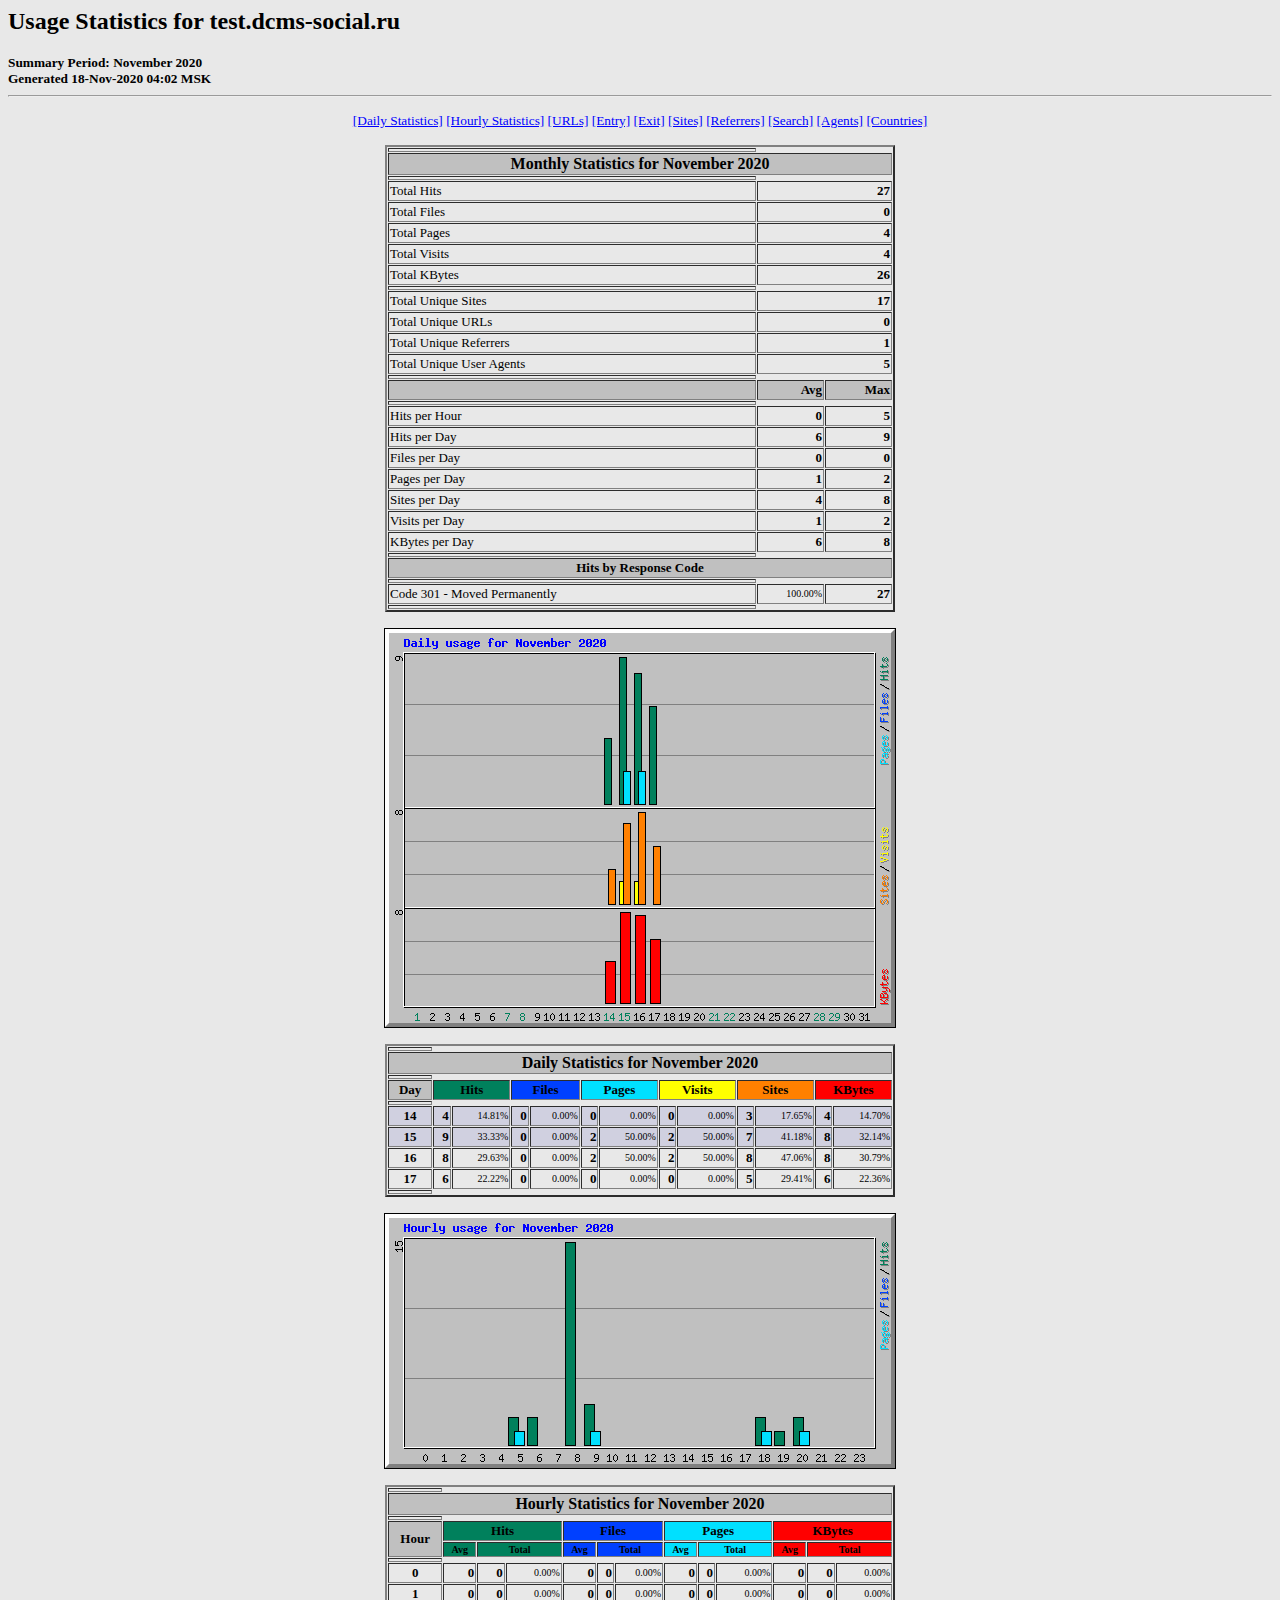
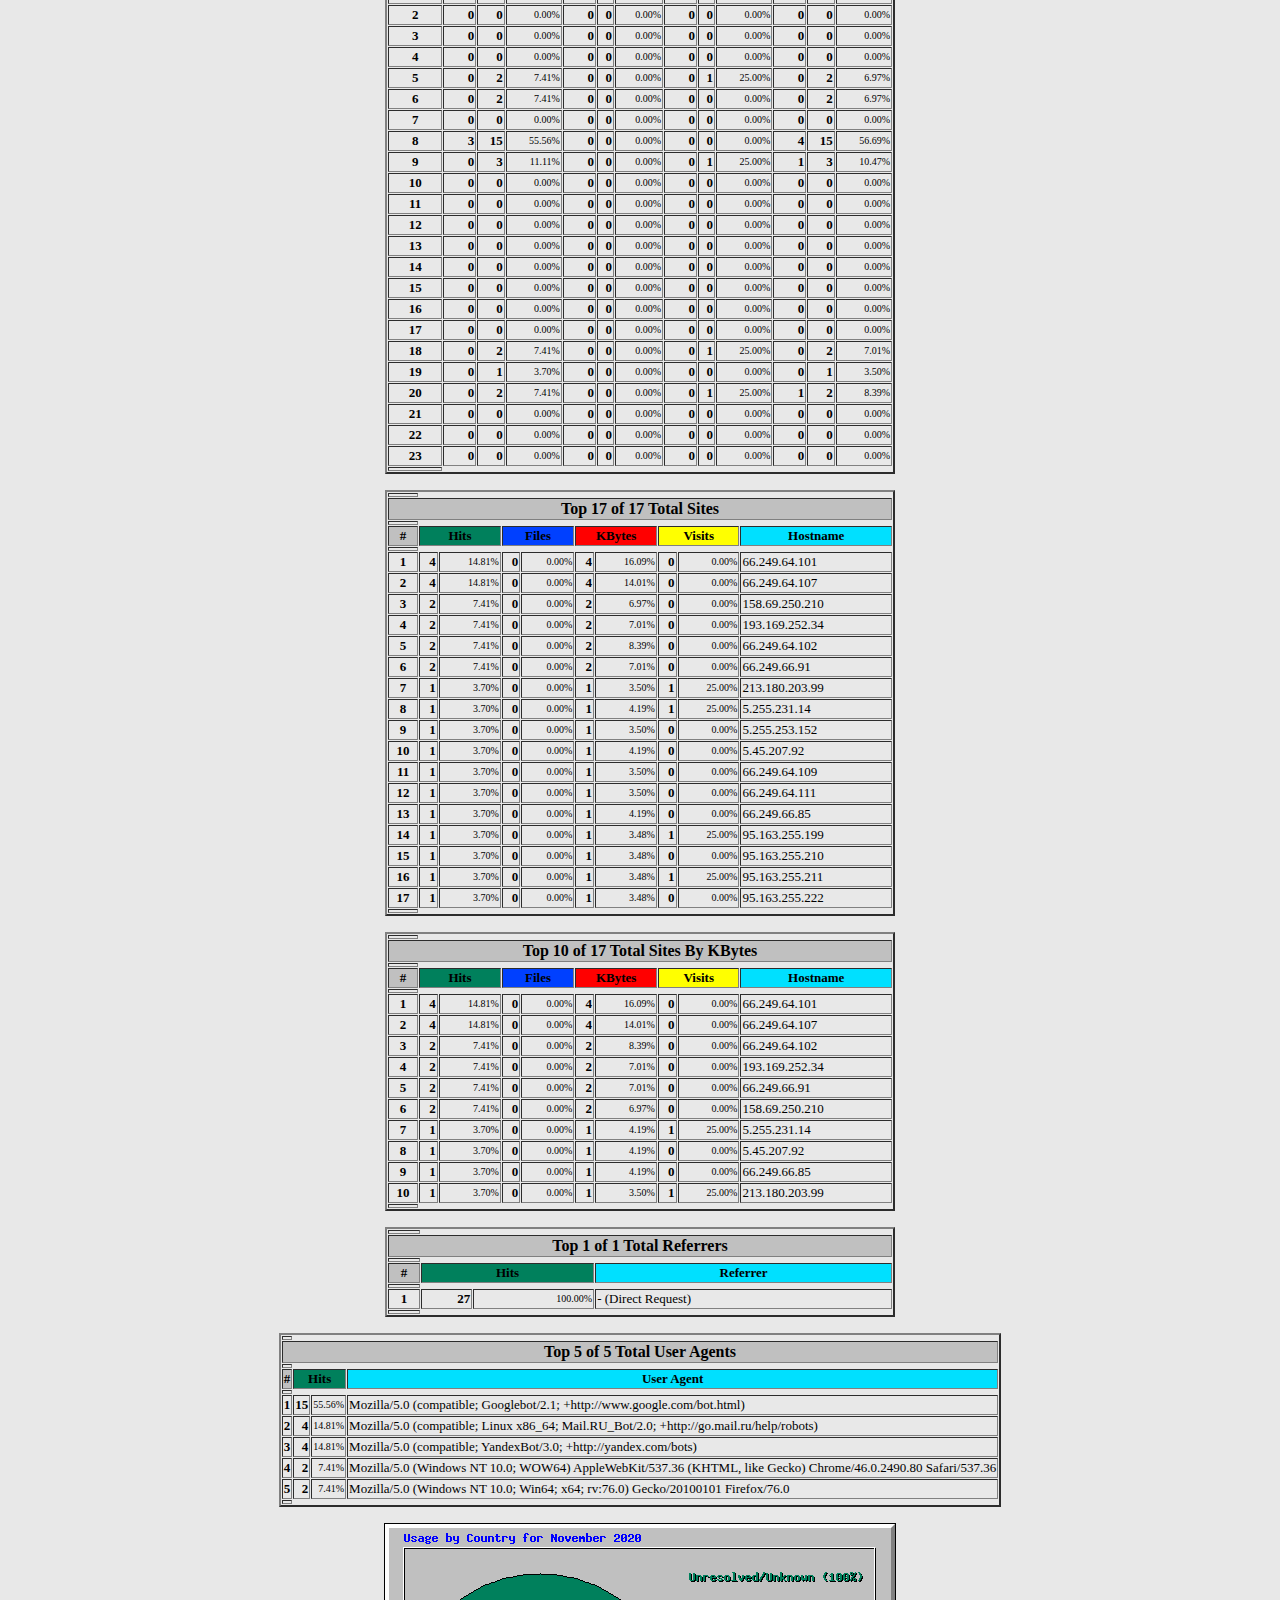
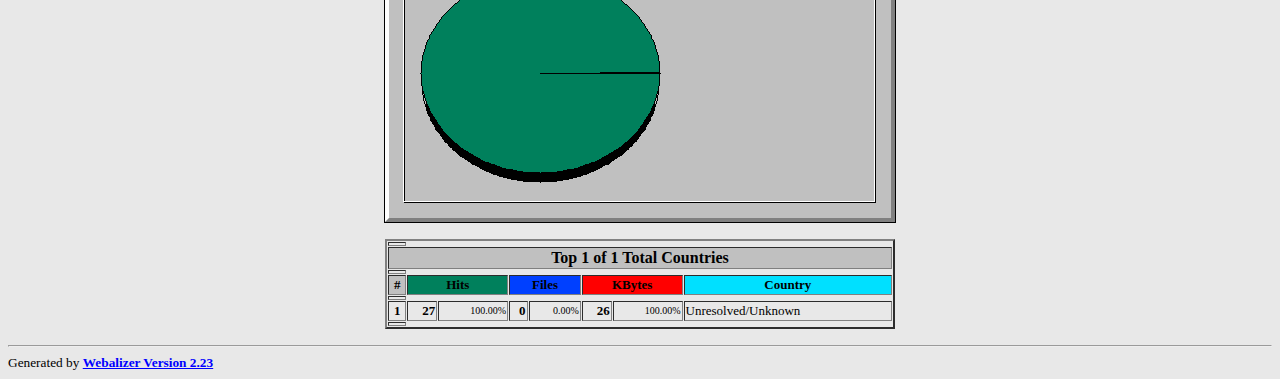
<file: stats/usage_202011.html>
<!DOCTYPE HTML PUBLIC "-//W3C//DTD HTML 4.0 Transitional//EN">

<!-- Generated by The Webalizer  Ver. 2.23-08 -->
<!--                                          -->
<!-- Copyright 1997-2013  Bradford L. Barrett -->
<!--                                          -->
<!-- Distributed under the GNU GPL  Version 2 -->
<!--        Full text may be found at:        -->
<!--         http://www.webalizer.org         -->
<!--                                          -->
<!--  Give the power back to the programmers  -->
<!--   Support the Free Software Foundation   -->
<!--           (http://www.fsf.org)           -->
<!--                                          -->
<!-- *** Generated: 18-Nov-2020 04:02 MSK *** -->

<HTML lang="en">
<HEAD>
 <TITLE>Usage Statistics for test.dcms-social.ru - November 2020</TITLE>
</HEAD>

<BODY BGCOLOR="#E8E8E8" TEXT="#000000" LINK="#0000FF" VLINK="#FF0000">
<H2>Usage Statistics for test.dcms-social.ru</H2>
<SMALL><STRONG>
Summary Period: November 2020<BR>
Generated 18-Nov-2020 04:02 MSK<BR>
</STRONG></SMALL>
<CENTER>
<HR>
<P>
<SMALL>
<A HREF="#DAYSTATS">[Daily Statistics]</A>
<A HREF="#HOURSTATS">[Hourly Statistics]</A>
<A HREF="#TOPURLS">[URLs]</A>
<A HREF="#TOPENTRY">[Entry]</A>
<A HREF="#TOPEXIT">[Exit]</A>
<A HREF="#TOPSITES">[Sites]</A>
<A HREF="#TOPREFS">[Referrers]</A>
<A HREF="#TOPSEARCH">[Search]</A>
<A HREF="#TOPAGENTS">[Agents]</A>
<A HREF="#TOPCTRYS">[Countries]</A>
</SMALL>
<P>
<TABLE WIDTH=510 BORDER=2 CELLSPACING=1 CELLPADDING=1>
<TR><TH HEIGHT=4></TH></TR>
<TR><TH COLSPAN=3 ALIGN=center BGCOLOR="#C0C0C0">Monthly Statistics for November 2020</TH></TR>
<TR><TH HEIGHT=4></TH></TR>
<TR><TD WIDTH=380><FONT SIZE="-1">Total Hits</FONT></TD>
<TD ALIGN=right COLSPAN=2><FONT SIZE="-1"><B>27</B></FONT></TD></TR>
<TR><TD WIDTH=380><FONT SIZE="-1">Total Files</FONT></TD>
<TD ALIGN=right COLSPAN=2><FONT SIZE="-1"><B>0</B></FONT></TD></TR>
<TR><TD WIDTH=380><FONT SIZE="-1">Total Pages</FONT></TD>
<TD ALIGN=right COLSPAN=2><FONT SIZE="-1"><B>4</B></FONT></TD></TR>
<TR><TD WIDTH=380><FONT SIZE="-1">Total Visits</FONT></TD>
<TD ALIGN=right COLSPAN=2><FONT SIZE="-1"><B>4</B></FONT></TD></TR>
<TR><TD WIDTH=380><FONT SIZE="-1">Total KBytes</FONT></TD>
<TD ALIGN=right COLSPAN=2><FONT SIZE="-1"><B>26</B></FONT></TD></TR>
<TR><TH HEIGHT=4></TH></TR>
<TR><TD WIDTH=380><FONT SIZE="-1">Total Unique Sites</FONT></TD>
<TD ALIGN=right COLSPAN=2><FONT SIZE="-1"><B>17</B></FONT></TD></TR>
<TR><TD WIDTH=380><FONT SIZE="-1">Total Unique URLs</FONT></TD>
<TD ALIGN=right COLSPAN=2><FONT SIZE="-1"><B>0</B></FONT></TD></TR>
<TR><TD WIDTH=380><FONT SIZE="-1">Total Unique Referrers</FONT></TD>
<TD ALIGN=right COLSPAN=2><FONT SIZE="-1"><B>1</B></FONT></TD></TR>
<TR><TD WIDTH=380><FONT SIZE="-1">Total Unique User Agents</FONT></TD>
<TD ALIGN=right COLSPAN=2><FONT SIZE="-1"><B>5</B></FONT></TD></TR>
<TR><TH HEIGHT=4></TH></TR>
<TR><TH WIDTH=380 BGCOLOR="#C0C0C0"><FONT SIZE=-1 COLOR="#C0C0C0">.</FONT></TH>
<TH WIDTH=65 BGCOLOR="#C0C0C0" ALIGN=right><FONT SIZE=-1>Avg </FONT></TH>
<TH WIDTH=65 BGCOLOR="#C0C0C0" ALIGN=right><FONT SIZE=-1>Max </FONT></TH></TR>
<TR><TH HEIGHT=4></TH></TR>
<TR><TD><FONT SIZE="-1">Hits per Hour</FONT></TD>
<TD ALIGN=right WIDTH=65><FONT SIZE="-1"><B>0</B></FONT></TD>
<TD WIDTH=65 ALIGN=right><FONT SIZE=-1><B>5</B></FONT></TD></TR>
<TR><TD><FONT SIZE="-1">Hits per Day</FONT></TD>
<TD ALIGN=right WIDTH=65><FONT SIZE="-1"><B>6</B></FONT></TD>
<TD WIDTH=65 ALIGN=right><FONT SIZE=-1><B>9</B></FONT></TD></TR>
<TR><TD><FONT SIZE="-1">Files per Day</FONT></TD>
<TD ALIGN=right WIDTH=65><FONT SIZE="-1"><B>0</B></FONT></TD>
<TD WIDTH=65 ALIGN=right><FONT SIZE=-1><B>0</B></FONT></TD></TR>
<TR><TD><FONT SIZE="-1">Pages per Day</FONT></TD>
<TD ALIGN=right WIDTH=65><FONT SIZE="-1"><B>1</B></FONT></TD>
<TD WIDTH=65 ALIGN=right><FONT SIZE=-1><B>2</B></FONT></TD></TR>
<TR><TD><FONT SIZE="-1">Sites per Day</FONT></TD>
<TD ALIGN=right WIDTH=65><FONT SIZE="-1"><B>4</B></FONT></TD>
<TD WIDTH=65 ALIGN=right><FONT SIZE=-1><B>8</B></FONT></TD></TR>
<TR><TD><FONT SIZE="-1">Visits per Day</FONT></TD>
<TD ALIGN=right WIDTH=65><FONT SIZE="-1"><B>1</B></FONT></TD>
<TD WIDTH=65 ALIGN=right><FONT SIZE=-1><B>2</B></FONT></TD></TR>
<TR><TD><FONT SIZE="-1">KBytes per Day</FONT></TD>
<TD ALIGN=right WIDTH=65><FONT SIZE="-1"><B>6</B></FONT></TD>
<TD WIDTH=65 ALIGN=right><FONT SIZE=-1><B>8</B></FONT></TD></TR>
<TR><TH HEIGHT=4></TH></TR>
<TR><TH COLSPAN=3 ALIGN=center BGCOLOR="#C0C0C0">
<FONT SIZE="-1">Hits by Response Code</FONT></TH></TR>
<TR><TH HEIGHT=4></TH></TR>
<TR><TD><FONT SIZE="-1">Code 301 - Moved Permanently</FONT></TD>
<TD ALIGN=right><FONT SIZE="-2">100.00%</FONT></TD>
<TD ALIGN=right><FONT SIZE="-1"><B>27</B></FONT></TD></TR>
<TR><TH HEIGHT=4></TH></TR>
</TABLE>
<P>
<A NAME="DAYSTATS"></A>
<IMG SRC="daily_usage_202011.png" ALT="Daily usage for November 2020" HEIGHT=400 WIDTH=512><P>
<TABLE WIDTH=510 BORDER=2 CELLSPACING=1 CELLPADDING=1>
<TR><TH HEIGHT=4></TH></TR>
<TR><TH BGCOLOR="#C0C0C0" COLSPAN=13 ALIGN=center>Daily Statistics for November 2020</TH></TR>
<TR><TH HEIGHT=4></TH></TR>
<TR><TH ALIGN=center BGCOLOR="#C0C0C0"><FONT SIZE="-1">Day</FONT></TH>
<TH ALIGN=center BGCOLOR="#00805c" COLSPAN=2><FONT SIZE="-1">Hits</FONT></TH>
<TH ALIGN=center BGCOLOR="#0040ff" COLSPAN=2><FONT SIZE="-1">Files</FONT></TH>
<TH ALIGN=center BGCOLOR="#00e0ff" COLSPAN=2><FONT SIZE="-1">Pages</FONT></TH>
<TH ALIGN=center BGCOLOR="#ffff00" COLSPAN=2><FONT SIZE="-1">Visits</FONT></TH>
<TH ALIGN=center BGCOLOR="#ff8000" COLSPAN=2><FONT SIZE="-1">Sites</FONT></TH>
<TH ALIGN=center BGCOLOR="#ff0000" COLSPAN=2><FONT SIZE="-1">KBytes</FONT></TH></TR>
<TR><TH HEIGHT=4></TH></TR>
<TR BGCOLOR="#D0D0E0"><TD ALIGN=center><FONT SIZE="-1"><B>14</B></FONT></TD>
<TD ALIGN=right><FONT SIZE="-1"><B>4</B></FONT></TD>
<TD ALIGN=right><FONT SIZE="-2">14.81%</FONT></TD>
<TD ALIGN=right><FONT SIZE="-1"><B>0</B></FONT></TD>
<TD ALIGN=right><FONT SIZE="-2">0.00%</FONT></TD>
<TD ALIGN=right><FONT SIZE="-1"><B>0</B></FONT></TD>
<TD ALIGN=right><FONT SIZE="-2">0.00%</FONT></TD>
<TD ALIGN=right><FONT SIZE="-1"><B>0</B></FONT></TD>
<TD ALIGN=right><FONT SIZE="-2">0.00%</FONT></TD>
<TD ALIGN=right><FONT SIZE="-1"><B>3</B></FONT></TD>
<TD ALIGN=right><FONT SIZE="-2">17.65%</FONT></TD>
<TD ALIGN=right><FONT SIZE="-1"><B>4</B></FONT></TD>
<TD ALIGN=right><FONT SIZE="-2">14.70%</FONT></TD></TR>
<TR BGCOLOR="#D0D0E0"><TD ALIGN=center><FONT SIZE="-1"><B>15</B></FONT></TD>
<TD ALIGN=right><FONT SIZE="-1"><B>9</B></FONT></TD>
<TD ALIGN=right><FONT SIZE="-2">33.33%</FONT></TD>
<TD ALIGN=right><FONT SIZE="-1"><B>0</B></FONT></TD>
<TD ALIGN=right><FONT SIZE="-2">0.00%</FONT></TD>
<TD ALIGN=right><FONT SIZE="-1"><B>2</B></FONT></TD>
<TD ALIGN=right><FONT SIZE="-2">50.00%</FONT></TD>
<TD ALIGN=right><FONT SIZE="-1"><B>2</B></FONT></TD>
<TD ALIGN=right><FONT SIZE="-2">50.00%</FONT></TD>
<TD ALIGN=right><FONT SIZE="-1"><B>7</B></FONT></TD>
<TD ALIGN=right><FONT SIZE="-2">41.18%</FONT></TD>
<TD ALIGN=right><FONT SIZE="-1"><B>8</B></FONT></TD>
<TD ALIGN=right><FONT SIZE="-2">32.14%</FONT></TD></TR>
<TR><TD ALIGN=center><FONT SIZE="-1"><B>16</B></FONT></TD>
<TD ALIGN=right><FONT SIZE="-1"><B>8</B></FONT></TD>
<TD ALIGN=right><FONT SIZE="-2">29.63%</FONT></TD>
<TD ALIGN=right><FONT SIZE="-1"><B>0</B></FONT></TD>
<TD ALIGN=right><FONT SIZE="-2">0.00%</FONT></TD>
<TD ALIGN=right><FONT SIZE="-1"><B>2</B></FONT></TD>
<TD ALIGN=right><FONT SIZE="-2">50.00%</FONT></TD>
<TD ALIGN=right><FONT SIZE="-1"><B>2</B></FONT></TD>
<TD ALIGN=right><FONT SIZE="-2">50.00%</FONT></TD>
<TD ALIGN=right><FONT SIZE="-1"><B>8</B></FONT></TD>
<TD ALIGN=right><FONT SIZE="-2">47.06%</FONT></TD>
<TD ALIGN=right><FONT SIZE="-1"><B>8</B></FONT></TD>
<TD ALIGN=right><FONT SIZE="-2">30.79%</FONT></TD></TR>
<TR><TD ALIGN=center><FONT SIZE="-1"><B>17</B></FONT></TD>
<TD ALIGN=right><FONT SIZE="-1"><B>6</B></FONT></TD>
<TD ALIGN=right><FONT SIZE="-2">22.22%</FONT></TD>
<TD ALIGN=right><FONT SIZE="-1"><B>0</B></FONT></TD>
<TD ALIGN=right><FONT SIZE="-2">0.00%</FONT></TD>
<TD ALIGN=right><FONT SIZE="-1"><B>0</B></FONT></TD>
<TD ALIGN=right><FONT SIZE="-2">0.00%</FONT></TD>
<TD ALIGN=right><FONT SIZE="-1"><B>0</B></FONT></TD>
<TD ALIGN=right><FONT SIZE="-2">0.00%</FONT></TD>
<TD ALIGN=right><FONT SIZE="-1"><B>5</B></FONT></TD>
<TD ALIGN=right><FONT SIZE="-2">29.41%</FONT></TD>
<TD ALIGN=right><FONT SIZE="-1"><B>6</B></FONT></TD>
<TD ALIGN=right><FONT SIZE="-2">22.36%</FONT></TD></TR>
<TR><TH HEIGHT=4></TH></TR>
</TABLE>
<P>
<A NAME="HOURSTATS"></A>
<IMG SRC="hourly_usage_202011.png" ALT="Hourly usage for November 2020" HEIGHT=256 WIDTH=512><P>
<TABLE WIDTH=510 BORDER=2 CELLSPACING=1 CELLPADDING=1>
<TR><TH HEIGHT=4></TH></TR>
<TR><TH BGCOLOR="#C0C0C0" COLSPAN=13 ALIGN=center>Hourly Statistics for November 2020</TH></TR>
<TR><TH HEIGHT=4></TH></TR>
<TR><TH ALIGN=center ROWSPAN=2 BGCOLOR="#C0C0C0"><FONT SIZE="-1">Hour</FONT></TH>
<TH ALIGN=center BGCOLOR="#00805c" COLSPAN=3><FONT SIZE="-1">Hits</FONT></TH>
<TH ALIGN=center BGCOLOR="#0040ff" COLSPAN=3><FONT SIZE="-1">Files</FONT></TH>
<TH ALIGN=center BGCOLOR="#00e0ff" COLSPAN=3><FONT SIZE="-1">Pages</FONT></TH>
<TH ALIGN=center BGCOLOR="#ff0000" COLSPAN=3><FONT SIZE="-1">KBytes</FONT></TH></TR>
<TR><TH ALIGN=center BGCOLOR="#00805c"><FONT SIZE="-2">Avg</FONT></TH>
<TH ALIGN=center BGCOLOR="#00805c" COLSPAN=2><FONT SIZE="-2">Total</FONT></TH>
<TH ALIGN=center BGCOLOR="#0040ff"><FONT SIZE="-2">Avg</FONT></TH>
<TH ALIGN=center BGCOLOR="#0040ff" COLSPAN=2><FONT SIZE="-2">Total</FONT></TH>
<TH ALIGN=center BGCOLOR="#00e0ff"><FONT SIZE="-2">Avg</FONT></TH>
<TH ALIGN=center BGCOLOR="#00e0ff" COLSPAN=2><FONT SIZE="-2">Total</FONT></TH>
<TH ALIGN=center BGCOLOR="#ff0000"><FONT SIZE="-2">Avg</FONT></TH>
<TH ALIGN=center BGCOLOR="#ff0000" COLSPAN=2><FONT SIZE="-2">Total</FONT></TH></TR>
<TR><TH HEIGHT=4></TH></TR>
<TR><TD ALIGN=center><FONT SIZE="-1"><B>0</B></FONT></TD>
<TD ALIGN=right><FONT SIZE="-1"><B>0</B></FONT></TD>
<TD ALIGN=right><FONT SIZE="-1"><B>0</B></FONT></TD>
<TD ALIGN=right><FONT SIZE="-2">0.00%</FONT></TD>
<TD ALIGN=right><FONT SIZE="-1"><B>0</B></FONT></TD>
<TD ALIGN=right><FONT SIZE="-1"><B>0</B></FONT></TD>
<TD ALIGN=right><FONT SIZE="-2">0.00%</FONT></TD>
<TD ALIGN=right><FONT SIZE="-1"><B>0</B></FONT></TD>
<TD ALIGN=right><FONT SIZE="-1"><B>0</B></FONT></TD>
<TD ALIGN=right><FONT SIZE="-2">0.00%</FONT></TD>
<TD ALIGN=right><FONT SIZE="-1"><B>0</B></FONT></TD>
<TD ALIGN=right><FONT SIZE="-1"><B>0</B></FONT></TD>
<TD ALIGN=right><FONT SIZE="-2">0.00%</FONT></TD></TR>
<TR><TD ALIGN=center><FONT SIZE="-1"><B>1</B></FONT></TD>
<TD ALIGN=right><FONT SIZE="-1"><B>0</B></FONT></TD>
<TD ALIGN=right><FONT SIZE="-1"><B>0</B></FONT></TD>
<TD ALIGN=right><FONT SIZE="-2">0.00%</FONT></TD>
<TD ALIGN=right><FONT SIZE="-1"><B>0</B></FONT></TD>
<TD ALIGN=right><FONT SIZE="-1"><B>0</B></FONT></TD>
<TD ALIGN=right><FONT SIZE="-2">0.00%</FONT></TD>
<TD ALIGN=right><FONT SIZE="-1"><B>0</B></FONT></TD>
<TD ALIGN=right><FONT SIZE="-1"><B>0</B></FONT></TD>
<TD ALIGN=right><FONT SIZE="-2">0.00%</FONT></TD>
<TD ALIGN=right><FONT SIZE="-1"><B>0</B></FONT></TD>
<TD ALIGN=right><FONT SIZE="-1"><B>0</B></FONT></TD>
<TD ALIGN=right><FONT SIZE="-2">0.00%</FONT></TD></TR>
<TR><TD ALIGN=center><FONT SIZE="-1"><B>2</B></FONT></TD>
<TD ALIGN=right><FONT SIZE="-1"><B>0</B></FONT></TD>
<TD ALIGN=right><FONT SIZE="-1"><B>0</B></FONT></TD>
<TD ALIGN=right><FONT SIZE="-2">0.00%</FONT></TD>
<TD ALIGN=right><FONT SIZE="-1"><B>0</B></FONT></TD>
<TD ALIGN=right><FONT SIZE="-1"><B>0</B></FONT></TD>
<TD ALIGN=right><FONT SIZE="-2">0.00%</FONT></TD>
<TD ALIGN=right><FONT SIZE="-1"><B>0</B></FONT></TD>
<TD ALIGN=right><FONT SIZE="-1"><B>0</B></FONT></TD>
<TD ALIGN=right><FONT SIZE="-2">0.00%</FONT></TD>
<TD ALIGN=right><FONT SIZE="-1"><B>0</B></FONT></TD>
<TD ALIGN=right><FONT SIZE="-1"><B>0</B></FONT></TD>
<TD ALIGN=right><FONT SIZE="-2">0.00%</FONT></TD></TR>
<TR><TD ALIGN=center><FONT SIZE="-1"><B>3</B></FONT></TD>
<TD ALIGN=right><FONT SIZE="-1"><B>0</B></FONT></TD>
<TD ALIGN=right><FONT SIZE="-1"><B>0</B></FONT></TD>
<TD ALIGN=right><FONT SIZE="-2">0.00%</FONT></TD>
<TD ALIGN=right><FONT SIZE="-1"><B>0</B></FONT></TD>
<TD ALIGN=right><FONT SIZE="-1"><B>0</B></FONT></TD>
<TD ALIGN=right><FONT SIZE="-2">0.00%</FONT></TD>
<TD ALIGN=right><FONT SIZE="-1"><B>0</B></FONT></TD>
<TD ALIGN=right><FONT SIZE="-1"><B>0</B></FONT></TD>
<TD ALIGN=right><FONT SIZE="-2">0.00%</FONT></TD>
<TD ALIGN=right><FONT SIZE="-1"><B>0</B></FONT></TD>
<TD ALIGN=right><FONT SIZE="-1"><B>0</B></FONT></TD>
<TD ALIGN=right><FONT SIZE="-2">0.00%</FONT></TD></TR>
<TR><TD ALIGN=center><FONT SIZE="-1"><B>4</B></FONT></TD>
<TD ALIGN=right><FONT SIZE="-1"><B>0</B></FONT></TD>
<TD ALIGN=right><FONT SIZE="-1"><B>0</B></FONT></TD>
<TD ALIGN=right><FONT SIZE="-2">0.00%</FONT></TD>
<TD ALIGN=right><FONT SIZE="-1"><B>0</B></FONT></TD>
<TD ALIGN=right><FONT SIZE="-1"><B>0</B></FONT></TD>
<TD ALIGN=right><FONT SIZE="-2">0.00%</FONT></TD>
<TD ALIGN=right><FONT SIZE="-1"><B>0</B></FONT></TD>
<TD ALIGN=right><FONT SIZE="-1"><B>0</B></FONT></TD>
<TD ALIGN=right><FONT SIZE="-2">0.00%</FONT></TD>
<TD ALIGN=right><FONT SIZE="-1"><B>0</B></FONT></TD>
<TD ALIGN=right><FONT SIZE="-1"><B>0</B></FONT></TD>
<TD ALIGN=right><FONT SIZE="-2">0.00%</FONT></TD></TR>
<TR><TD ALIGN=center><FONT SIZE="-1"><B>5</B></FONT></TD>
<TD ALIGN=right><FONT SIZE="-1"><B>0</B></FONT></TD>
<TD ALIGN=right><FONT SIZE="-1"><B>2</B></FONT></TD>
<TD ALIGN=right><FONT SIZE="-2">7.41%</FONT></TD>
<TD ALIGN=right><FONT SIZE="-1"><B>0</B></FONT></TD>
<TD ALIGN=right><FONT SIZE="-1"><B>0</B></FONT></TD>
<TD ALIGN=right><FONT SIZE="-2">0.00%</FONT></TD>
<TD ALIGN=right><FONT SIZE="-1"><B>0</B></FONT></TD>
<TD ALIGN=right><FONT SIZE="-1"><B>1</B></FONT></TD>
<TD ALIGN=right><FONT SIZE="-2">25.00%</FONT></TD>
<TD ALIGN=right><FONT SIZE="-1"><B>0</B></FONT></TD>
<TD ALIGN=right><FONT SIZE="-1"><B>2</B></FONT></TD>
<TD ALIGN=right><FONT SIZE="-2">6.97%</FONT></TD></TR>
<TR><TD ALIGN=center><FONT SIZE="-1"><B>6</B></FONT></TD>
<TD ALIGN=right><FONT SIZE="-1"><B>0</B></FONT></TD>
<TD ALIGN=right><FONT SIZE="-1"><B>2</B></FONT></TD>
<TD ALIGN=right><FONT SIZE="-2">7.41%</FONT></TD>
<TD ALIGN=right><FONT SIZE="-1"><B>0</B></FONT></TD>
<TD ALIGN=right><FONT SIZE="-1"><B>0</B></FONT></TD>
<TD ALIGN=right><FONT SIZE="-2">0.00%</FONT></TD>
<TD ALIGN=right><FONT SIZE="-1"><B>0</B></FONT></TD>
<TD ALIGN=right><FONT SIZE="-1"><B>0</B></FONT></TD>
<TD ALIGN=right><FONT SIZE="-2">0.00%</FONT></TD>
<TD ALIGN=right><FONT SIZE="-1"><B>0</B></FONT></TD>
<TD ALIGN=right><FONT SIZE="-1"><B>2</B></FONT></TD>
<TD ALIGN=right><FONT SIZE="-2">6.97%</FONT></TD></TR>
<TR><TD ALIGN=center><FONT SIZE="-1"><B>7</B></FONT></TD>
<TD ALIGN=right><FONT SIZE="-1"><B>0</B></FONT></TD>
<TD ALIGN=right><FONT SIZE="-1"><B>0</B></FONT></TD>
<TD ALIGN=right><FONT SIZE="-2">0.00%</FONT></TD>
<TD ALIGN=right><FONT SIZE="-1"><B>0</B></FONT></TD>
<TD ALIGN=right><FONT SIZE="-1"><B>0</B></FONT></TD>
<TD ALIGN=right><FONT SIZE="-2">0.00%</FONT></TD>
<TD ALIGN=right><FONT SIZE="-1"><B>0</B></FONT></TD>
<TD ALIGN=right><FONT SIZE="-1"><B>0</B></FONT></TD>
<TD ALIGN=right><FONT SIZE="-2">0.00%</FONT></TD>
<TD ALIGN=right><FONT SIZE="-1"><B>0</B></FONT></TD>
<TD ALIGN=right><FONT SIZE="-1"><B>0</B></FONT></TD>
<TD ALIGN=right><FONT SIZE="-2">0.00%</FONT></TD></TR>
<TR><TD ALIGN=center><FONT SIZE="-1"><B>8</B></FONT></TD>
<TD ALIGN=right><FONT SIZE="-1"><B>3</B></FONT></TD>
<TD ALIGN=right><FONT SIZE="-1"><B>15</B></FONT></TD>
<TD ALIGN=right><FONT SIZE="-2">55.56%</FONT></TD>
<TD ALIGN=right><FONT SIZE="-1"><B>0</B></FONT></TD>
<TD ALIGN=right><FONT SIZE="-1"><B>0</B></FONT></TD>
<TD ALIGN=right><FONT SIZE="-2">0.00%</FONT></TD>
<TD ALIGN=right><FONT SIZE="-1"><B>0</B></FONT></TD>
<TD ALIGN=right><FONT SIZE="-1"><B>0</B></FONT></TD>
<TD ALIGN=right><FONT SIZE="-2">0.00%</FONT></TD>
<TD ALIGN=right><FONT SIZE="-1"><B>4</B></FONT></TD>
<TD ALIGN=right><FONT SIZE="-1"><B>15</B></FONT></TD>
<TD ALIGN=right><FONT SIZE="-2">56.69%</FONT></TD></TR>
<TR><TD ALIGN=center><FONT SIZE="-1"><B>9</B></FONT></TD>
<TD ALIGN=right><FONT SIZE="-1"><B>0</B></FONT></TD>
<TD ALIGN=right><FONT SIZE="-1"><B>3</B></FONT></TD>
<TD ALIGN=right><FONT SIZE="-2">11.11%</FONT></TD>
<TD ALIGN=right><FONT SIZE="-1"><B>0</B></FONT></TD>
<TD ALIGN=right><FONT SIZE="-1"><B>0</B></FONT></TD>
<TD ALIGN=right><FONT SIZE="-2">0.00%</FONT></TD>
<TD ALIGN=right><FONT SIZE="-1"><B>0</B></FONT></TD>
<TD ALIGN=right><FONT SIZE="-1"><B>1</B></FONT></TD>
<TD ALIGN=right><FONT SIZE="-2">25.00%</FONT></TD>
<TD ALIGN=right><FONT SIZE="-1"><B>1</B></FONT></TD>
<TD ALIGN=right><FONT SIZE="-1"><B>3</B></FONT></TD>
<TD ALIGN=right><FONT SIZE="-2">10.47%</FONT></TD></TR>
<TR><TD ALIGN=center><FONT SIZE="-1"><B>10</B></FONT></TD>
<TD ALIGN=right><FONT SIZE="-1"><B>0</B></FONT></TD>
<TD ALIGN=right><FONT SIZE="-1"><B>0</B></FONT></TD>
<TD ALIGN=right><FONT SIZE="-2">0.00%</FONT></TD>
<TD ALIGN=right><FONT SIZE="-1"><B>0</B></FONT></TD>
<TD ALIGN=right><FONT SIZE="-1"><B>0</B></FONT></TD>
<TD ALIGN=right><FONT SIZE="-2">0.00%</FONT></TD>
<TD ALIGN=right><FONT SIZE="-1"><B>0</B></FONT></TD>
<TD ALIGN=right><FONT SIZE="-1"><B>0</B></FONT></TD>
<TD ALIGN=right><FONT SIZE="-2">0.00%</FONT></TD>
<TD ALIGN=right><FONT SIZE="-1"><B>0</B></FONT></TD>
<TD ALIGN=right><FONT SIZE="-1"><B>0</B></FONT></TD>
<TD ALIGN=right><FONT SIZE="-2">0.00%</FONT></TD></TR>
<TR><TD ALIGN=center><FONT SIZE="-1"><B>11</B></FONT></TD>
<TD ALIGN=right><FONT SIZE="-1"><B>0</B></FONT></TD>
<TD ALIGN=right><FONT SIZE="-1"><B>0</B></FONT></TD>
<TD ALIGN=right><FONT SIZE="-2">0.00%</FONT></TD>
<TD ALIGN=right><FONT SIZE="-1"><B>0</B></FONT></TD>
<TD ALIGN=right><FONT SIZE="-1"><B>0</B></FONT></TD>
<TD ALIGN=right><FONT SIZE="-2">0.00%</FONT></TD>
<TD ALIGN=right><FONT SIZE="-1"><B>0</B></FONT></TD>
<TD ALIGN=right><FONT SIZE="-1"><B>0</B></FONT></TD>
<TD ALIGN=right><FONT SIZE="-2">0.00%</FONT></TD>
<TD ALIGN=right><FONT SIZE="-1"><B>0</B></FONT></TD>
<TD ALIGN=right><FONT SIZE="-1"><B>0</B></FONT></TD>
<TD ALIGN=right><FONT SIZE="-2">0.00%</FONT></TD></TR>
<TR><TD ALIGN=center><FONT SIZE="-1"><B>12</B></FONT></TD>
<TD ALIGN=right><FONT SIZE="-1"><B>0</B></FONT></TD>
<TD ALIGN=right><FONT SIZE="-1"><B>0</B></FONT></TD>
<TD ALIGN=right><FONT SIZE="-2">0.00%</FONT></TD>
<TD ALIGN=right><FONT SIZE="-1"><B>0</B></FONT></TD>
<TD ALIGN=right><FONT SIZE="-1"><B>0</B></FONT></TD>
<TD ALIGN=right><FONT SIZE="-2">0.00%</FONT></TD>
<TD ALIGN=right><FONT SIZE="-1"><B>0</B></FONT></TD>
<TD ALIGN=right><FONT SIZE="-1"><B>0</B></FONT></TD>
<TD ALIGN=right><FONT SIZE="-2">0.00%</FONT></TD>
<TD ALIGN=right><FONT SIZE="-1"><B>0</B></FONT></TD>
<TD ALIGN=right><FONT SIZE="-1"><B>0</B></FONT></TD>
<TD ALIGN=right><FONT SIZE="-2">0.00%</FONT></TD></TR>
<TR><TD ALIGN=center><FONT SIZE="-1"><B>13</B></FONT></TD>
<TD ALIGN=right><FONT SIZE="-1"><B>0</B></FONT></TD>
<TD ALIGN=right><FONT SIZE="-1"><B>0</B></FONT></TD>
<TD ALIGN=right><FONT SIZE="-2">0.00%</FONT></TD>
<TD ALIGN=right><FONT SIZE="-1"><B>0</B></FONT></TD>
<TD ALIGN=right><FONT SIZE="-1"><B>0</B></FONT></TD>
<TD ALIGN=right><FONT SIZE="-2">0.00%</FONT></TD>
<TD ALIGN=right><FONT SIZE="-1"><B>0</B></FONT></TD>
<TD ALIGN=right><FONT SIZE="-1"><B>0</B></FONT></TD>
<TD ALIGN=right><FONT SIZE="-2">0.00%</FONT></TD>
<TD ALIGN=right><FONT SIZE="-1"><B>0</B></FONT></TD>
<TD ALIGN=right><FONT SIZE="-1"><B>0</B></FONT></TD>
<TD ALIGN=right><FONT SIZE="-2">0.00%</FONT></TD></TR>
<TR><TD ALIGN=center><FONT SIZE="-1"><B>14</B></FONT></TD>
<TD ALIGN=right><FONT SIZE="-1"><B>0</B></FONT></TD>
<TD ALIGN=right><FONT SIZE="-1"><B>0</B></FONT></TD>
<TD ALIGN=right><FONT SIZE="-2">0.00%</FONT></TD>
<TD ALIGN=right><FONT SIZE="-1"><B>0</B></FONT></TD>
<TD ALIGN=right><FONT SIZE="-1"><B>0</B></FONT></TD>
<TD ALIGN=right><FONT SIZE="-2">0.00%</FONT></TD>
<TD ALIGN=right><FONT SIZE="-1"><B>0</B></FONT></TD>
<TD ALIGN=right><FONT SIZE="-1"><B>0</B></FONT></TD>
<TD ALIGN=right><FONT SIZE="-2">0.00%</FONT></TD>
<TD ALIGN=right><FONT SIZE="-1"><B>0</B></FONT></TD>
<TD ALIGN=right><FONT SIZE="-1"><B>0</B></FONT></TD>
<TD ALIGN=right><FONT SIZE="-2">0.00%</FONT></TD></TR>
<TR><TD ALIGN=center><FONT SIZE="-1"><B>15</B></FONT></TD>
<TD ALIGN=right><FONT SIZE="-1"><B>0</B></FONT></TD>
<TD ALIGN=right><FONT SIZE="-1"><B>0</B></FONT></TD>
<TD ALIGN=right><FONT SIZE="-2">0.00%</FONT></TD>
<TD ALIGN=right><FONT SIZE="-1"><B>0</B></FONT></TD>
<TD ALIGN=right><FONT SIZE="-1"><B>0</B></FONT></TD>
<TD ALIGN=right><FONT SIZE="-2">0.00%</FONT></TD>
<TD ALIGN=right><FONT SIZE="-1"><B>0</B></FONT></TD>
<TD ALIGN=right><FONT SIZE="-1"><B>0</B></FONT></TD>
<TD ALIGN=right><FONT SIZE="-2">0.00%</FONT></TD>
<TD ALIGN=right><FONT SIZE="-1"><B>0</B></FONT></TD>
<TD ALIGN=right><FONT SIZE="-1"><B>0</B></FONT></TD>
<TD ALIGN=right><FONT SIZE="-2">0.00%</FONT></TD></TR>
<TR><TD ALIGN=center><FONT SIZE="-1"><B>16</B></FONT></TD>
<TD ALIGN=right><FONT SIZE="-1"><B>0</B></FONT></TD>
<TD ALIGN=right><FONT SIZE="-1"><B>0</B></FONT></TD>
<TD ALIGN=right><FONT SIZE="-2">0.00%</FONT></TD>
<TD ALIGN=right><FONT SIZE="-1"><B>0</B></FONT></TD>
<TD ALIGN=right><FONT SIZE="-1"><B>0</B></FONT></TD>
<TD ALIGN=right><FONT SIZE="-2">0.00%</FONT></TD>
<TD ALIGN=right><FONT SIZE="-1"><B>0</B></FONT></TD>
<TD ALIGN=right><FONT SIZE="-1"><B>0</B></FONT></TD>
<TD ALIGN=right><FONT SIZE="-2">0.00%</FONT></TD>
<TD ALIGN=right><FONT SIZE="-1"><B>0</B></FONT></TD>
<TD ALIGN=right><FONT SIZE="-1"><B>0</B></FONT></TD>
<TD ALIGN=right><FONT SIZE="-2">0.00%</FONT></TD></TR>
<TR><TD ALIGN=center><FONT SIZE="-1"><B>17</B></FONT></TD>
<TD ALIGN=right><FONT SIZE="-1"><B>0</B></FONT></TD>
<TD ALIGN=right><FONT SIZE="-1"><B>0</B></FONT></TD>
<TD ALIGN=right><FONT SIZE="-2">0.00%</FONT></TD>
<TD ALIGN=right><FONT SIZE="-1"><B>0</B></FONT></TD>
<TD ALIGN=right><FONT SIZE="-1"><B>0</B></FONT></TD>
<TD ALIGN=right><FONT SIZE="-2">0.00%</FONT></TD>
<TD ALIGN=right><FONT SIZE="-1"><B>0</B></FONT></TD>
<TD ALIGN=right><FONT SIZE="-1"><B>0</B></FONT></TD>
<TD ALIGN=right><FONT SIZE="-2">0.00%</FONT></TD>
<TD ALIGN=right><FONT SIZE="-1"><B>0</B></FONT></TD>
<TD ALIGN=right><FONT SIZE="-1"><B>0</B></FONT></TD>
<TD ALIGN=right><FONT SIZE="-2">0.00%</FONT></TD></TR>
<TR><TD ALIGN=center><FONT SIZE="-1"><B>18</B></FONT></TD>
<TD ALIGN=right><FONT SIZE="-1"><B>0</B></FONT></TD>
<TD ALIGN=right><FONT SIZE="-1"><B>2</B></FONT></TD>
<TD ALIGN=right><FONT SIZE="-2">7.41%</FONT></TD>
<TD ALIGN=right><FONT SIZE="-1"><B>0</B></FONT></TD>
<TD ALIGN=right><FONT SIZE="-1"><B>0</B></FONT></TD>
<TD ALIGN=right><FONT SIZE="-2">0.00%</FONT></TD>
<TD ALIGN=right><FONT SIZE="-1"><B>0</B></FONT></TD>
<TD ALIGN=right><FONT SIZE="-1"><B>1</B></FONT></TD>
<TD ALIGN=right><FONT SIZE="-2">25.00%</FONT></TD>
<TD ALIGN=right><FONT SIZE="-1"><B>0</B></FONT></TD>
<TD ALIGN=right><FONT SIZE="-1"><B>2</B></FONT></TD>
<TD ALIGN=right><FONT SIZE="-2">7.01%</FONT></TD></TR>
<TR><TD ALIGN=center><FONT SIZE="-1"><B>19</B></FONT></TD>
<TD ALIGN=right><FONT SIZE="-1"><B>0</B></FONT></TD>
<TD ALIGN=right><FONT SIZE="-1"><B>1</B></FONT></TD>
<TD ALIGN=right><FONT SIZE="-2">3.70%</FONT></TD>
<TD ALIGN=right><FONT SIZE="-1"><B>0</B></FONT></TD>
<TD ALIGN=right><FONT SIZE="-1"><B>0</B></FONT></TD>
<TD ALIGN=right><FONT SIZE="-2">0.00%</FONT></TD>
<TD ALIGN=right><FONT SIZE="-1"><B>0</B></FONT></TD>
<TD ALIGN=right><FONT SIZE="-1"><B>0</B></FONT></TD>
<TD ALIGN=right><FONT SIZE="-2">0.00%</FONT></TD>
<TD ALIGN=right><FONT SIZE="-1"><B>0</B></FONT></TD>
<TD ALIGN=right><FONT SIZE="-1"><B>1</B></FONT></TD>
<TD ALIGN=right><FONT SIZE="-2">3.50%</FONT></TD></TR>
<TR><TD ALIGN=center><FONT SIZE="-1"><B>20</B></FONT></TD>
<TD ALIGN=right><FONT SIZE="-1"><B>0</B></FONT></TD>
<TD ALIGN=right><FONT SIZE="-1"><B>2</B></FONT></TD>
<TD ALIGN=right><FONT SIZE="-2">7.41%</FONT></TD>
<TD ALIGN=right><FONT SIZE="-1"><B>0</B></FONT></TD>
<TD ALIGN=right><FONT SIZE="-1"><B>0</B></FONT></TD>
<TD ALIGN=right><FONT SIZE="-2">0.00%</FONT></TD>
<TD ALIGN=right><FONT SIZE="-1"><B>0</B></FONT></TD>
<TD ALIGN=right><FONT SIZE="-1"><B>1</B></FONT></TD>
<TD ALIGN=right><FONT SIZE="-2">25.00%</FONT></TD>
<TD ALIGN=right><FONT SIZE="-1"><B>1</B></FONT></TD>
<TD ALIGN=right><FONT SIZE="-1"><B>2</B></FONT></TD>
<TD ALIGN=right><FONT SIZE="-2">8.39%</FONT></TD></TR>
<TR><TD ALIGN=center><FONT SIZE="-1"><B>21</B></FONT></TD>
<TD ALIGN=right><FONT SIZE="-1"><B>0</B></FONT></TD>
<TD ALIGN=right><FONT SIZE="-1"><B>0</B></FONT></TD>
<TD ALIGN=right><FONT SIZE="-2">0.00%</FONT></TD>
<TD ALIGN=right><FONT SIZE="-1"><B>0</B></FONT></TD>
<TD ALIGN=right><FONT SIZE="-1"><B>0</B></FONT></TD>
<TD ALIGN=right><FONT SIZE="-2">0.00%</FONT></TD>
<TD ALIGN=right><FONT SIZE="-1"><B>0</B></FONT></TD>
<TD ALIGN=right><FONT SIZE="-1"><B>0</B></FONT></TD>
<TD ALIGN=right><FONT SIZE="-2">0.00%</FONT></TD>
<TD ALIGN=right><FONT SIZE="-1"><B>0</B></FONT></TD>
<TD ALIGN=right><FONT SIZE="-1"><B>0</B></FONT></TD>
<TD ALIGN=right><FONT SIZE="-2">0.00%</FONT></TD></TR>
<TR><TD ALIGN=center><FONT SIZE="-1"><B>22</B></FONT></TD>
<TD ALIGN=right><FONT SIZE="-1"><B>0</B></FONT></TD>
<TD ALIGN=right><FONT SIZE="-1"><B>0</B></FONT></TD>
<TD ALIGN=right><FONT SIZE="-2">0.00%</FONT></TD>
<TD ALIGN=right><FONT SIZE="-1"><B>0</B></FONT></TD>
<TD ALIGN=right><FONT SIZE="-1"><B>0</B></FONT></TD>
<TD ALIGN=right><FONT SIZE="-2">0.00%</FONT></TD>
<TD ALIGN=right><FONT SIZE="-1"><B>0</B></FONT></TD>
<TD ALIGN=right><FONT SIZE="-1"><B>0</B></FONT></TD>
<TD ALIGN=right><FONT SIZE="-2">0.00%</FONT></TD>
<TD ALIGN=right><FONT SIZE="-1"><B>0</B></FONT></TD>
<TD ALIGN=right><FONT SIZE="-1"><B>0</B></FONT></TD>
<TD ALIGN=right><FONT SIZE="-2">0.00%</FONT></TD></TR>
<TR><TD ALIGN=center><FONT SIZE="-1"><B>23</B></FONT></TD>
<TD ALIGN=right><FONT SIZE="-1"><B>0</B></FONT></TD>
<TD ALIGN=right><FONT SIZE="-1"><B>0</B></FONT></TD>
<TD ALIGN=right><FONT SIZE="-2">0.00%</FONT></TD>
<TD ALIGN=right><FONT SIZE="-1"><B>0</B></FONT></TD>
<TD ALIGN=right><FONT SIZE="-1"><B>0</B></FONT></TD>
<TD ALIGN=right><FONT SIZE="-2">0.00%</FONT></TD>
<TD ALIGN=right><FONT SIZE="-1"><B>0</B></FONT></TD>
<TD ALIGN=right><FONT SIZE="-1"><B>0</B></FONT></TD>
<TD ALIGN=right><FONT SIZE="-2">0.00%</FONT></TD>
<TD ALIGN=right><FONT SIZE="-1"><B>0</B></FONT></TD>
<TD ALIGN=right><FONT SIZE="-1"><B>0</B></FONT></TD>
<TD ALIGN=right><FONT SIZE="-2">0.00%</FONT></TD></TR>
<TR><TH HEIGHT=4></TH></TR>
</TABLE>
<P>
<A NAME="TOPSITES"></A>
<TABLE WIDTH=510 BORDER=2 CELLSPACING=1 CELLPADDING=1>
<TR><TH HEIGHT=4></TH></TR>
<TR><TH BGCOLOR="#C0C0C0" ALIGN=CENTER COLSPAN=10>Top 17 of 17 Total Sites</TH></TR>
<TR><TH HEIGHT=4></TH></TR>
<TR><TH BGCOLOR="#C0C0C0" ALIGN=center><FONT SIZE="-1">#</FONT></TH>
<TH BGCOLOR="#00805c" ALIGN=center COLSPAN=2><FONT SIZE="-1">Hits</FONT></TH>
<TH BGCOLOR="#0040ff" ALIGN=center COLSPAN=2><FONT SIZE="-1">Files</FONT></TH>
<TH BGCOLOR="#ff0000" ALIGN=center COLSPAN=2><FONT SIZE="-1">KBytes</FONT></TH>
<TH BGCOLOR="#ffff00" ALIGN=center COLSPAN=2><FONT SIZE="-1">Visits</FONT></TH>
<TH BGCOLOR="#00e0ff" ALIGN=center><FONT SIZE="-1">Hostname</FONT></TH></TR>
<TR><TH HEIGHT=4></TH></TR>
<TR>
<TD ALIGN=center><FONT SIZE="-1"><B>1</B></FONT></TD>
<TD ALIGN=right><FONT SIZE="-1"><B>4</B></FONT></TD>
<TD ALIGN=right><FONT SIZE="-2">14.81%</FONT></TD>
<TD ALIGN=right><FONT SIZE="-1"><B>0</B></FONT></TD>
<TD ALIGN=right><FONT SIZE="-2">0.00%</FONT></TD>
<TD ALIGN=right><FONT SIZE="-1"><B>4</B></FONT></TD>
<TD ALIGN=right><FONT SIZE="-2">16.09%</FONT></TD>
<TD ALIGN=right><FONT SIZE="-1"><B>0</B></FONT></TD>
<TD ALIGN=right><FONT SIZE="-2">0.00%</FONT></TD>
<TD ALIGN=left NOWRAP><FONT SIZE="-1">66.249.64.101</FONT></TD></TR>
<TR>
<TD ALIGN=center><FONT SIZE="-1"><B>2</B></FONT></TD>
<TD ALIGN=right><FONT SIZE="-1"><B>4</B></FONT></TD>
<TD ALIGN=right><FONT SIZE="-2">14.81%</FONT></TD>
<TD ALIGN=right><FONT SIZE="-1"><B>0</B></FONT></TD>
<TD ALIGN=right><FONT SIZE="-2">0.00%</FONT></TD>
<TD ALIGN=right><FONT SIZE="-1"><B>4</B></FONT></TD>
<TD ALIGN=right><FONT SIZE="-2">14.01%</FONT></TD>
<TD ALIGN=right><FONT SIZE="-1"><B>0</B></FONT></TD>
<TD ALIGN=right><FONT SIZE="-2">0.00%</FONT></TD>
<TD ALIGN=left NOWRAP><FONT SIZE="-1">66.249.64.107</FONT></TD></TR>
<TR>
<TD ALIGN=center><FONT SIZE="-1"><B>3</B></FONT></TD>
<TD ALIGN=right><FONT SIZE="-1"><B>2</B></FONT></TD>
<TD ALIGN=right><FONT SIZE="-2">7.41%</FONT></TD>
<TD ALIGN=right><FONT SIZE="-1"><B>0</B></FONT></TD>
<TD ALIGN=right><FONT SIZE="-2">0.00%</FONT></TD>
<TD ALIGN=right><FONT SIZE="-1"><B>2</B></FONT></TD>
<TD ALIGN=right><FONT SIZE="-2">6.97%</FONT></TD>
<TD ALIGN=right><FONT SIZE="-1"><B>0</B></FONT></TD>
<TD ALIGN=right><FONT SIZE="-2">0.00%</FONT></TD>
<TD ALIGN=left NOWRAP><FONT SIZE="-1">158.69.250.210</FONT></TD></TR>
<TR>
<TD ALIGN=center><FONT SIZE="-1"><B>4</B></FONT></TD>
<TD ALIGN=right><FONT SIZE="-1"><B>2</B></FONT></TD>
<TD ALIGN=right><FONT SIZE="-2">7.41%</FONT></TD>
<TD ALIGN=right><FONT SIZE="-1"><B>0</B></FONT></TD>
<TD ALIGN=right><FONT SIZE="-2">0.00%</FONT></TD>
<TD ALIGN=right><FONT SIZE="-1"><B>2</B></FONT></TD>
<TD ALIGN=right><FONT SIZE="-2">7.01%</FONT></TD>
<TD ALIGN=right><FONT SIZE="-1"><B>0</B></FONT></TD>
<TD ALIGN=right><FONT SIZE="-2">0.00%</FONT></TD>
<TD ALIGN=left NOWRAP><FONT SIZE="-1">193.169.252.34</FONT></TD></TR>
<TR>
<TD ALIGN=center><FONT SIZE="-1"><B>5</B></FONT></TD>
<TD ALIGN=right><FONT SIZE="-1"><B>2</B></FONT></TD>
<TD ALIGN=right><FONT SIZE="-2">7.41%</FONT></TD>
<TD ALIGN=right><FONT SIZE="-1"><B>0</B></FONT></TD>
<TD ALIGN=right><FONT SIZE="-2">0.00%</FONT></TD>
<TD ALIGN=right><FONT SIZE="-1"><B>2</B></FONT></TD>
<TD ALIGN=right><FONT SIZE="-2">8.39%</FONT></TD>
<TD ALIGN=right><FONT SIZE="-1"><B>0</B></FONT></TD>
<TD ALIGN=right><FONT SIZE="-2">0.00%</FONT></TD>
<TD ALIGN=left NOWRAP><FONT SIZE="-1">66.249.64.102</FONT></TD></TR>
<TR>
<TD ALIGN=center><FONT SIZE="-1"><B>6</B></FONT></TD>
<TD ALIGN=right><FONT SIZE="-1"><B>2</B></FONT></TD>
<TD ALIGN=right><FONT SIZE="-2">7.41%</FONT></TD>
<TD ALIGN=right><FONT SIZE="-1"><B>0</B></FONT></TD>
<TD ALIGN=right><FONT SIZE="-2">0.00%</FONT></TD>
<TD ALIGN=right><FONT SIZE="-1"><B>2</B></FONT></TD>
<TD ALIGN=right><FONT SIZE="-2">7.01%</FONT></TD>
<TD ALIGN=right><FONT SIZE="-1"><B>0</B></FONT></TD>
<TD ALIGN=right><FONT SIZE="-2">0.00%</FONT></TD>
<TD ALIGN=left NOWRAP><FONT SIZE="-1">66.249.66.91</FONT></TD></TR>
<TR>
<TD ALIGN=center><FONT SIZE="-1"><B>7</B></FONT></TD>
<TD ALIGN=right><FONT SIZE="-1"><B>1</B></FONT></TD>
<TD ALIGN=right><FONT SIZE="-2">3.70%</FONT></TD>
<TD ALIGN=right><FONT SIZE="-1"><B>0</B></FONT></TD>
<TD ALIGN=right><FONT SIZE="-2">0.00%</FONT></TD>
<TD ALIGN=right><FONT SIZE="-1"><B>1</B></FONT></TD>
<TD ALIGN=right><FONT SIZE="-2">3.50%</FONT></TD>
<TD ALIGN=right><FONT SIZE="-1"><B>1</B></FONT></TD>
<TD ALIGN=right><FONT SIZE="-2">25.00%</FONT></TD>
<TD ALIGN=left NOWRAP><FONT SIZE="-1">213.180.203.99</FONT></TD></TR>
<TR>
<TD ALIGN=center><FONT SIZE="-1"><B>8</B></FONT></TD>
<TD ALIGN=right><FONT SIZE="-1"><B>1</B></FONT></TD>
<TD ALIGN=right><FONT SIZE="-2">3.70%</FONT></TD>
<TD ALIGN=right><FONT SIZE="-1"><B>0</B></FONT></TD>
<TD ALIGN=right><FONT SIZE="-2">0.00%</FONT></TD>
<TD ALIGN=right><FONT SIZE="-1"><B>1</B></FONT></TD>
<TD ALIGN=right><FONT SIZE="-2">4.19%</FONT></TD>
<TD ALIGN=right><FONT SIZE="-1"><B>1</B></FONT></TD>
<TD ALIGN=right><FONT SIZE="-2">25.00%</FONT></TD>
<TD ALIGN=left NOWRAP><FONT SIZE="-1">5.255.231.14</FONT></TD></TR>
<TR>
<TD ALIGN=center><FONT SIZE="-1"><B>9</B></FONT></TD>
<TD ALIGN=right><FONT SIZE="-1"><B>1</B></FONT></TD>
<TD ALIGN=right><FONT SIZE="-2">3.70%</FONT></TD>
<TD ALIGN=right><FONT SIZE="-1"><B>0</B></FONT></TD>
<TD ALIGN=right><FONT SIZE="-2">0.00%</FONT></TD>
<TD ALIGN=right><FONT SIZE="-1"><B>1</B></FONT></TD>
<TD ALIGN=right><FONT SIZE="-2">3.50%</FONT></TD>
<TD ALIGN=right><FONT SIZE="-1"><B>0</B></FONT></TD>
<TD ALIGN=right><FONT SIZE="-2">0.00%</FONT></TD>
<TD ALIGN=left NOWRAP><FONT SIZE="-1">5.255.253.152</FONT></TD></TR>
<TR>
<TD ALIGN=center><FONT SIZE="-1"><B>10</B></FONT></TD>
<TD ALIGN=right><FONT SIZE="-1"><B>1</B></FONT></TD>
<TD ALIGN=right><FONT SIZE="-2">3.70%</FONT></TD>
<TD ALIGN=right><FONT SIZE="-1"><B>0</B></FONT></TD>
<TD ALIGN=right><FONT SIZE="-2">0.00%</FONT></TD>
<TD ALIGN=right><FONT SIZE="-1"><B>1</B></FONT></TD>
<TD ALIGN=right><FONT SIZE="-2">4.19%</FONT></TD>
<TD ALIGN=right><FONT SIZE="-1"><B>0</B></FONT></TD>
<TD ALIGN=right><FONT SIZE="-2">0.00%</FONT></TD>
<TD ALIGN=left NOWRAP><FONT SIZE="-1">5.45.207.92</FONT></TD></TR>
<TR>
<TD ALIGN=center><FONT SIZE="-1"><B>11</B></FONT></TD>
<TD ALIGN=right><FONT SIZE="-1"><B>1</B></FONT></TD>
<TD ALIGN=right><FONT SIZE="-2">3.70%</FONT></TD>
<TD ALIGN=right><FONT SIZE="-1"><B>0</B></FONT></TD>
<TD ALIGN=right><FONT SIZE="-2">0.00%</FONT></TD>
<TD ALIGN=right><FONT SIZE="-1"><B>1</B></FONT></TD>
<TD ALIGN=right><FONT SIZE="-2">3.50%</FONT></TD>
<TD ALIGN=right><FONT SIZE="-1"><B>0</B></FONT></TD>
<TD ALIGN=right><FONT SIZE="-2">0.00%</FONT></TD>
<TD ALIGN=left NOWRAP><FONT SIZE="-1">66.249.64.109</FONT></TD></TR>
<TR>
<TD ALIGN=center><FONT SIZE="-1"><B>12</B></FONT></TD>
<TD ALIGN=right><FONT SIZE="-1"><B>1</B></FONT></TD>
<TD ALIGN=right><FONT SIZE="-2">3.70%</FONT></TD>
<TD ALIGN=right><FONT SIZE="-1"><B>0</B></FONT></TD>
<TD ALIGN=right><FONT SIZE="-2">0.00%</FONT></TD>
<TD ALIGN=right><FONT SIZE="-1"><B>1</B></FONT></TD>
<TD ALIGN=right><FONT SIZE="-2">3.50%</FONT></TD>
<TD ALIGN=right><FONT SIZE="-1"><B>0</B></FONT></TD>
<TD ALIGN=right><FONT SIZE="-2">0.00%</FONT></TD>
<TD ALIGN=left NOWRAP><FONT SIZE="-1">66.249.64.111</FONT></TD></TR>
<TR>
<TD ALIGN=center><FONT SIZE="-1"><B>13</B></FONT></TD>
<TD ALIGN=right><FONT SIZE="-1"><B>1</B></FONT></TD>
<TD ALIGN=right><FONT SIZE="-2">3.70%</FONT></TD>
<TD ALIGN=right><FONT SIZE="-1"><B>0</B></FONT></TD>
<TD ALIGN=right><FONT SIZE="-2">0.00%</FONT></TD>
<TD ALIGN=right><FONT SIZE="-1"><B>1</B></FONT></TD>
<TD ALIGN=right><FONT SIZE="-2">4.19%</FONT></TD>
<TD ALIGN=right><FONT SIZE="-1"><B>0</B></FONT></TD>
<TD ALIGN=right><FONT SIZE="-2">0.00%</FONT></TD>
<TD ALIGN=left NOWRAP><FONT SIZE="-1">66.249.66.85</FONT></TD></TR>
<TR>
<TD ALIGN=center><FONT SIZE="-1"><B>14</B></FONT></TD>
<TD ALIGN=right><FONT SIZE="-1"><B>1</B></FONT></TD>
<TD ALIGN=right><FONT SIZE="-2">3.70%</FONT></TD>
<TD ALIGN=right><FONT SIZE="-1"><B>0</B></FONT></TD>
<TD ALIGN=right><FONT SIZE="-2">0.00%</FONT></TD>
<TD ALIGN=right><FONT SIZE="-1"><B>1</B></FONT></TD>
<TD ALIGN=right><FONT SIZE="-2">3.48%</FONT></TD>
<TD ALIGN=right><FONT SIZE="-1"><B>1</B></FONT></TD>
<TD ALIGN=right><FONT SIZE="-2">25.00%</FONT></TD>
<TD ALIGN=left NOWRAP><FONT SIZE="-1">95.163.255.199</FONT></TD></TR>
<TR>
<TD ALIGN=center><FONT SIZE="-1"><B>15</B></FONT></TD>
<TD ALIGN=right><FONT SIZE="-1"><B>1</B></FONT></TD>
<TD ALIGN=right><FONT SIZE="-2">3.70%</FONT></TD>
<TD ALIGN=right><FONT SIZE="-1"><B>0</B></FONT></TD>
<TD ALIGN=right><FONT SIZE="-2">0.00%</FONT></TD>
<TD ALIGN=right><FONT SIZE="-1"><B>1</B></FONT></TD>
<TD ALIGN=right><FONT SIZE="-2">3.48%</FONT></TD>
<TD ALIGN=right><FONT SIZE="-1"><B>0</B></FONT></TD>
<TD ALIGN=right><FONT SIZE="-2">0.00%</FONT></TD>
<TD ALIGN=left NOWRAP><FONT SIZE="-1">95.163.255.210</FONT></TD></TR>
<TR>
<TD ALIGN=center><FONT SIZE="-1"><B>16</B></FONT></TD>
<TD ALIGN=right><FONT SIZE="-1"><B>1</B></FONT></TD>
<TD ALIGN=right><FONT SIZE="-2">3.70%</FONT></TD>
<TD ALIGN=right><FONT SIZE="-1"><B>0</B></FONT></TD>
<TD ALIGN=right><FONT SIZE="-2">0.00%</FONT></TD>
<TD ALIGN=right><FONT SIZE="-1"><B>1</B></FONT></TD>
<TD ALIGN=right><FONT SIZE="-2">3.48%</FONT></TD>
<TD ALIGN=right><FONT SIZE="-1"><B>1</B></FONT></TD>
<TD ALIGN=right><FONT SIZE="-2">25.00%</FONT></TD>
<TD ALIGN=left NOWRAP><FONT SIZE="-1">95.163.255.211</FONT></TD></TR>
<TR>
<TD ALIGN=center><FONT SIZE="-1"><B>17</B></FONT></TD>
<TD ALIGN=right><FONT SIZE="-1"><B>1</B></FONT></TD>
<TD ALIGN=right><FONT SIZE="-2">3.70%</FONT></TD>
<TD ALIGN=right><FONT SIZE="-1"><B>0</B></FONT></TD>
<TD ALIGN=right><FONT SIZE="-2">0.00%</FONT></TD>
<TD ALIGN=right><FONT SIZE="-1"><B>1</B></FONT></TD>
<TD ALIGN=right><FONT SIZE="-2">3.48%</FONT></TD>
<TD ALIGN=right><FONT SIZE="-1"><B>0</B></FONT></TD>
<TD ALIGN=right><FONT SIZE="-2">0.00%</FONT></TD>
<TD ALIGN=left NOWRAP><FONT SIZE="-1">95.163.255.222</FONT></TD></TR>
<TR><TH HEIGHT=4></TH></TR>
</TABLE>
<P>
<TABLE WIDTH=510 BORDER=2 CELLSPACING=1 CELLPADDING=1>
<TR><TH HEIGHT=4></TH></TR>
<TR><TH BGCOLOR="#C0C0C0" ALIGN=CENTER COLSPAN=10>Top 10 of 17 Total Sites By KBytes</TH></TR>
<TR><TH HEIGHT=4></TH></TR>
<TR><TH BGCOLOR="#C0C0C0" ALIGN=center><FONT SIZE="-1">#</FONT></TH>
<TH BGCOLOR="#00805c" ALIGN=center COLSPAN=2><FONT SIZE="-1">Hits</FONT></TH>
<TH BGCOLOR="#0040ff" ALIGN=center COLSPAN=2><FONT SIZE="-1">Files</FONT></TH>
<TH BGCOLOR="#ff0000" ALIGN=center COLSPAN=2><FONT SIZE="-1">KBytes</FONT></TH>
<TH BGCOLOR="#ffff00" ALIGN=center COLSPAN=2><FONT SIZE="-1">Visits</FONT></TH>
<TH BGCOLOR="#00e0ff" ALIGN=center><FONT SIZE="-1">Hostname</FONT></TH></TR>
<TR><TH HEIGHT=4></TH></TR>
<TR>
<TD ALIGN=center><FONT SIZE="-1"><B>1</B></FONT></TD>
<TD ALIGN=right><FONT SIZE="-1"><B>4</B></FONT></TD>
<TD ALIGN=right><FONT SIZE="-2">14.81%</FONT></TD>
<TD ALIGN=right><FONT SIZE="-1"><B>0</B></FONT></TD>
<TD ALIGN=right><FONT SIZE="-2">0.00%</FONT></TD>
<TD ALIGN=right><FONT SIZE="-1"><B>4</B></FONT></TD>
<TD ALIGN=right><FONT SIZE="-2">16.09%</FONT></TD>
<TD ALIGN=right><FONT SIZE="-1"><B>0</B></FONT></TD>
<TD ALIGN=right><FONT SIZE="-2">0.00%</FONT></TD>
<TD ALIGN=left NOWRAP><FONT SIZE="-1">66.249.64.101</FONT></TD></TR>
<TR>
<TD ALIGN=center><FONT SIZE="-1"><B>2</B></FONT></TD>
<TD ALIGN=right><FONT SIZE="-1"><B>4</B></FONT></TD>
<TD ALIGN=right><FONT SIZE="-2">14.81%</FONT></TD>
<TD ALIGN=right><FONT SIZE="-1"><B>0</B></FONT></TD>
<TD ALIGN=right><FONT SIZE="-2">0.00%</FONT></TD>
<TD ALIGN=right><FONT SIZE="-1"><B>4</B></FONT></TD>
<TD ALIGN=right><FONT SIZE="-2">14.01%</FONT></TD>
<TD ALIGN=right><FONT SIZE="-1"><B>0</B></FONT></TD>
<TD ALIGN=right><FONT SIZE="-2">0.00%</FONT></TD>
<TD ALIGN=left NOWRAP><FONT SIZE="-1">66.249.64.107</FONT></TD></TR>
<TR>
<TD ALIGN=center><FONT SIZE="-1"><B>3</B></FONT></TD>
<TD ALIGN=right><FONT SIZE="-1"><B>2</B></FONT></TD>
<TD ALIGN=right><FONT SIZE="-2">7.41%</FONT></TD>
<TD ALIGN=right><FONT SIZE="-1"><B>0</B></FONT></TD>
<TD ALIGN=right><FONT SIZE="-2">0.00%</FONT></TD>
<TD ALIGN=right><FONT SIZE="-1"><B>2</B></FONT></TD>
<TD ALIGN=right><FONT SIZE="-2">8.39%</FONT></TD>
<TD ALIGN=right><FONT SIZE="-1"><B>0</B></FONT></TD>
<TD ALIGN=right><FONT SIZE="-2">0.00%</FONT></TD>
<TD ALIGN=left NOWRAP><FONT SIZE="-1">66.249.64.102</FONT></TD></TR>
<TR>
<TD ALIGN=center><FONT SIZE="-1"><B>4</B></FONT></TD>
<TD ALIGN=right><FONT SIZE="-1"><B>2</B></FONT></TD>
<TD ALIGN=right><FONT SIZE="-2">7.41%</FONT></TD>
<TD ALIGN=right><FONT SIZE="-1"><B>0</B></FONT></TD>
<TD ALIGN=right><FONT SIZE="-2">0.00%</FONT></TD>
<TD ALIGN=right><FONT SIZE="-1"><B>2</B></FONT></TD>
<TD ALIGN=right><FONT SIZE="-2">7.01%</FONT></TD>
<TD ALIGN=right><FONT SIZE="-1"><B>0</B></FONT></TD>
<TD ALIGN=right><FONT SIZE="-2">0.00%</FONT></TD>
<TD ALIGN=left NOWRAP><FONT SIZE="-1">193.169.252.34</FONT></TD></TR>
<TR>
<TD ALIGN=center><FONT SIZE="-1"><B>5</B></FONT></TD>
<TD ALIGN=right><FONT SIZE="-1"><B>2</B></FONT></TD>
<TD ALIGN=right><FONT SIZE="-2">7.41%</FONT></TD>
<TD ALIGN=right><FONT SIZE="-1"><B>0</B></FONT></TD>
<TD ALIGN=right><FONT SIZE="-2">0.00%</FONT></TD>
<TD ALIGN=right><FONT SIZE="-1"><B>2</B></FONT></TD>
<TD ALIGN=right><FONT SIZE="-2">7.01%</FONT></TD>
<TD ALIGN=right><FONT SIZE="-1"><B>0</B></FONT></TD>
<TD ALIGN=right><FONT SIZE="-2">0.00%</FONT></TD>
<TD ALIGN=left NOWRAP><FONT SIZE="-1">66.249.66.91</FONT></TD></TR>
<TR>
<TD ALIGN=center><FONT SIZE="-1"><B>6</B></FONT></TD>
<TD ALIGN=right><FONT SIZE="-1"><B>2</B></FONT></TD>
<TD ALIGN=right><FONT SIZE="-2">7.41%</FONT></TD>
<TD ALIGN=right><FONT SIZE="-1"><B>0</B></FONT></TD>
<TD ALIGN=right><FONT SIZE="-2">0.00%</FONT></TD>
<TD ALIGN=right><FONT SIZE="-1"><B>2</B></FONT></TD>
<TD ALIGN=right><FONT SIZE="-2">6.97%</FONT></TD>
<TD ALIGN=right><FONT SIZE="-1"><B>0</B></FONT></TD>
<TD ALIGN=right><FONT SIZE="-2">0.00%</FONT></TD>
<TD ALIGN=left NOWRAP><FONT SIZE="-1">158.69.250.210</FONT></TD></TR>
<TR>
<TD ALIGN=center><FONT SIZE="-1"><B>7</B></FONT></TD>
<TD ALIGN=right><FONT SIZE="-1"><B>1</B></FONT></TD>
<TD ALIGN=right><FONT SIZE="-2">3.70%</FONT></TD>
<TD ALIGN=right><FONT SIZE="-1"><B>0</B></FONT></TD>
<TD ALIGN=right><FONT SIZE="-2">0.00%</FONT></TD>
<TD ALIGN=right><FONT SIZE="-1"><B>1</B></FONT></TD>
<TD ALIGN=right><FONT SIZE="-2">4.19%</FONT></TD>
<TD ALIGN=right><FONT SIZE="-1"><B>1</B></FONT></TD>
<TD ALIGN=right><FONT SIZE="-2">25.00%</FONT></TD>
<TD ALIGN=left NOWRAP><FONT SIZE="-1">5.255.231.14</FONT></TD></TR>
<TR>
<TD ALIGN=center><FONT SIZE="-1"><B>8</B></FONT></TD>
<TD ALIGN=right><FONT SIZE="-1"><B>1</B></FONT></TD>
<TD ALIGN=right><FONT SIZE="-2">3.70%</FONT></TD>
<TD ALIGN=right><FONT SIZE="-1"><B>0</B></FONT></TD>
<TD ALIGN=right><FONT SIZE="-2">0.00%</FONT></TD>
<TD ALIGN=right><FONT SIZE="-1"><B>1</B></FONT></TD>
<TD ALIGN=right><FONT SIZE="-2">4.19%</FONT></TD>
<TD ALIGN=right><FONT SIZE="-1"><B>0</B></FONT></TD>
<TD ALIGN=right><FONT SIZE="-2">0.00%</FONT></TD>
<TD ALIGN=left NOWRAP><FONT SIZE="-1">5.45.207.92</FONT></TD></TR>
<TR>
<TD ALIGN=center><FONT SIZE="-1"><B>9</B></FONT></TD>
<TD ALIGN=right><FONT SIZE="-1"><B>1</B></FONT></TD>
<TD ALIGN=right><FONT SIZE="-2">3.70%</FONT></TD>
<TD ALIGN=right><FONT SIZE="-1"><B>0</B></FONT></TD>
<TD ALIGN=right><FONT SIZE="-2">0.00%</FONT></TD>
<TD ALIGN=right><FONT SIZE="-1"><B>1</B></FONT></TD>
<TD ALIGN=right><FONT SIZE="-2">4.19%</FONT></TD>
<TD ALIGN=right><FONT SIZE="-1"><B>0</B></FONT></TD>
<TD ALIGN=right><FONT SIZE="-2">0.00%</FONT></TD>
<TD ALIGN=left NOWRAP><FONT SIZE="-1">66.249.66.85</FONT></TD></TR>
<TR>
<TD ALIGN=center><FONT SIZE="-1"><B>10</B></FONT></TD>
<TD ALIGN=right><FONT SIZE="-1"><B>1</B></FONT></TD>
<TD ALIGN=right><FONT SIZE="-2">3.70%</FONT></TD>
<TD ALIGN=right><FONT SIZE="-1"><B>0</B></FONT></TD>
<TD ALIGN=right><FONT SIZE="-2">0.00%</FONT></TD>
<TD ALIGN=right><FONT SIZE="-1"><B>1</B></FONT></TD>
<TD ALIGN=right><FONT SIZE="-2">3.50%</FONT></TD>
<TD ALIGN=right><FONT SIZE="-1"><B>1</B></FONT></TD>
<TD ALIGN=right><FONT SIZE="-2">25.00%</FONT></TD>
<TD ALIGN=left NOWRAP><FONT SIZE="-1">213.180.203.99</FONT></TD></TR>
<TR><TH HEIGHT=4></TH></TR>
</TABLE>
<P>
<A NAME="TOPREFS"></A>
<TABLE WIDTH=510 BORDER=2 CELLSPACING=1 CELLPADDING=1>
<TR><TH HEIGHT=4></TH></TR>
<TR><TH BGCOLOR="#C0C0C0" ALIGN=CENTER COLSPAN=4>Top 1 of 1 Total Referrers</TH></TR>
<TR><TH HEIGHT=4></TH></TR>
<TR><TH BGCOLOR="#C0C0C0" ALIGN=center><FONT SIZE="-1">#</FONT></TH>
<TH BGCOLOR="#00805c" ALIGN=center COLSPAN=2><FONT SIZE="-1">Hits</FONT></TH>
<TH BGCOLOR="#00e0ff" ALIGN=center><FONT SIZE="-1">Referrer</FONT></TH></TR>
<TR><TH HEIGHT=4></TH></TR>
<TR>
<TD ALIGN=center><FONT SIZE="-1"><B>1</B></FONT></TD>
<TD ALIGN=right><FONT SIZE="-1"><B>27</B></FONT></TD>
<TD ALIGN=right><FONT SIZE="-2">100.00%</FONT></TD>
<TD ALIGN=left NOWRAP><FONT SIZE="-1">- (Direct Request)</FONT></TD></TR>
<TR><TH HEIGHT=4></TH></TR>
</TABLE>
<P>
<A NAME="TOPAGENTS"></A>
<TABLE WIDTH=510 BORDER=2 CELLSPACING=1 CELLPADDING=1>
<TR><TH HEIGHT=4></TH></TR>
<TR><TH BGCOLOR="#C0C0C0" ALIGN=CENTER COLSPAN=4>Top 5 of 5 Total User Agents</TH></TR>
<TR><TH HEIGHT=4></TH></TR>
<TR><TH BGCOLOR="#C0C0C0" ALIGN=center><FONT SIZE="-1">#</FONT></TH>
<TH BGCOLOR="#00805c" ALIGN=center COLSPAN=2><FONT SIZE="-1">Hits</FONT></TH>
<TH BGCOLOR="#00e0ff" ALIGN=center><FONT SIZE="-1">User Agent</FONT></TH></TR>
<TR><TH HEIGHT=4></TH></TR>
<TR>
<TD ALIGN=center><FONT SIZE="-1"><B>1</B></FONT></TD>
<TD ALIGN=right><FONT SIZE="-1"><B>15</B></FONT></TD>
<TD ALIGN=right><FONT SIZE="-2">55.56%</FONT></TD>
<TD ALIGN=left NOWRAP><FONT SIZE="-1">Mozilla/5.0 (compatible; Googlebot/2.1; +http://www.google.com/bot.html)</FONT></TD></TR>
<TR>
<TD ALIGN=center><FONT SIZE="-1"><B>2</B></FONT></TD>
<TD ALIGN=right><FONT SIZE="-1"><B>4</B></FONT></TD>
<TD ALIGN=right><FONT SIZE="-2">14.81%</FONT></TD>
<TD ALIGN=left NOWRAP><FONT SIZE="-1">Mozilla/5.0 (compatible; Linux x86_64; Mail.RU_Bot/2.0; +http://go.mail.ru/help/robots)</FONT></TD></TR>
<TR>
<TD ALIGN=center><FONT SIZE="-1"><B>3</B></FONT></TD>
<TD ALIGN=right><FONT SIZE="-1"><B>4</B></FONT></TD>
<TD ALIGN=right><FONT SIZE="-2">14.81%</FONT></TD>
<TD ALIGN=left NOWRAP><FONT SIZE="-1">Mozilla/5.0 (compatible; YandexBot/3.0; +http://yandex.com/bots)</FONT></TD></TR>
<TR>
<TD ALIGN=center><FONT SIZE="-1"><B>4</B></FONT></TD>
<TD ALIGN=right><FONT SIZE="-1"><B>2</B></FONT></TD>
<TD ALIGN=right><FONT SIZE="-2">7.41%</FONT></TD>
<TD ALIGN=left NOWRAP><FONT SIZE="-1">Mozilla/5.0 (Windows NT 10.0; WOW64) AppleWebKit/537.36 (KHTML, like Gecko) Chrome/46.0.2490.80 Safari/537.36</FONT></TD></TR>
<TR>
<TD ALIGN=center><FONT SIZE="-1"><B>5</B></FONT></TD>
<TD ALIGN=right><FONT SIZE="-1"><B>2</B></FONT></TD>
<TD ALIGN=right><FONT SIZE="-2">7.41%</FONT></TD>
<TD ALIGN=left NOWRAP><FONT SIZE="-1">Mozilla/5.0 (Windows NT 10.0; Win64; x64; rv:76.0) Gecko/20100101 Firefox/76.0</FONT></TD></TR>
<TR><TH HEIGHT=4></TH></TR>
</TABLE>
<P>
<A NAME="TOPCTRYS"></A>
<IMG SRC="ctry_usage_202011.png" ALT="Usage by Country for November 2020" HEIGHT=300 WIDTH=512><P>
<TABLE WIDTH=510 BORDER=2 CELLSPACING=1 CELLPADDING=1>
<TR><TH HEIGHT=4></TH></TR>
<TR><TH BGCOLOR="#C0C0C0" ALIGN=CENTER COLSPAN=8>Top 1 of 1 Total Countries</TH></TR>
<TR><TH HEIGHT=4></TH></TR>
<TR><TH BGCOLOR="#C0C0C0" ALIGN=center><FONT SIZE="-1">#</FONT></TH>
<TH BGCOLOR="#00805c" ALIGN=center COLSPAN=2><FONT SIZE="-1">Hits</FONT></TH>
<TH BGCOLOR="#0040ff" ALIGN=center COLSPAN=2><FONT SIZE="-1">Files</FONT></TH>
<TH BGCOLOR="#ff0000" ALIGN=center COLSPAN=2><FONT SIZE="-1">KBytes</FONT></TH>
<TH BGCOLOR="#00e0ff" ALIGN=center><FONT SIZE="-1">Country</FONT></TH></TR>
<TR><TH HEIGHT=4></TH></TR>
<TR><TD ALIGN=center><FONT SIZE="-1"><B>1</B></FONT></TD>
<TD ALIGN=right><FONT SIZE="-1"><B>27</B></FONT></TD>
<TD ALIGN=right><FONT SIZE="-2">100.00%</FONT></TD>
<TD ALIGN=right><FONT SIZE="-1"><B>0</B></FONT></TD>
<TD ALIGN=right><FONT SIZE="-2">0.00%</FONT></TD>
<TD ALIGN=right><FONT SIZE="-1"><B>26</B></FONT></TD>
<TD ALIGN=right><FONT SIZE="-2">100.00%</FONT></TD>
<TD ALIGN=left NOWRAP><FONT SIZE="-1">Unresolved/Unknown</FONT></TD></TR>
<TR><TH HEIGHT=4></TH></TR>
</TABLE>
<P>
</CENTER>
<P>
<HR>
<TABLE WIDTH="100%" CELLPADDING=0 CELLSPACING=0 BORDER=0>
<TR>
<TD ALIGN=left VALIGN=top>
<SMALL>Generated by
<A HREF="http://www.webalizer.org/"><STRONG>Webalizer Version 2.23</STRONG></A>
</SMALL>
</TD>
</TR>
</TABLE>

<!-- Webalizer Version 2.23-08 (Mod: 26-Aug-2013) -->

</BODY>
</HTML>
</file>
